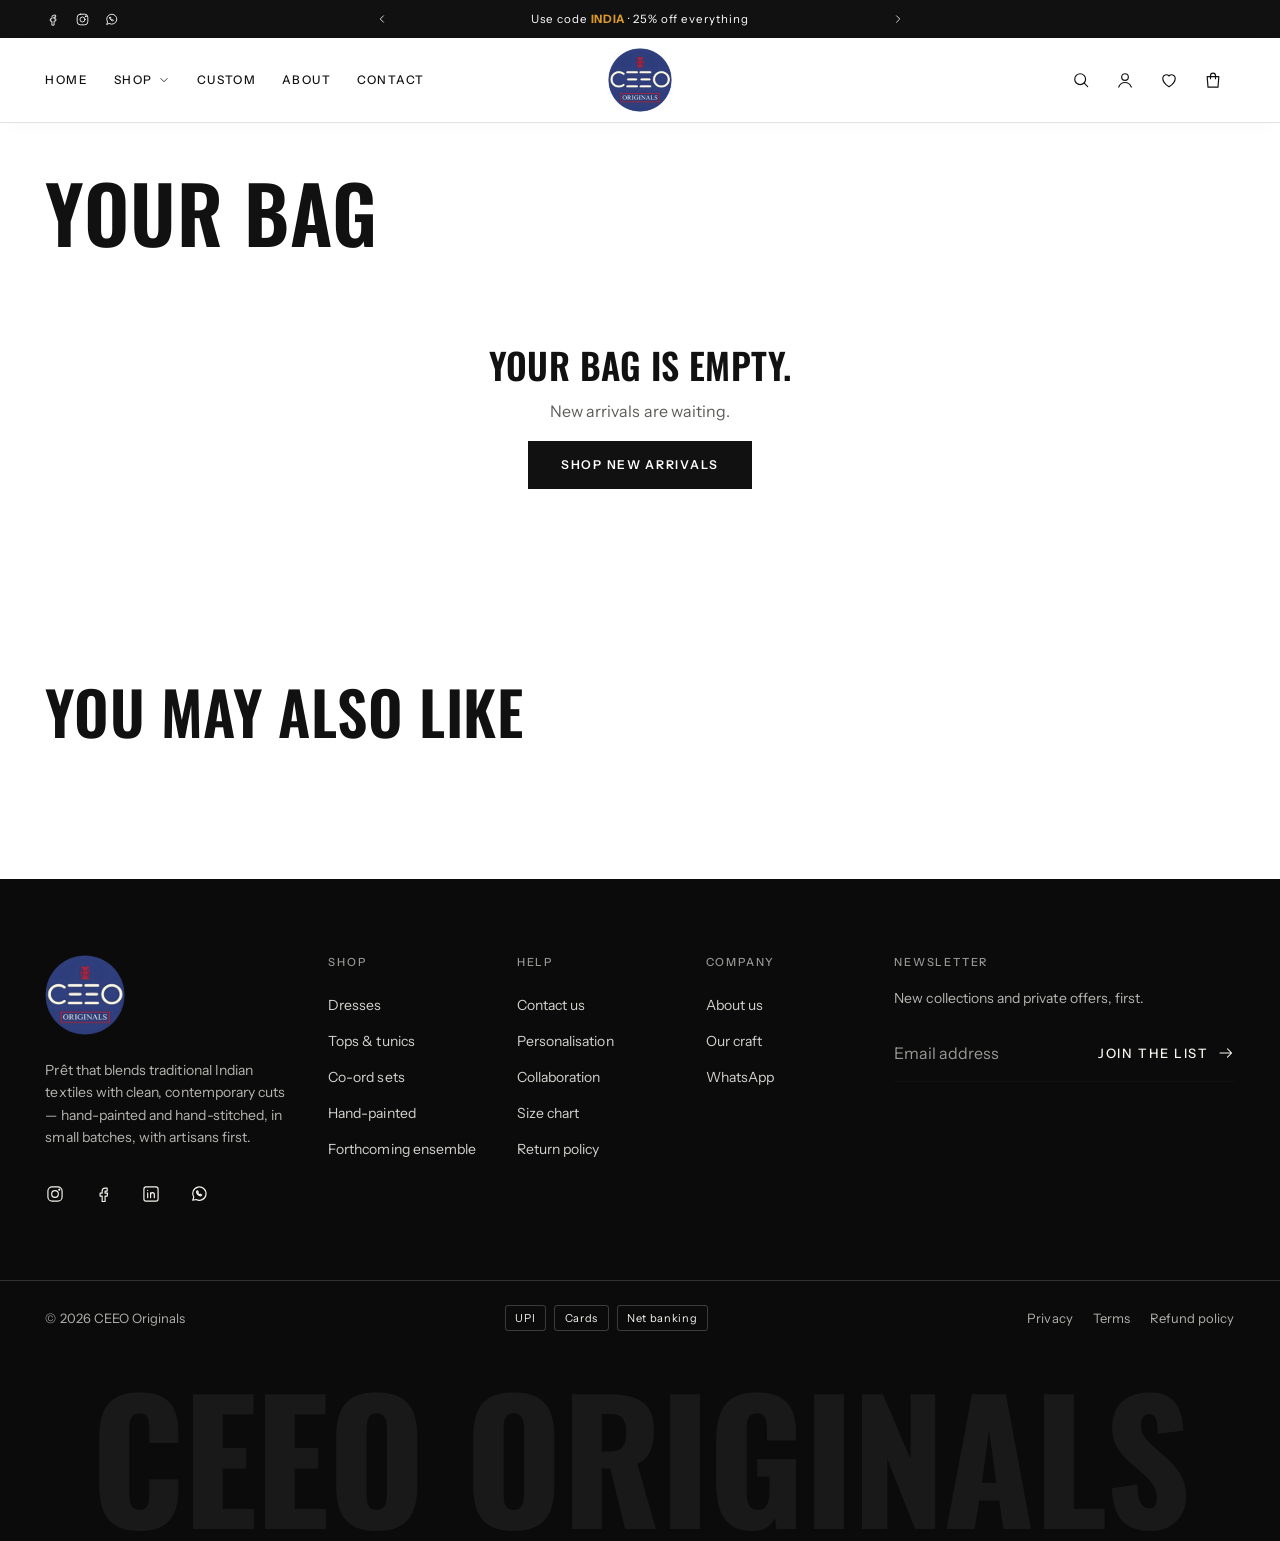
<file: cart.html>
<!doctype html>
<html lang="en" class="no-js">
<head>
  <meta charset="utf-8">
  <meta name="viewport" content="width=device-width, initial-scale=1">
  <title>Your bag — CEEO Originals</title>
  <meta name="description" content="Review your bag.">
  <meta name="theme-color" content="#FFFFFF">
  <link rel="icon" type="image/png" href="assets/img/favicon.png">
  <link rel="apple-touch-icon" href="assets/img/logo-192.png">
  <meta property="og:image" content="assets/img/logo.png">
  <meta property="og:title" content="Your bag — CEEO Originals">
  <meta property="og:description" content="Review your bag.">
  <meta property="og:type" content="website">
  <link rel="preload" href="assets/fonts/fraunces-latin-full-normal.woff2" as="font" type="font/woff2" crossorigin>
  <link rel="preload" href="assets/fonts/instrument-sans-latin-wght-normal.woff2" as="font" type="font/woff2" crossorigin>
  <link rel="preload" href="assets/fonts/oswald-latin-wght-normal.woff2" as="font" type="font/woff2" crossorigin>
  <link rel="stylesheet" href="assets/css/style.css">
  <link rel="stylesheet" href="assets/css/v4.css">
  <link rel="stylesheet" href="assets/css/v5.css">
  <script>document.documentElement.className = 'js';</script>
  
  <script src="assets/js/data.js" defer></script>
  <script src="assets/js/app.js" defer></script>
  <script src="assets/js/v4.js" defer></script>
  <script src="assets/js/v5.js" defer></script>
</head>
<body class="page-cart">
<svg width="0" height="0" style="position:absolute" aria-hidden="true"><defs><symbol id="i-search" viewBox="0 0 24 24" fill="none" stroke="currentColor" stroke-width="1.4" stroke-linecap="round" stroke-linejoin="round"><circle cx="11" cy="11" r="6.5"/><path d="m20 20-4.2-4.2"/></symbol><symbol id="i-account" viewBox="0 0 24 24" fill="none" stroke="currentColor" stroke-width="1.4" stroke-linecap="round" stroke-linejoin="round"><circle cx="12" cy="8.5" r="4"/><path d="M4.5 20.5c1.4-3.6 4.2-5.5 7.5-5.5s6.1 1.9 7.5 5.5"/></symbol><symbol id="i-heart" viewBox="0 0 24 24" fill="none" stroke="currentColor" stroke-width="1.4" stroke-linecap="round" stroke-linejoin="round"><path d="M12 20s-7.5-4.6-7.5-10.2A4.3 4.3 0 0 1 12 7.2a4.3 4.3 0 0 1 7.5 2.6C19.5 15.4 12 20 12 20Z"/></symbol><symbol id="i-bag" viewBox="0 0 24 24" fill="none" stroke="currentColor" stroke-width="1.4" stroke-linecap="round" stroke-linejoin="round"><path d="M5 8h14l-1 12.5H6L5 8Z"/><path d="M9 10.5V6.8a3 3 0 0 1 6 0v3.7"/></symbol><symbol id="i-menu" viewBox="0 0 24 24" fill="none" stroke="currentColor" stroke-width="1.4" stroke-linecap="round" stroke-linejoin="round"><path d="M3.5 7.5h17M3.5 12h17M3.5 16.5h11"/></symbol><symbol id="i-close" viewBox="0 0 24 24" fill="none" stroke="currentColor" stroke-width="1.4" stroke-linecap="round" stroke-linejoin="round"><path d="M6 6l12 12M18 6 6 18"/></symbol><symbol id="i-arrow" viewBox="0 0 24 24" fill="none" stroke="currentColor" stroke-width="1.4" stroke-linecap="round" stroke-linejoin="round"><path d="M4 12h15.5M14 6.5l5.5 5.5-5.5 5.5"/></symbol><symbol id="i-chevron" viewBox="0 0 24 24" fill="none" stroke="currentColor" stroke-width="1.4" stroke-linecap="round" stroke-linejoin="round"><path d="m6.5 9.5 5.5 5.5 5.5-5.5"/></symbol><symbol id="i-plus" viewBox="0 0 24 24" fill="none" stroke="currentColor" stroke-width="1.4" stroke-linecap="round" stroke-linejoin="round"><path d="M12 5v14M5 12h14"/></symbol><symbol id="i-minus" viewBox="0 0 24 24" fill="none" stroke="currentColor" stroke-width="1.4" stroke-linecap="round" stroke-linejoin="round"><path d="M5 12h14"/></symbol><symbol id="i-check" viewBox="0 0 24 24" fill="none" stroke="currentColor" stroke-width="1.4" stroke-linecap="round" stroke-linejoin="round"><path d="m5 12.5 4.5 4.5L19 7.5"/></symbol><symbol id="i-filter" viewBox="0 0 24 24" fill="none" stroke="currentColor" stroke-width="1.4" stroke-linecap="round" stroke-linejoin="round"><path d="M4 7h10M18 7h2M4 17h4M12 17h8"/><circle cx="16" cy="7" r="2"/><circle cx="10" cy="17" r="2"/></symbol><symbol id="i-truck" viewBox="0 0 24 24" fill="none" stroke="currentColor" stroke-width="1.4" stroke-linecap="round" stroke-linejoin="round"><path d="M2.5 6.5h11v9h-11zM13.5 9.5h4l3 3v3h-7"/><circle cx="6.5" cy="17.5" r="1.7"/><circle cx="17" cy="17.5" r="1.7"/></symbol><symbol id="i-return" viewBox="0 0 24 24" fill="none" stroke="currentColor" stroke-width="1.4" stroke-linecap="round" stroke-linejoin="round"><path d="M8.5 5.5 4.5 9.5l4 4"/><path d="M4.5 9.5H15a5 5 0 0 1 0 10h-4"/></symbol><symbol id="i-lock" viewBox="0 0 24 24" fill="none" stroke="currentColor" stroke-width="1.4" stroke-linecap="round" stroke-linejoin="round"><rect x="5" y="10.5" width="14" height="10" rx="1.5"/><path d="M8 10.5V7.5a4 4 0 0 1 8 0v3"/></symbol><symbol id="i-chat" viewBox="0 0 24 24" fill="none" stroke="currentColor" stroke-width="1.4" stroke-linecap="round" stroke-linejoin="round"><path d="M4.5 5.5h15v10h-9l-4 3.5v-3.5h-2z"/></symbol><symbol id="i-ruler" viewBox="0 0 24 24" fill="none" stroke="currentColor" stroke-width="1.4" stroke-linecap="round" stroke-linejoin="round"><path d="M3 15.5 15.5 3 21 8.5 8.5 21z"/><path d="m7 11.5 2 2M10 8.5l2 2M13 5.5l2 2"/></symbol><symbol id="i-instagram" viewBox="0 0 24 24" fill="none" stroke="currentColor" stroke-width="1.4" stroke-linecap="round" stroke-linejoin="round"><rect x="3.5" y="3.5" width="17" height="17" rx="5"/><circle cx="12" cy="12" r="4"/><circle cx="17.2" cy="6.8" r=".6" fill="currentColor"/></symbol><symbol id="i-facebook" viewBox="0 0 24 24" fill="none" stroke="currentColor" stroke-width="1.4" stroke-linecap="round" stroke-linejoin="round"><path d="M14.5 8.5h2.5V5h-2.5A3.5 3.5 0 0 0 11 8.5V11H8.5v3.5H11V21h3.5v-6.5H17l.5-3.5h-3V8.5Z"/></symbol><symbol id="i-pinterest" viewBox="0 0 24 24" fill="none" stroke="currentColor" stroke-width="1.4" stroke-linecap="round" stroke-linejoin="round"><circle cx="12" cy="12" r="8.5"/><path d="M11 9.5c.5-1.8 3.9-1.8 4.4.4.5 2.4-1.3 4.6-3 4.1-1.2-.4-1.2-1.6-.9-2.7M10.8 13.2 9 20.5"/></symbol><symbol id="i-linkedin" viewBox="0 0 24 24" fill="none" stroke="currentColor" stroke-width="1.4" stroke-linecap="round" stroke-linejoin="round"><rect x="3.5" y="3.5" width="17" height="17" rx="2.5"/><path d="M8 10.5v6M8 7.6v.1M11.5 16.5v-6M11.5 13c0-1.6 1-2.6 2.4-2.6s2.1 1 2.1 2.6v3.5"/></symbol><symbol id="i-whatsapp" viewBox="0 0 24 24" fill="none" stroke="currentColor" stroke-width="1.4" stroke-linecap="round" stroke-linejoin="round"><path d="M4.5 19.5l1.2-3.6A8 8 0 1 1 8.6 18.6Z"/><path d="M9 9.2c.3 2.2 2.4 4.4 4.8 5 .5.1 1.3-.6 1.4-1.1l-1.6-.9-.8.8c-1-.4-2-1.4-2.4-2.4l.8-.8-.9-1.6c-.6.1-1.3.6-1.3 1Z"/></symbol><symbol id="i-m-lotus" viewBox="0 0 40 40" fill="currentColor"><path d="M20 5c5 8 5.5 16 0 23-5.5-7-5-15 0-23Z"/><path d="M20 28C12 27 6.5 21 5.5 12.5 13 14 18 19 20 28Z"/><path d="M20 28c8-1 13.5-7 14.5-15.5C27 14 22 19 20 28Z"/><path d="M9 31c7 4.5 15 4.5 22 0-7 2.2-15 2.2-22 0Z"/></symbol><symbol id="i-m-leaf" viewBox="0 0 40 40" fill="currentColor"><path d="M20 3c10 8 10.5 23 0 34C9.5 26 10 11 20 3Z"/><path d="M20 9v25" stroke="var(--vein, #F4EEE2)" stroke-width="1.2" fill="none"/></symbol><symbol id="i-m-dots" viewBox="0 0 40 40" fill="currentColor"><circle cx="20" cy="20" r="4.2"/><circle cx="20" cy="10" r="2.5"/><circle cx="20" cy="30" r="2.5"/><circle cx="10" cy="20" r="2.5"/><circle cx="30" cy="20" r="2.5"/><circle cx="13" cy="13" r="1.5"/><circle cx="27" cy="13" r="1.5"/><circle cx="13" cy="27" r="1.5"/><circle cx="27" cy="27" r="1.5"/></symbol><symbol id="i-m-vine" viewBox="0 0 40 40" fill="currentColor"><path d="M20 38C12 30 28 22 20 14S24 4 21 2" fill="none" stroke="currentColor" stroke-width="1.8" stroke-linecap="round"/><path d="M19 30c-7 1-11-2-12-6 6-1 10 1 12 6Z"/><path d="M21 20c7 1 11-2 12-6-6-1-10 1-12 6Z"/><path d="M20 10c-5-1-8-4-8-8 5 0 8 3 8 8Z"/></symbol><symbol id="i-m-paisley" viewBox="0 0 40 40" fill="currentColor"><path d="M21 36C9 35 5 23 11 14 16 6 28 5 32 12c3.5 7-2 13.5-8 11-4-1.8-3.5-7 .5-7.5-4.5-3-10.5.5-9.5 7 1 6 8 9 13 5.5C27 33 24.5 36 21 36Z"/></symbol><symbol id="i-m-blot" viewBox="0 0 200 200" fill="currentColor"><path d="M103 8c25 2 52 10 70 31 17 20 23 49 16 74-6 23-24 41-45 54-23 14-51 25-77 18C43 178 21 158 12 134 3 110 4 81 16 58 28 35 50 18 73 11c10-3 20-4 30-3Z"/></symbol></defs></svg>
<a class="skip-link" href="#MainContent">Skip to content</a>

<div class="announcement" role="region" aria-label="Announcement" style="--ann-bg:#111;--ann-fg:#fff">
  <div class="topbar5 page-width">
    <ul class="topbar5__social" role="list">
      <li><a href="https://www.facebook.com/Thestitch2021/" target="_blank" rel="noopener" aria-label="Facebook"><svg class="icon icon--facebook" aria-hidden="true" focusable="false"><use href="#i-facebook"/></svg></a></li>
      <li><a href="https://www.instagram.com/ceeo.originals/" target="_blank" rel="noopener" aria-label="Instagram"><svg class="icon icon--instagram" aria-hidden="true" focusable="false"><use href="#i-instagram"/></svg></a></li>
      <li><a href="https://wa.me/918928431344" target="_blank" rel="noopener" aria-label="WhatsApp"><svg class="icon icon--whatsapp" aria-hidden="true" focusable="false"><use href="#i-whatsapp"/></svg></a></li>
    </ul>
    <button type="button" class="topbar5__arrow" data-ann-prev aria-label="Previous announcement"><svg class="icon icon--chevron" aria-hidden="true" focusable="false"><use href="#i-chevron"/></svg></button>
  <div class="announcement__track" data-rotator="5">
    <p class="announcement__item is-active">Use code <strong>INDIA</strong> · 25% off everything</p>
    <p class="announcement__item">Hand-painted &amp; hand-stitched on linen-cotton · Customisation on WhatsApp</p>
  </div>
    <button type="button" class="topbar5__arrow topbar5__arrow--next" data-ann-next aria-label="Next announcement"><svg class="icon icon--chevron" aria-hidden="true" focusable="false"><use href="#i-chevron"/></svg></button>
    <span class="topbar5__spacer" aria-hidden="true"></span>
  </div>
</div>
<div class="section-header">
<sticky-header class="site-header" data-sticky="true">
  <header class="header page-width">
    <div class="header__left">
      <button type="button" class="icon-btn header__burger" data-drawer-open="MenuDrawer" aria-controls="MenuDrawer" aria-expanded="false" aria-label="Menu"><svg class="icon icon--menu" aria-hidden="true" focusable="false"><use href="#i-menu"/></svg></button>
      <a href="index.html" class="header__logo" aria-label="CEEO Originals home"><img class="header__logo-img" src="assets/img/logo-192.png" alt="CEEO Originals" width="192" height="192"></a>
    </div>
    <nav class="header__nav" aria-label="Primary"><ul class="nav" role="list"><li class="nav__item"><a class="nav__link" href="index.html">Home</a></li><li class="nav__item nav__item--has-children"><details class="nav__details" data-hover-details><summary class="nav__link">Shop <svg class="icon icon--chevron" aria-hidden="true" focusable="false"><use href="#i-chevron"/></svg></summary><div class="nav__dropdown"><ul role="list"><li><a class="nav__sublink" href="shop.html">Shop all</a></li><li><a class="nav__sublink" href="shop.html?c=dresses">Dresses</a></li><li><a class="nav__sublink" href="shop.html?c=tunics-tops">Tops & tunics</a></li><li><a class="nav__sublink" href="shop.html?c=co-ords">Co-ord sets</a></li><li><a class="nav__sublink" href="shop.html?c=hand-painted">Hand-painted</a></li><li><a class="nav__sublink" href="shop.html?c=upcoming">Forthcoming ensemble</a></li></ul></div></details></li><li class="nav__item"><a class="nav__link" href="index.html#studio">Custom</a></li><li class="nav__item"><a class="nav__link" href="index.html#artisan">About</a></li><li class="nav__item"><a class="nav__link" href="https://ceeo.in/pages/contact-us">Contact</a></li></ul></nav>
    <div class="header__icons">
            <button type="button" class="icon-btn" data-search-open aria-haspopup="dialog" aria-label="Search"><svg class="icon icon--search" aria-hidden="true" focusable="false"><use href="#i-search"/></svg></button>
      <a href="#" class="icon-btn header__account" aria-label="Account"><svg class="icon icon--account" aria-hidden="true" focusable="false"><use href="#i-account"/></svg></a>
      <a href="wishlist.html" class="icon-btn header__wishlist" aria-label="Wishlist"><svg class="icon icon--heart" aria-hidden="true" focusable="false"><use href="#i-heart"/></svg><span class="count-bubble" data-wishlist-count hidden></span></a>
      <a href="cart.html" class="icon-btn header__cart" data-cart-open aria-haspopup="dialog" aria-label="Bag" data-cart-link><svg class="icon icon--bag" aria-hidden="true" focusable="false"><use href="#i-bag"/></svg><span class="count-bubble" data-cart-count hidden>0</span></a>
    </div>
  </header>
</sticky-header>
</div>

<drawer-panel id="MenuDrawer" class="drawer drawer--left" hidden>
  <div class="drawer__overlay" data-drawer-close></div>
  <div class="drawer__panel" role="dialog" aria-modal="true" aria-label="Menu" tabindex="-1">
    <div class="drawer__head">
      <img class="drawer__logo" src="assets/img/logo-192.png" alt="CEEO Originals" width="192" height="192" loading="lazy">
      <button type="button" class="icon-btn" data-drawer-close aria-label="Close"><svg class="icon icon--close" aria-hidden="true" focusable="false"><use href="#i-close"/></svg></button>
    </div>
    <nav class="drawer__body menu-drawer" aria-label="Mobile">
      <ul role="list" class="menu-drawer__list"><li><a class="menu-drawer__link" href="shop.html">Shop all</a></li><li><a class="menu-drawer__link" href="shop.html?c=dresses">Dresses</a></li><li><a class="menu-drawer__link" href="shop.html?c=tunics-tops">Tops & tunics</a></li><li><a class="menu-drawer__link" href="shop.html?c=co-ords">Co-ord sets</a></li><li><a class="menu-drawer__link" href="shop.html?c=hand-painted">Hand-painted</a></li><li><a class="menu-drawer__link" href="shop.html?c=upcoming">Forthcoming ensemble</a></li><li><a class="menu-drawer__link" href="index.html#studio">Design your own</a></li><li><a class="menu-drawer__link" href="index.html#artisan">Our craft</a></li></ul>
      <a class="menu-drawer__feature" href="index.html#studio">
        <img src="assets/img/process-3.jpg" alt="" loading="lazy" width="900" height="1100">
        <span class="link-arrow">Design your own piece <svg class="icon icon--arrow" aria-hidden="true" focusable="false"><use href="#i-arrow"/></svg></span>
      </a>
    </nav>
    <div class="drawer__foot menu-drawer__foot">
      <a href="#" class="menu-drawer__util"><svg class="icon icon--account" aria-hidden="true" focusable="false"><use href="#i-account"/></svg>Log in</a>
      <ul class="social" role="list">
  <li><a href="https://www.instagram.com/ceeo.originals/" class="icon-btn" target="_blank" rel="noopener" aria-label="Instagram"><svg class="icon icon--instagram" aria-hidden="true" focusable="false"><use href="#i-instagram"/></svg></a></li>
  <li><a href="https://www.facebook.com/Thestitch2021/" class="icon-btn" target="_blank" rel="noopener" aria-label="Facebook"><svg class="icon icon--facebook" aria-hidden="true" focusable="false"><use href="#i-facebook"/></svg></a></li>
  <li><a href="https://www.linkedin.com/company/ceeo-originals-lifestyles/" class="icon-btn" target="_blank" rel="noopener" aria-label="LinkedIn"><svg class="icon icon--linkedin" aria-hidden="true" focusable="false"><use href="#i-linkedin"/></svg></a></li>
  <li><a href="https://wa.me/918928431344" class="icon-btn" target="_blank" rel="noopener" aria-label="WhatsApp"><svg class="icon icon--whatsapp" aria-hidden="true" focusable="false"><use href="#i-whatsapp"/></svg></a></li>
</ul>
    </div>
  </div>
</drawer-panel>

<main id="MainContent" class="main" tabindex="-1">

<section class="cart-page page-width" data-cart-page>
  <h1 class="display display--md cart-page__title">Your bag</h1>
  <div data-cart-page-content></div>
</section>
<section class="section bg-white" aria-labelledby="H-cart-recs" style="--pt:64px;--pb:96px">
  <div class="page-width">
    <div class="section-head"><h2 id="H-cart-recs" class="h2">You may also like</h2></div>
    <ul class="product-grid" role="list" data-products="bestsellers" data-limit="4"></ul>
  </div>
</section>

</main>

<footer class="footer" aria-labelledby="FooterHeading">
  <h2 id="FooterHeading" class="visually-hidden">Footer</h2>
  <div class="footer__border" aria-hidden="true"><svg><use href="#i-m-lotus"/></svg><svg><use href="#i-m-dots"/></svg><svg><use href="#i-m-leaf"/></svg><svg><use href="#i-m-paisley"/></svg><svg><use href="#i-m-dots"/></svg><svg><use href="#i-m-vine"/></svg><svg><use href="#i-m-lotus"/></svg><svg><use href="#i-m-dots"/></svg><svg><use href="#i-m-leaf"/></svg><svg><use href="#i-m-paisley"/></svg><svg><use href="#i-m-dots"/></svg><svg><use href="#i-m-vine"/></svg><svg><use href="#i-m-lotus"/></svg><svg><use href="#i-m-dots"/></svg><svg><use href="#i-m-leaf"/></svg><svg><use href="#i-m-paisley"/></svg><svg><use href="#i-m-dots"/></svg><svg><use href="#i-m-vine"/></svg><svg><use href="#i-m-lotus"/></svg><svg><use href="#i-m-dots"/></svg><svg><use href="#i-m-leaf"/></svg><svg><use href="#i-m-paisley"/></svg><svg><use href="#i-m-dots"/></svg><svg><use href="#i-m-vine"/></svg><svg><use href="#i-m-lotus"/></svg><svg><use href="#i-m-dots"/></svg><svg><use href="#i-m-leaf"/></svg><svg><use href="#i-m-paisley"/></svg><svg><use href="#i-m-dots"/></svg><svg><use href="#i-m-vine"/></svg></div>
  <div class="page-width footer__grid">
    <div class="footer__brand">
      <a href="index.html" class="footer__logo" aria-label="CEEO Originals home"><img src="assets/img/logo-192.png" alt="CEEO Originals" width="192" height="192" loading="lazy"></a>
      <p class="footer__about">Prêt that blends traditional Indian textiles with clean, contemporary cuts — hand-painted and hand-stitched, in small batches, with artisans first.</p>
      <ul class="social" role="list">
  <li><a href="https://www.instagram.com/ceeo.originals/" class="icon-btn" target="_blank" rel="noopener" aria-label="Instagram"><svg class="icon icon--instagram" aria-hidden="true" focusable="false"><use href="#i-instagram"/></svg></a></li>
  <li><a href="https://www.facebook.com/Thestitch2021/" class="icon-btn" target="_blank" rel="noopener" aria-label="Facebook"><svg class="icon icon--facebook" aria-hidden="true" focusable="false"><use href="#i-facebook"/></svg></a></li>
  <li><a href="https://www.linkedin.com/company/ceeo-originals-lifestyles/" class="icon-btn" target="_blank" rel="noopener" aria-label="LinkedIn"><svg class="icon icon--linkedin" aria-hidden="true" focusable="false"><use href="#i-linkedin"/></svg></a></li>
  <li><a href="https://wa.me/918928431344" class="icon-btn" target="_blank" rel="noopener" aria-label="WhatsApp"><svg class="icon icon--whatsapp" aria-hidden="true" focusable="false"><use href="#i-whatsapp"/></svg></a></li>
</ul>
    </div>
    <nav class="footer__col" aria-label="Shop"><h3 class="footer__heading">Shop</h3><ul role="list" class="footer__links"><li><a href="shop.html?c=dresses">Dresses</a></li><li><a href="shop.html?c=tunics-tops">Tops & tunics</a></li><li><a href="shop.html?c=co-ords">Co-ord sets</a></li><li><a href="shop.html?c=hand-painted">Hand-painted</a></li><li><a href="shop.html?c=upcoming">Forthcoming ensemble</a></li></ul></nav>
    <nav class="footer__col" aria-label="Help"><h3 class="footer__heading">Help</h3><ul role="list" class="footer__links"><li><a href="https://ceeo.in/pages/contact-us">Contact us</a></li><li><a href="index.html#studio">Personalisation</a></li><li><a href="https://ceeo.in/pages/contact-us">Collaboration</a></li><li><a href="product.html?p=city-canvas-midi-dress-hand-painted#size">Size chart</a></li><li><a href="https://ceeo.in/policies/refund-policy">Return policy</a></li></ul></nav>
    <nav class="footer__col" aria-label="Company"><h3 class="footer__heading">Company</h3><ul role="list" class="footer__links"><li><a href="index.html#artisan">About us</a></li><li><a href="index.html#process">Our craft</a></li><li><a href="https://wa.me/918928431344">WhatsApp</a></li></ul></nav>
    <div class="footer__col footer__col--news">
      <h3 class="footer__heading">Newsletter</h3>
      <p class="footer__small">New collections and private offers, first.</p>
      <form class="newsletter-form newsletter-form--dark" data-newsletter novalidate>
  <div class="newsletter-form__field">
    <label for="FooterEmail" class="visually-hidden">Email address</label>
    <input id="FooterEmail" type="email" name="email" autocomplete="email" required placeholder="Email address" aria-describedby="FooterEmail-err">
    <button type="submit" class="newsletter-form__btn">Join the list <svg class="icon icon--arrow" aria-hidden="true" focusable="false"><use href="#i-arrow"/></svg></button>
  </div>
  <p id="FooterEmail-err" class="newsletter-form__error" role="alert" hidden></p>
  <p class="newsletter-form__msg" role="status" hidden><svg class="icon icon--check" aria-hidden="true" focusable="false"><use href="#i-check"/></svg> You're on the list. First looks arrive in your inbox.</p>
</form>
    </div>
  </div>
  <div class="page-width footer__bottom">
    <p class="footer__copy">© <span data-year>2026</span> CEEO Originals</p>
    <ul class="payments" role="list" aria-label="Payment methods">
      <li><span class="pay-badge">UPI</span></li><li><span class="pay-badge">Cards</span></li><li><span class="pay-badge">Net banking</span></li>
    </ul>
    <ul class="footer__policies" role="list"><li><a href="https://ceeo.in/policies/privacy-policy">Privacy</a></li><li><a href="https://ceeo.in/policies/terms-of-service">Terms</a></li><li><a href="https://ceeo.in/policies/refund-policy">Refund policy</a></li></ul>
  </div>
  <p class="footer__giant" aria-hidden="true">CEEO Originals</p>
</footer>


<search-overlay id="SearchOverlay" class="search-overlay" hidden>
  <div class="search-overlay__backdrop" data-search-close></div>
  <div class="search-overlay__panel" role="dialog" aria-modal="true" aria-label="Search" tabindex="-1">
    <div class="page-width">
      <form action="shop.html" method="get" role="search" class="search-overlay__form">
        <label for="SearchInput" class="visually-hidden">What are you looking for?</label>
        <svg class="icon icon--search" aria-hidden="true" focusable="false"><use href="#i-search"/></svg>
        <input type="search" id="SearchInput" name="q" class="search-overlay__input" placeholder="What are you looking for?" autocomplete="off" spellcheck="false" aria-controls="PredictiveResults">
        <button type="button" class="icon-btn" data-search-close aria-label="Close search"><svg class="icon icon--close" aria-hidden="true" focusable="false"><use href="#i-close"/></svg></button>
      </form>
      <div class="search-overlay__body">
        <div class="search-overlay__popular" data-search-popular>
          <p class="label">Popular</p>
          <ul class="chips" role="list" data-popular-list></ul>
        </div>
        <div id="PredictiveResults" class="predictive" aria-live="polite" data-predictive-results></div>
      </div>
    </div>
  </div>
</search-overlay>

<cart-drawer id="CartDrawer" class="drawer drawer--right cart-drawer" hidden>
  <div class="drawer__overlay" data-drawer-close></div>
  <div class="drawer__panel" role="dialog" aria-modal="true" aria-labelledby="CartDrawerTitle" tabindex="-1">
    <div class="drawer__head">
      <h2 id="CartDrawerTitle" class="h4">Your bag <span class="cart-drawer__count" data-drawer-count>(0)</span></h2>
      <button type="button" class="icon-btn" data-drawer-close aria-label="Close bag"><svg class="icon icon--close" aria-hidden="true" focusable="false"><use href="#i-close"/></svg></button>
    </div>
    <div class="cart-drawer__content" data-drawer-content></div>
  </div>
</cart-drawer>

<modal-dialog id="QuickAdd" class="modal modal--quick" hidden>
  <div class="modal__overlay" data-modal-close></div>
  <div class="modal__panel" role="dialog" aria-modal="true" aria-label="Quick add" tabindex="-1">
    <button type="button" class="modal__close icon-btn" data-modal-close aria-label="Close"><svg class="icon icon--close" aria-hidden="true" focusable="false"><use href="#i-close"/></svg></button>
    <div class="modal__content" data-modal-content></div>
  </div>
</modal-dialog>

<modal-dialog id="Enquiry" class="modal" hidden>
  <div class="modal__overlay" data-modal-close></div>
  <div class="modal__panel" role="dialog" aria-modal="true" aria-labelledby="EnquiryTitle" tabindex="-1">
    <button type="button" class="modal__close icon-btn" data-modal-close aria-label="Close"><svg class="icon icon--close" aria-hidden="true" focusable="false"><use href="#i-close"/></svg></button>
    <form class="enquiry" data-enquiry novalidate>
      <h2 id="EnquiryTitle" class="h3">Request your custom piece</h2>
      <p class="enquiry__summary" data-enquiry-summary></p>
      <div class="field-row">
        <label class="field"><span>Name *</span><input class="input" name="name" autocomplete="name" required></label>
        <label class="field"><span>WhatsApp / phone *</span><input class="input" name="phone" type="tel" autocomplete="tel" required></label>
      </div>
      <div class="field-row">
        <label class="field"><span>Email</span><input class="input" name="email" type="email" autocomplete="email"></label>
        <label class="field"><span>Size</span><select class="input" name="size"><option>XS</option><option>S</option><option selected>M</option><option>L</option><option>XL</option><option>XXL</option><option>Custom measurements</option></select></label>
      </div>
      <label class="field"><span>Anything else? (occasion, length, sleeve…)</span><textarea class="input" name="notes" rows="3"></textarea></label>
      <p class="newsletter-form__error" role="alert" data-enquiry-error hidden></p>
      <button type="submit" class="btn btn--primary btn--arrow">Send request <svg class="icon icon--arrow" aria-hidden="true" focusable="false"><use href="#i-arrow"/></svg></button>
      <p class="demo-note">Prototype: connect this form to email / WhatsApp Business / Shopify before launch.</p>
    </form>
    <div class="enquiry__ok" data-enquiry-ok hidden>
      <p class="hand" style="font-size:1.4rem">thank you!</p>
      <h2 class="h3">Your design request is in.</h2>
      <p>We'll share a hand-drawn sketch for your approval within 2 working days.</p>
      <button type="button" class="btn btn--outline" data-modal-close>Back to the site</button>
    </div>
  </div>
</modal-dialog>

<div class="toast" id="Toast" role="status" aria-live="polite" aria-atomic="true" hidden><svg class="icon icon--check" aria-hidden="true" focusable="false"><use href="#i-check"/></svg><span class="toast__text"></span></div>

</body>
</html>
</file>
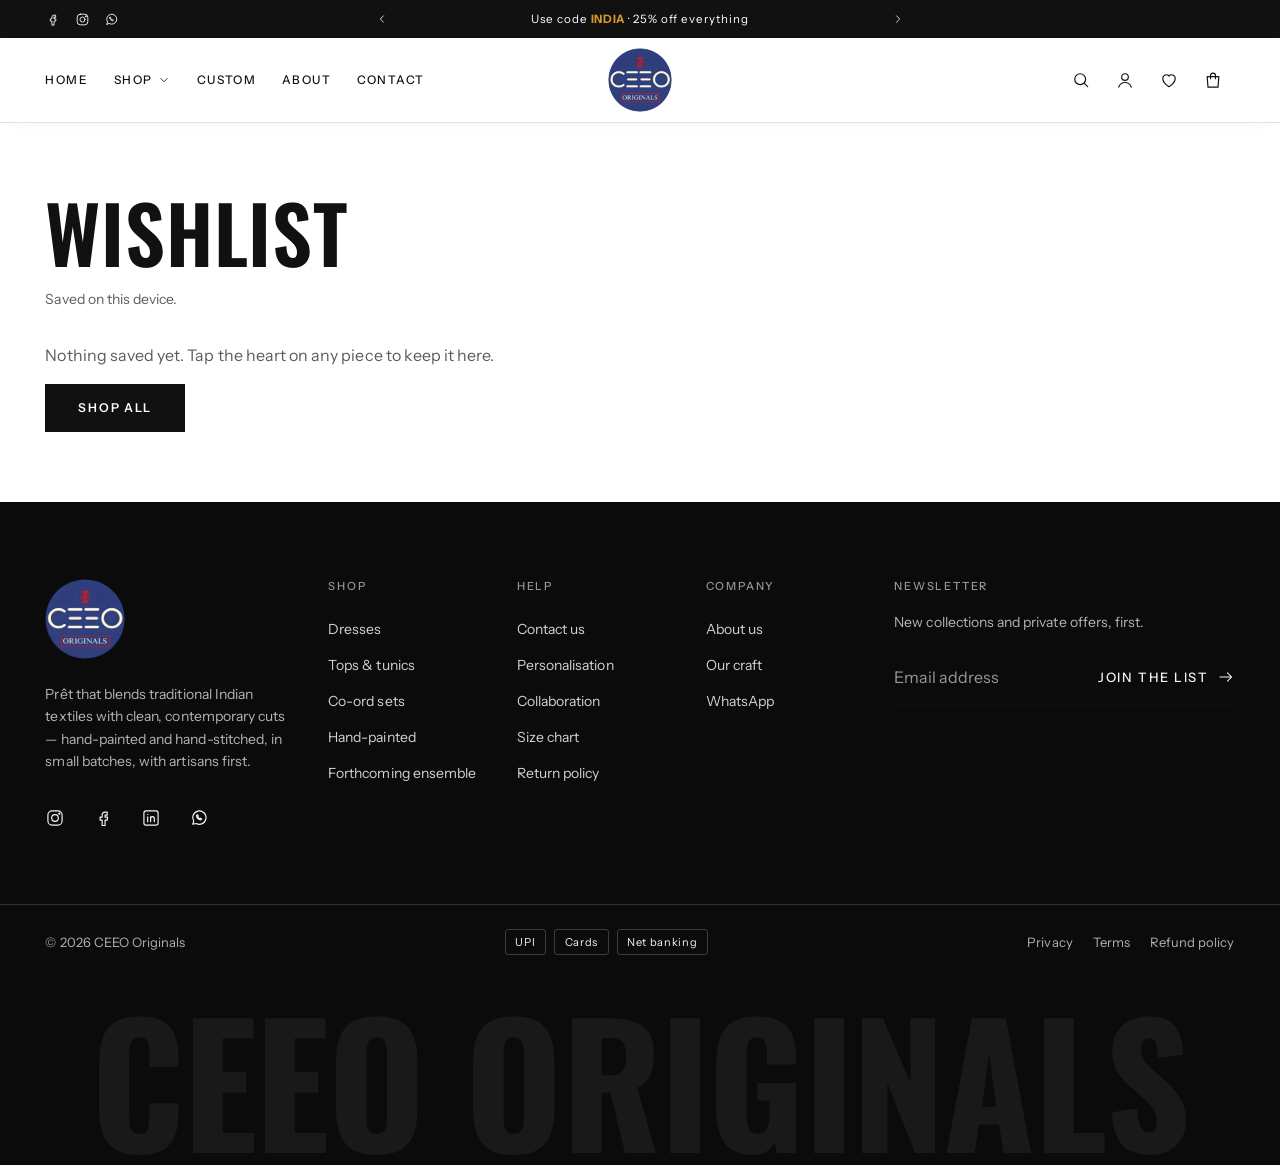
<file: wishlist.html>
<!doctype html>
<html lang="en" class="no-js">
<head>
  <meta charset="utf-8">
  <meta name="viewport" content="width=device-width, initial-scale=1">
  <title>Wishlist — CEEO Originals</title>
  <meta name="description" content="Your saved pieces.">
  <meta name="theme-color" content="#FFFFFF">
  <link rel="icon" type="image/png" href="assets/img/favicon.png">
  <link rel="apple-touch-icon" href="assets/img/logo-192.png">
  <meta property="og:image" content="assets/img/logo.png">
  <meta property="og:title" content="Wishlist — CEEO Originals">
  <meta property="og:description" content="Your saved pieces.">
  <meta property="og:type" content="website">
  <link rel="preload" href="assets/fonts/fraunces-latin-full-normal.woff2" as="font" type="font/woff2" crossorigin>
  <link rel="preload" href="assets/fonts/instrument-sans-latin-wght-normal.woff2" as="font" type="font/woff2" crossorigin>
  <link rel="preload" href="assets/fonts/oswald-latin-wght-normal.woff2" as="font" type="font/woff2" crossorigin>
  <link rel="stylesheet" href="assets/css/style.css">
  <link rel="stylesheet" href="assets/css/v4.css">
  <link rel="stylesheet" href="assets/css/v5.css">
  <script>document.documentElement.className = 'js';</script>
  
  <script src="assets/js/data.js" defer></script>
  <script src="assets/js/app.js" defer></script>
  <script src="assets/js/v4.js" defer></script>
  <script src="assets/js/v5.js" defer></script>
</head>
<body class="page-wishlist">
<svg width="0" height="0" style="position:absolute" aria-hidden="true"><defs><symbol id="i-search" viewBox="0 0 24 24" fill="none" stroke="currentColor" stroke-width="1.4" stroke-linecap="round" stroke-linejoin="round"><circle cx="11" cy="11" r="6.5"/><path d="m20 20-4.2-4.2"/></symbol><symbol id="i-account" viewBox="0 0 24 24" fill="none" stroke="currentColor" stroke-width="1.4" stroke-linecap="round" stroke-linejoin="round"><circle cx="12" cy="8.5" r="4"/><path d="M4.5 20.5c1.4-3.6 4.2-5.5 7.5-5.5s6.1 1.9 7.5 5.5"/></symbol><symbol id="i-heart" viewBox="0 0 24 24" fill="none" stroke="currentColor" stroke-width="1.4" stroke-linecap="round" stroke-linejoin="round"><path d="M12 20s-7.5-4.6-7.5-10.2A4.3 4.3 0 0 1 12 7.2a4.3 4.3 0 0 1 7.5 2.6C19.5 15.4 12 20 12 20Z"/></symbol><symbol id="i-bag" viewBox="0 0 24 24" fill="none" stroke="currentColor" stroke-width="1.4" stroke-linecap="round" stroke-linejoin="round"><path d="M5 8h14l-1 12.5H6L5 8Z"/><path d="M9 10.5V6.8a3 3 0 0 1 6 0v3.7"/></symbol><symbol id="i-menu" viewBox="0 0 24 24" fill="none" stroke="currentColor" stroke-width="1.4" stroke-linecap="round" stroke-linejoin="round"><path d="M3.5 7.5h17M3.5 12h17M3.5 16.5h11"/></symbol><symbol id="i-close" viewBox="0 0 24 24" fill="none" stroke="currentColor" stroke-width="1.4" stroke-linecap="round" stroke-linejoin="round"><path d="M6 6l12 12M18 6 6 18"/></symbol><symbol id="i-arrow" viewBox="0 0 24 24" fill="none" stroke="currentColor" stroke-width="1.4" stroke-linecap="round" stroke-linejoin="round"><path d="M4 12h15.5M14 6.5l5.5 5.5-5.5 5.5"/></symbol><symbol id="i-chevron" viewBox="0 0 24 24" fill="none" stroke="currentColor" stroke-width="1.4" stroke-linecap="round" stroke-linejoin="round"><path d="m6.5 9.5 5.5 5.5 5.5-5.5"/></symbol><symbol id="i-plus" viewBox="0 0 24 24" fill="none" stroke="currentColor" stroke-width="1.4" stroke-linecap="round" stroke-linejoin="round"><path d="M12 5v14M5 12h14"/></symbol><symbol id="i-minus" viewBox="0 0 24 24" fill="none" stroke="currentColor" stroke-width="1.4" stroke-linecap="round" stroke-linejoin="round"><path d="M5 12h14"/></symbol><symbol id="i-check" viewBox="0 0 24 24" fill="none" stroke="currentColor" stroke-width="1.4" stroke-linecap="round" stroke-linejoin="round"><path d="m5 12.5 4.5 4.5L19 7.5"/></symbol><symbol id="i-filter" viewBox="0 0 24 24" fill="none" stroke="currentColor" stroke-width="1.4" stroke-linecap="round" stroke-linejoin="round"><path d="M4 7h10M18 7h2M4 17h4M12 17h8"/><circle cx="16" cy="7" r="2"/><circle cx="10" cy="17" r="2"/></symbol><symbol id="i-truck" viewBox="0 0 24 24" fill="none" stroke="currentColor" stroke-width="1.4" stroke-linecap="round" stroke-linejoin="round"><path d="M2.5 6.5h11v9h-11zM13.5 9.5h4l3 3v3h-7"/><circle cx="6.5" cy="17.5" r="1.7"/><circle cx="17" cy="17.5" r="1.7"/></symbol><symbol id="i-return" viewBox="0 0 24 24" fill="none" stroke="currentColor" stroke-width="1.4" stroke-linecap="round" stroke-linejoin="round"><path d="M8.5 5.5 4.5 9.5l4 4"/><path d="M4.5 9.5H15a5 5 0 0 1 0 10h-4"/></symbol><symbol id="i-lock" viewBox="0 0 24 24" fill="none" stroke="currentColor" stroke-width="1.4" stroke-linecap="round" stroke-linejoin="round"><rect x="5" y="10.5" width="14" height="10" rx="1.5"/><path d="M8 10.5V7.5a4 4 0 0 1 8 0v3"/></symbol><symbol id="i-chat" viewBox="0 0 24 24" fill="none" stroke="currentColor" stroke-width="1.4" stroke-linecap="round" stroke-linejoin="round"><path d="M4.5 5.5h15v10h-9l-4 3.5v-3.5h-2z"/></symbol><symbol id="i-ruler" viewBox="0 0 24 24" fill="none" stroke="currentColor" stroke-width="1.4" stroke-linecap="round" stroke-linejoin="round"><path d="M3 15.5 15.5 3 21 8.5 8.5 21z"/><path d="m7 11.5 2 2M10 8.5l2 2M13 5.5l2 2"/></symbol><symbol id="i-instagram" viewBox="0 0 24 24" fill="none" stroke="currentColor" stroke-width="1.4" stroke-linecap="round" stroke-linejoin="round"><rect x="3.5" y="3.5" width="17" height="17" rx="5"/><circle cx="12" cy="12" r="4"/><circle cx="17.2" cy="6.8" r=".6" fill="currentColor"/></symbol><symbol id="i-facebook" viewBox="0 0 24 24" fill="none" stroke="currentColor" stroke-width="1.4" stroke-linecap="round" stroke-linejoin="round"><path d="M14.5 8.5h2.5V5h-2.5A3.5 3.5 0 0 0 11 8.5V11H8.5v3.5H11V21h3.5v-6.5H17l.5-3.5h-3V8.5Z"/></symbol><symbol id="i-pinterest" viewBox="0 0 24 24" fill="none" stroke="currentColor" stroke-width="1.4" stroke-linecap="round" stroke-linejoin="round"><circle cx="12" cy="12" r="8.5"/><path d="M11 9.5c.5-1.8 3.9-1.8 4.4.4.5 2.4-1.3 4.6-3 4.1-1.2-.4-1.2-1.6-.9-2.7M10.8 13.2 9 20.5"/></symbol><symbol id="i-linkedin" viewBox="0 0 24 24" fill="none" stroke="currentColor" stroke-width="1.4" stroke-linecap="round" stroke-linejoin="round"><rect x="3.5" y="3.5" width="17" height="17" rx="2.5"/><path d="M8 10.5v6M8 7.6v.1M11.5 16.5v-6M11.5 13c0-1.6 1-2.6 2.4-2.6s2.1 1 2.1 2.6v3.5"/></symbol><symbol id="i-whatsapp" viewBox="0 0 24 24" fill="none" stroke="currentColor" stroke-width="1.4" stroke-linecap="round" stroke-linejoin="round"><path d="M4.5 19.5l1.2-3.6A8 8 0 1 1 8.6 18.6Z"/><path d="M9 9.2c.3 2.2 2.4 4.4 4.8 5 .5.1 1.3-.6 1.4-1.1l-1.6-.9-.8.8c-1-.4-2-1.4-2.4-2.4l.8-.8-.9-1.6c-.6.1-1.3.6-1.3 1Z"/></symbol><symbol id="i-m-lotus" viewBox="0 0 40 40" fill="currentColor"><path d="M20 5c5 8 5.5 16 0 23-5.5-7-5-15 0-23Z"/><path d="M20 28C12 27 6.5 21 5.5 12.5 13 14 18 19 20 28Z"/><path d="M20 28c8-1 13.5-7 14.5-15.5C27 14 22 19 20 28Z"/><path d="M9 31c7 4.5 15 4.5 22 0-7 2.2-15 2.2-22 0Z"/></symbol><symbol id="i-m-leaf" viewBox="0 0 40 40" fill="currentColor"><path d="M20 3c10 8 10.5 23 0 34C9.5 26 10 11 20 3Z"/><path d="M20 9v25" stroke="var(--vein, #F4EEE2)" stroke-width="1.2" fill="none"/></symbol><symbol id="i-m-dots" viewBox="0 0 40 40" fill="currentColor"><circle cx="20" cy="20" r="4.2"/><circle cx="20" cy="10" r="2.5"/><circle cx="20" cy="30" r="2.5"/><circle cx="10" cy="20" r="2.5"/><circle cx="30" cy="20" r="2.5"/><circle cx="13" cy="13" r="1.5"/><circle cx="27" cy="13" r="1.5"/><circle cx="13" cy="27" r="1.5"/><circle cx="27" cy="27" r="1.5"/></symbol><symbol id="i-m-vine" viewBox="0 0 40 40" fill="currentColor"><path d="M20 38C12 30 28 22 20 14S24 4 21 2" fill="none" stroke="currentColor" stroke-width="1.8" stroke-linecap="round"/><path d="M19 30c-7 1-11-2-12-6 6-1 10 1 12 6Z"/><path d="M21 20c7 1 11-2 12-6-6-1-10 1-12 6Z"/><path d="M20 10c-5-1-8-4-8-8 5 0 8 3 8 8Z"/></symbol><symbol id="i-m-paisley" viewBox="0 0 40 40" fill="currentColor"><path d="M21 36C9 35 5 23 11 14 16 6 28 5 32 12c3.5 7-2 13.5-8 11-4-1.8-3.5-7 .5-7.5-4.5-3-10.5.5-9.5 7 1 6 8 9 13 5.5C27 33 24.5 36 21 36Z"/></symbol><symbol id="i-m-blot" viewBox="0 0 200 200" fill="currentColor"><path d="M103 8c25 2 52 10 70 31 17 20 23 49 16 74-6 23-24 41-45 54-23 14-51 25-77 18C43 178 21 158 12 134 3 110 4 81 16 58 28 35 50 18 73 11c10-3 20-4 30-3Z"/></symbol></defs></svg>
<a class="skip-link" href="#MainContent">Skip to content</a>

<div class="announcement" role="region" aria-label="Announcement" style="--ann-bg:#111;--ann-fg:#fff">
  <div class="topbar5 page-width">
    <ul class="topbar5__social" role="list">
      <li><a href="https://www.facebook.com/Thestitch2021/" target="_blank" rel="noopener" aria-label="Facebook"><svg class="icon icon--facebook" aria-hidden="true" focusable="false"><use href="#i-facebook"/></svg></a></li>
      <li><a href="https://www.instagram.com/ceeo.originals/" target="_blank" rel="noopener" aria-label="Instagram"><svg class="icon icon--instagram" aria-hidden="true" focusable="false"><use href="#i-instagram"/></svg></a></li>
      <li><a href="https://wa.me/918928431344" target="_blank" rel="noopener" aria-label="WhatsApp"><svg class="icon icon--whatsapp" aria-hidden="true" focusable="false"><use href="#i-whatsapp"/></svg></a></li>
    </ul>
    <button type="button" class="topbar5__arrow" data-ann-prev aria-label="Previous announcement"><svg class="icon icon--chevron" aria-hidden="true" focusable="false"><use href="#i-chevron"/></svg></button>
  <div class="announcement__track" data-rotator="5">
    <p class="announcement__item is-active">Use code <strong>INDIA</strong> · 25% off everything</p>
    <p class="announcement__item">Hand-painted &amp; hand-stitched on linen-cotton · Customisation on WhatsApp</p>
  </div>
    <button type="button" class="topbar5__arrow topbar5__arrow--next" data-ann-next aria-label="Next announcement"><svg class="icon icon--chevron" aria-hidden="true" focusable="false"><use href="#i-chevron"/></svg></button>
    <span class="topbar5__spacer" aria-hidden="true"></span>
  </div>
</div>
<div class="section-header">
<sticky-header class="site-header" data-sticky="true">
  <header class="header page-width">
    <div class="header__left">
      <button type="button" class="icon-btn header__burger" data-drawer-open="MenuDrawer" aria-controls="MenuDrawer" aria-expanded="false" aria-label="Menu"><svg class="icon icon--menu" aria-hidden="true" focusable="false"><use href="#i-menu"/></svg></button>
      <a href="index.html" class="header__logo" aria-label="CEEO Originals home"><img class="header__logo-img" src="assets/img/logo-192.png" alt="CEEO Originals" width="192" height="192"></a>
    </div>
    <nav class="header__nav" aria-label="Primary"><ul class="nav" role="list"><li class="nav__item"><a class="nav__link" href="index.html">Home</a></li><li class="nav__item nav__item--has-children"><details class="nav__details" data-hover-details><summary class="nav__link">Shop <svg class="icon icon--chevron" aria-hidden="true" focusable="false"><use href="#i-chevron"/></svg></summary><div class="nav__dropdown"><ul role="list"><li><a class="nav__sublink" href="shop.html">Shop all</a></li><li><a class="nav__sublink" href="shop.html?c=dresses">Dresses</a></li><li><a class="nav__sublink" href="shop.html?c=tunics-tops">Tops & tunics</a></li><li><a class="nav__sublink" href="shop.html?c=co-ords">Co-ord sets</a></li><li><a class="nav__sublink" href="shop.html?c=hand-painted">Hand-painted</a></li><li><a class="nav__sublink" href="shop.html?c=upcoming">Forthcoming ensemble</a></li></ul></div></details></li><li class="nav__item"><a class="nav__link" href="index.html#studio">Custom</a></li><li class="nav__item"><a class="nav__link" href="index.html#artisan">About</a></li><li class="nav__item"><a class="nav__link" href="https://ceeo.in/pages/contact-us">Contact</a></li></ul></nav>
    <div class="header__icons">
            <button type="button" class="icon-btn" data-search-open aria-haspopup="dialog" aria-label="Search"><svg class="icon icon--search" aria-hidden="true" focusable="false"><use href="#i-search"/></svg></button>
      <a href="#" class="icon-btn header__account" aria-label="Account"><svg class="icon icon--account" aria-hidden="true" focusable="false"><use href="#i-account"/></svg></a>
      <a href="wishlist.html" class="icon-btn header__wishlist" aria-label="Wishlist"><svg class="icon icon--heart" aria-hidden="true" focusable="false"><use href="#i-heart"/></svg><span class="count-bubble" data-wishlist-count hidden></span></a>
      <a href="cart.html" class="icon-btn header__cart" data-cart-open aria-haspopup="dialog" aria-label="Bag" data-cart-link><svg class="icon icon--bag" aria-hidden="true" focusable="false"><use href="#i-bag"/></svg><span class="count-bubble" data-cart-count hidden>0</span></a>
    </div>
  </header>
</sticky-header>
</div>

<drawer-panel id="MenuDrawer" class="drawer drawer--left" hidden>
  <div class="drawer__overlay" data-drawer-close></div>
  <div class="drawer__panel" role="dialog" aria-modal="true" aria-label="Menu" tabindex="-1">
    <div class="drawer__head">
      <img class="drawer__logo" src="assets/img/logo-192.png" alt="CEEO Originals" width="192" height="192" loading="lazy">
      <button type="button" class="icon-btn" data-drawer-close aria-label="Close"><svg class="icon icon--close" aria-hidden="true" focusable="false"><use href="#i-close"/></svg></button>
    </div>
    <nav class="drawer__body menu-drawer" aria-label="Mobile">
      <ul role="list" class="menu-drawer__list"><li><a class="menu-drawer__link" href="shop.html">Shop all</a></li><li><a class="menu-drawer__link" href="shop.html?c=dresses">Dresses</a></li><li><a class="menu-drawer__link" href="shop.html?c=tunics-tops">Tops & tunics</a></li><li><a class="menu-drawer__link" href="shop.html?c=co-ords">Co-ord sets</a></li><li><a class="menu-drawer__link" href="shop.html?c=hand-painted">Hand-painted</a></li><li><a class="menu-drawer__link" href="shop.html?c=upcoming">Forthcoming ensemble</a></li><li><a class="menu-drawer__link" href="index.html#studio">Design your own</a></li><li><a class="menu-drawer__link" href="index.html#artisan">Our craft</a></li></ul>
      <a class="menu-drawer__feature" href="index.html#studio">
        <img src="assets/img/process-3.jpg" alt="" loading="lazy" width="900" height="1100">
        <span class="link-arrow">Design your own piece <svg class="icon icon--arrow" aria-hidden="true" focusable="false"><use href="#i-arrow"/></svg></span>
      </a>
    </nav>
    <div class="drawer__foot menu-drawer__foot">
      <a href="#" class="menu-drawer__util"><svg class="icon icon--account" aria-hidden="true" focusable="false"><use href="#i-account"/></svg>Log in</a>
      <ul class="social" role="list">
  <li><a href="https://www.instagram.com/ceeo.originals/" class="icon-btn" target="_blank" rel="noopener" aria-label="Instagram"><svg class="icon icon--instagram" aria-hidden="true" focusable="false"><use href="#i-instagram"/></svg></a></li>
  <li><a href="https://www.facebook.com/Thestitch2021/" class="icon-btn" target="_blank" rel="noopener" aria-label="Facebook"><svg class="icon icon--facebook" aria-hidden="true" focusable="false"><use href="#i-facebook"/></svg></a></li>
  <li><a href="https://www.linkedin.com/company/ceeo-originals-lifestyles/" class="icon-btn" target="_blank" rel="noopener" aria-label="LinkedIn"><svg class="icon icon--linkedin" aria-hidden="true" focusable="false"><use href="#i-linkedin"/></svg></a></li>
  <li><a href="https://wa.me/918928431344" class="icon-btn" target="_blank" rel="noopener" aria-label="WhatsApp"><svg class="icon icon--whatsapp" aria-hidden="true" focusable="false"><use href="#i-whatsapp"/></svg></a></li>
</ul>
    </div>
  </div>
</drawer-panel>

<main id="MainContent" class="main" tabindex="-1">

<section class="page-width content-page">
  <h1 class="display display--md">Wishlist</h1>
  <p class="wishlist-note">Saved on this device.</p>
  <ul class="product-grid product-grid--coll" role="list" data-wishlist-grid></ul>
</section>

</main>

<footer class="footer" aria-labelledby="FooterHeading">
  <h2 id="FooterHeading" class="visually-hidden">Footer</h2>
  <div class="footer__border" aria-hidden="true"><svg><use href="#i-m-lotus"/></svg><svg><use href="#i-m-dots"/></svg><svg><use href="#i-m-leaf"/></svg><svg><use href="#i-m-paisley"/></svg><svg><use href="#i-m-dots"/></svg><svg><use href="#i-m-vine"/></svg><svg><use href="#i-m-lotus"/></svg><svg><use href="#i-m-dots"/></svg><svg><use href="#i-m-leaf"/></svg><svg><use href="#i-m-paisley"/></svg><svg><use href="#i-m-dots"/></svg><svg><use href="#i-m-vine"/></svg><svg><use href="#i-m-lotus"/></svg><svg><use href="#i-m-dots"/></svg><svg><use href="#i-m-leaf"/></svg><svg><use href="#i-m-paisley"/></svg><svg><use href="#i-m-dots"/></svg><svg><use href="#i-m-vine"/></svg><svg><use href="#i-m-lotus"/></svg><svg><use href="#i-m-dots"/></svg><svg><use href="#i-m-leaf"/></svg><svg><use href="#i-m-paisley"/></svg><svg><use href="#i-m-dots"/></svg><svg><use href="#i-m-vine"/></svg><svg><use href="#i-m-lotus"/></svg><svg><use href="#i-m-dots"/></svg><svg><use href="#i-m-leaf"/></svg><svg><use href="#i-m-paisley"/></svg><svg><use href="#i-m-dots"/></svg><svg><use href="#i-m-vine"/></svg></div>
  <div class="page-width footer__grid">
    <div class="footer__brand">
      <a href="index.html" class="footer__logo" aria-label="CEEO Originals home"><img src="assets/img/logo-192.png" alt="CEEO Originals" width="192" height="192" loading="lazy"></a>
      <p class="footer__about">Prêt that blends traditional Indian textiles with clean, contemporary cuts — hand-painted and hand-stitched, in small batches, with artisans first.</p>
      <ul class="social" role="list">
  <li><a href="https://www.instagram.com/ceeo.originals/" class="icon-btn" target="_blank" rel="noopener" aria-label="Instagram"><svg class="icon icon--instagram" aria-hidden="true" focusable="false"><use href="#i-instagram"/></svg></a></li>
  <li><a href="https://www.facebook.com/Thestitch2021/" class="icon-btn" target="_blank" rel="noopener" aria-label="Facebook"><svg class="icon icon--facebook" aria-hidden="true" focusable="false"><use href="#i-facebook"/></svg></a></li>
  <li><a href="https://www.linkedin.com/company/ceeo-originals-lifestyles/" class="icon-btn" target="_blank" rel="noopener" aria-label="LinkedIn"><svg class="icon icon--linkedin" aria-hidden="true" focusable="false"><use href="#i-linkedin"/></svg></a></li>
  <li><a href="https://wa.me/918928431344" class="icon-btn" target="_blank" rel="noopener" aria-label="WhatsApp"><svg class="icon icon--whatsapp" aria-hidden="true" focusable="false"><use href="#i-whatsapp"/></svg></a></li>
</ul>
    </div>
    <nav class="footer__col" aria-label="Shop"><h3 class="footer__heading">Shop</h3><ul role="list" class="footer__links"><li><a href="shop.html?c=dresses">Dresses</a></li><li><a href="shop.html?c=tunics-tops">Tops & tunics</a></li><li><a href="shop.html?c=co-ords">Co-ord sets</a></li><li><a href="shop.html?c=hand-painted">Hand-painted</a></li><li><a href="shop.html?c=upcoming">Forthcoming ensemble</a></li></ul></nav>
    <nav class="footer__col" aria-label="Help"><h3 class="footer__heading">Help</h3><ul role="list" class="footer__links"><li><a href="https://ceeo.in/pages/contact-us">Contact us</a></li><li><a href="index.html#studio">Personalisation</a></li><li><a href="https://ceeo.in/pages/contact-us">Collaboration</a></li><li><a href="product.html?p=city-canvas-midi-dress-hand-painted#size">Size chart</a></li><li><a href="https://ceeo.in/policies/refund-policy">Return policy</a></li></ul></nav>
    <nav class="footer__col" aria-label="Company"><h3 class="footer__heading">Company</h3><ul role="list" class="footer__links"><li><a href="index.html#artisan">About us</a></li><li><a href="index.html#process">Our craft</a></li><li><a href="https://wa.me/918928431344">WhatsApp</a></li></ul></nav>
    <div class="footer__col footer__col--news">
      <h3 class="footer__heading">Newsletter</h3>
      <p class="footer__small">New collections and private offers, first.</p>
      <form class="newsletter-form newsletter-form--dark" data-newsletter novalidate>
  <div class="newsletter-form__field">
    <label for="FooterEmail" class="visually-hidden">Email address</label>
    <input id="FooterEmail" type="email" name="email" autocomplete="email" required placeholder="Email address" aria-describedby="FooterEmail-err">
    <button type="submit" class="newsletter-form__btn">Join the list <svg class="icon icon--arrow" aria-hidden="true" focusable="false"><use href="#i-arrow"/></svg></button>
  </div>
  <p id="FooterEmail-err" class="newsletter-form__error" role="alert" hidden></p>
  <p class="newsletter-form__msg" role="status" hidden><svg class="icon icon--check" aria-hidden="true" focusable="false"><use href="#i-check"/></svg> You're on the list. First looks arrive in your inbox.</p>
</form>
    </div>
  </div>
  <div class="page-width footer__bottom">
    <p class="footer__copy">© <span data-year>2026</span> CEEO Originals</p>
    <ul class="payments" role="list" aria-label="Payment methods">
      <li><span class="pay-badge">UPI</span></li><li><span class="pay-badge">Cards</span></li><li><span class="pay-badge">Net banking</span></li>
    </ul>
    <ul class="footer__policies" role="list"><li><a href="https://ceeo.in/policies/privacy-policy">Privacy</a></li><li><a href="https://ceeo.in/policies/terms-of-service">Terms</a></li><li><a href="https://ceeo.in/policies/refund-policy">Refund policy</a></li></ul>
  </div>
  <p class="footer__giant" aria-hidden="true">CEEO Originals</p>
</footer>


<search-overlay id="SearchOverlay" class="search-overlay" hidden>
  <div class="search-overlay__backdrop" data-search-close></div>
  <div class="search-overlay__panel" role="dialog" aria-modal="true" aria-label="Search" tabindex="-1">
    <div class="page-width">
      <form action="shop.html" method="get" role="search" class="search-overlay__form">
        <label for="SearchInput" class="visually-hidden">What are you looking for?</label>
        <svg class="icon icon--search" aria-hidden="true" focusable="false"><use href="#i-search"/></svg>
        <input type="search" id="SearchInput" name="q" class="search-overlay__input" placeholder="What are you looking for?" autocomplete="off" spellcheck="false" aria-controls="PredictiveResults">
        <button type="button" class="icon-btn" data-search-close aria-label="Close search"><svg class="icon icon--close" aria-hidden="true" focusable="false"><use href="#i-close"/></svg></button>
      </form>
      <div class="search-overlay__body">
        <div class="search-overlay__popular" data-search-popular>
          <p class="label">Popular</p>
          <ul class="chips" role="list" data-popular-list></ul>
        </div>
        <div id="PredictiveResults" class="predictive" aria-live="polite" data-predictive-results></div>
      </div>
    </div>
  </div>
</search-overlay>

<cart-drawer id="CartDrawer" class="drawer drawer--right cart-drawer" hidden>
  <div class="drawer__overlay" data-drawer-close></div>
  <div class="drawer__panel" role="dialog" aria-modal="true" aria-labelledby="CartDrawerTitle" tabindex="-1">
    <div class="drawer__head">
      <h2 id="CartDrawerTitle" class="h4">Your bag <span class="cart-drawer__count" data-drawer-count>(0)</span></h2>
      <button type="button" class="icon-btn" data-drawer-close aria-label="Close bag"><svg class="icon icon--close" aria-hidden="true" focusable="false"><use href="#i-close"/></svg></button>
    </div>
    <div class="cart-drawer__content" data-drawer-content></div>
  </div>
</cart-drawer>

<modal-dialog id="QuickAdd" class="modal modal--quick" hidden>
  <div class="modal__overlay" data-modal-close></div>
  <div class="modal__panel" role="dialog" aria-modal="true" aria-label="Quick add" tabindex="-1">
    <button type="button" class="modal__close icon-btn" data-modal-close aria-label="Close"><svg class="icon icon--close" aria-hidden="true" focusable="false"><use href="#i-close"/></svg></button>
    <div class="modal__content" data-modal-content></div>
  </div>
</modal-dialog>

<modal-dialog id="Enquiry" class="modal" hidden>
  <div class="modal__overlay" data-modal-close></div>
  <div class="modal__panel" role="dialog" aria-modal="true" aria-labelledby="EnquiryTitle" tabindex="-1">
    <button type="button" class="modal__close icon-btn" data-modal-close aria-label="Close"><svg class="icon icon--close" aria-hidden="true" focusable="false"><use href="#i-close"/></svg></button>
    <form class="enquiry" data-enquiry novalidate>
      <h2 id="EnquiryTitle" class="h3">Request your custom piece</h2>
      <p class="enquiry__summary" data-enquiry-summary></p>
      <div class="field-row">
        <label class="field"><span>Name *</span><input class="input" name="name" autocomplete="name" required></label>
        <label class="field"><span>WhatsApp / phone *</span><input class="input" name="phone" type="tel" autocomplete="tel" required></label>
      </div>
      <div class="field-row">
        <label class="field"><span>Email</span><input class="input" name="email" type="email" autocomplete="email"></label>
        <label class="field"><span>Size</span><select class="input" name="size"><option>XS</option><option>S</option><option selected>M</option><option>L</option><option>XL</option><option>XXL</option><option>Custom measurements</option></select></label>
      </div>
      <label class="field"><span>Anything else? (occasion, length, sleeve…)</span><textarea class="input" name="notes" rows="3"></textarea></label>
      <p class="newsletter-form__error" role="alert" data-enquiry-error hidden></p>
      <button type="submit" class="btn btn--primary btn--arrow">Send request <svg class="icon icon--arrow" aria-hidden="true" focusable="false"><use href="#i-arrow"/></svg></button>
      <p class="demo-note">Prototype: connect this form to email / WhatsApp Business / Shopify before launch.</p>
    </form>
    <div class="enquiry__ok" data-enquiry-ok hidden>
      <p class="hand" style="font-size:1.4rem">thank you!</p>
      <h2 class="h3">Your design request is in.</h2>
      <p>We'll share a hand-drawn sketch for your approval within 2 working days.</p>
      <button type="button" class="btn btn--outline" data-modal-close>Back to the site</button>
    </div>
  </div>
</modal-dialog>

<div class="toast" id="Toast" role="status" aria-live="polite" aria-atomic="true" hidden><svg class="icon icon--check" aria-hidden="true" focusable="false"><use href="#i-check"/></svg><span class="toast__text"></span></div>

</body>
</html>
</file>
<file: assets/css/style.css>
/* =========================================================
   CEEO ORIGINALS — V3 "The Painted Loom" · style.css
   Hand-painted handloom cotton & linen. Tokens → base system → artistic layer.
   ========================================================= */
@font-face { font-family: 'Fraunces'; font-style: normal; font-weight: 100 900; font-display: swap; src: url(../fonts/fraunces-latin-full-normal.woff2) format('woff2'); }
@font-face { font-family: 'Fraunces'; font-style: italic; font-weight: 100 900; font-display: swap; src: url(../fonts/fraunces-latin-full-italic.woff2) format('woff2'); }
@font-face { font-family: 'Instrument Sans'; font-style: normal; font-weight: 400 700; font-display: swap; src: url(../fonts/instrument-sans-latin-wght-normal.woff2) format('woff2'); }
@font-face { font-family: 'Kalam'; font-style: normal; font-weight: 400; font-display: swap; src: url(../fonts/kalam-latin-400-normal.woff2) format('woff2'); }

:root {
  /* Brand + natural-dye palette */
  --c-primary: #18265F;          /* indigo */
  --c-primary-rgb: 24, 38, 95;
  --c-secondary: #D9C7A0;        /* raw sand */
  --c-madder: #B5452E;           /* madder root red */
  --c-turmeric: #D99A2B;         /* turmeric */
  --c-leaf: #3F5B3A;             /* leaf green */
  --c-bg: #FFFFFF;               /* white */
  --c-bg-rgb: 255, 255, 255;
  --c-surface: #F5F5F3;          /* soft gray surface */
  --c-text: #141414;
  --c-text-2: #5C5C59;
  --c-border: #E3E3E0;
  --c-sale: #B5452E;
  --font-heading: 'Fraunces', 'Iowan Old Style', Georgia, serif;
  --font-body: 'Instrument Sans', system-ui, -apple-system, 'Segoe UI', sans-serif;
  --font-hand: 'Kalam', 'Segoe Print', cursive;
  --font-heading-weight: 420;
  --heading-scale: 1;
  --page-width: 1360px;
  --card-ratio: 4 / 5;
  --radius: 0px;
}
:root {
  --mask-brush: url("data:image/svg+xml,%3Csvg xmlns='http://www.w3.org/2000/svg' viewBox='0 0 200 50' preserveAspectRatio='none'%3E%3Cpath d='M0.0 2.3 L8.3 2.8 L16.7 4.6 L25.0 2.3 L33.3 2.5 L41.7 2.9 L50.0 0.9 L58.3 2.6 L66.7 3.1 L75.0 4.0 L83.3 0.5 L91.7 1.5 L100.0 0.5 L108.3 4.0 L116.7 3.5 L125.0 0.2 L133.3 4.9 L141.7 4.8 L150.0 3.3 L158.3 3.1 L166.7 0.8 L175.0 0.1 L183.3 2.6 L191.7 0.3 L199.0 0.0 L198.8 2.1 L199.8 4.2 L197.7 6.2 L197.8 8.3 L195.8 10.4 L197.4 12.5 L196.8 14.6 L197.5 16.7 L196.7 18.8 L197.7 20.8 L198.6 22.9 L195.0 25.0 L195.0 27.1 L195.8 29.2 L196.5 31.2 L198.4 33.3 L198.9 35.4 L198.6 37.5 L199.6 39.6 L196.2 41.7 L198.0 43.8 L195.8 45.8 L198.1 47.9 L200.0 45.2 L191.7 45.8 L183.3 50.0 L175.0 49.0 L166.7 45.4 L158.3 47.7 L150.0 45.1 L141.7 48.0 L133.3 49.6 L125.0 46.9 L116.7 46.1 L108.3 48.7 L100.0 49.6 L91.7 48.3 L83.3 45.2 L75.0 46.2 L66.7 49.4 L58.3 48.8 L50.0 49.5 L41.7 49.7 L33.3 46.0 L25.0 49.1 L16.7 47.2 L8.3 47.8 L1.0 50.0 L3.7 47.9 L0.7 45.8 L3.2 43.8 L0.6 41.7 L2.1 39.6 L1.1 37.5 L1.3 35.4 L4.9 33.3 L4.0 31.2 L1.5 29.2 L4.4 27.1 L1.1 25.0 L2.0 22.9 L4.3 20.8 L3.2 18.8 L0.5 16.7 L4.9 14.6 L1.1 12.5 L1.3 10.4 L3.9 8.3 L1.6 6.2 L1.5 4.2 L0.4 2.1Z' fill='black'/%3E%3C/svg%3E");
  --mask-frame: url("data:image/svg+xml,%3Csvg xmlns='http://www.w3.org/2000/svg' viewBox='0 0 400 500' preserveAspectRatio='none'%3E%3Cpath d='M0.0 0.8 L10.0 5.2 L20.0 2.2 L30.0 5.4 L40.0 3.3 L50.0 4.1 L60.0 8.6 L70.0 4.4 L80.0 5.2 L90.0 7.8 L100.0 1.6 L110.0 1.4 L120.0 8.2 L130.0 7.4 L140.0 2.2 L150.0 1.7 L160.0 6.7 L170.0 8.5 L180.0 1.8 L190.0 8.6 L200.0 7.9 L210.0 5.4 L220.0 3.8 L230.0 0.9 L240.0 0.3 L250.0 8.7 L260.0 2.1 L270.0 6.3 L280.0 2.3 L290.0 7.4 L300.0 5.4 L310.0 2.6 L320.0 1.6 L330.0 6.5 L340.0 0.6 L350.0 2.1 L360.0 5.0 L370.0 7.7 L380.0 5.5 L390.0 2.5 L391.7 0.0 L398.2 12.5 L399.9 25.0 L397.6 37.5 L396.0 50.0 L399.5 62.5 L398.4 75.0 L396.7 87.5 L394.9 100.0 L398.8 112.5 L396.7 125.0 L392.0 137.5 L391.2 150.0 L394.1 162.5 L393.8 175.0 L394.7 187.5 L398.7 200.0 L399.7 212.5 L399.8 225.0 L391.8 237.5 L393.7 250.0 L391.3 262.5 L399.8 275.0 L394.3 287.5 L395.7 300.0 L393.4 312.5 L397.1 325.0 L391.0 337.5 L399.3 350.0 L395.1 362.5 L393.4 375.0 L391.9 387.5 L393.4 400.0 L393.7 412.5 L392.9 425.0 L391.8 437.5 L396.8 450.0 L393.8 462.5 L391.9 475.0 L392.2 487.5 L400.0 496.2 L390.0 492.9 L380.0 492.2 L370.0 494.8 L360.0 494.4 L350.0 496.6 L340.0 494.8 L330.0 494.5 L320.0 499.3 L310.0 494.2 L300.0 491.1 L290.0 492.1 L280.0 493.4 L270.0 496.5 L260.0 493.4 L250.0 494.8 L240.0 496.0 L230.0 492.5 L220.0 499.2 L210.0 493.2 L200.0 499.7 L190.0 494.6 L180.0 495.7 L170.0 497.9 L160.0 493.7 L150.0 495.5 L140.0 494.5 L130.0 491.7 L120.0 497.7 L110.0 499.9 L100.0 497.3 L90.0 493.9 L80.0 498.2 L70.0 498.5 L60.0 491.8 L50.0 494.1 L40.0 496.0 L30.0 492.0 L20.0 497.1 L10.0 494.0 L1.8 500.0 L3.9 487.5 L7.3 475.0 L8.2 462.5 L7.9 450.0 L3.5 437.5 L5.2 425.0 L2.8 412.5 L1.2 400.0 L4.5 387.5 L7.5 375.0 L7.6 362.5 L6.4 350.0 L8.6 337.5 L2.5 325.0 L1.5 312.5 L4.1 300.0 L2.5 287.5 L1.9 275.0 L3.7 262.5 L5.6 250.0 L4.4 237.5 L2.8 225.0 L7.6 212.5 L8.8 200.0 L4.1 187.5 L0.7 175.0 L0.3 162.5 L7.9 150.0 L0.4 137.5 L6.4 125.0 L5.1 112.5 L2.8 100.0 L7.1 87.5 L0.2 75.0 L1.2 62.5 L4.1 50.0 L0.2 37.5 L7.5 25.0 L2.1 12.5Z' fill='black'/%3E%3C/svg%3E");
  --mask-frame-2: url("data:image/svg+xml,%3Csvg xmlns='http://www.w3.org/2000/svg' viewBox='0 0 400 500' preserveAspectRatio='none'%3E%3Cpath d='M0.0 1.7 L15.4 0.6 L30.8 7.6 L46.2 5.4 L61.5 7.6 L76.9 7.9 L92.3 9.7 L107.7 11.5 L123.1 8.2 L138.5 2.4 L153.8 5.7 L169.2 2.1 L184.6 0.1 L200.0 5.7 L215.4 8.6 L230.8 2.1 L246.2 3.3 L261.5 4.1 L276.9 8.4 L292.3 6.2 L307.7 7.4 L323.1 9.1 L338.5 4.7 L353.8 9.5 L369.2 10.9 L384.6 1.0 L388.8 0.0 L391.3 19.2 L398.4 38.5 L394.6 57.7 L392.5 76.9 L389.1 96.2 L395.5 115.4 L393.2 134.6 L389.4 153.8 L390.4 173.1 L388.7 192.3 L394.4 211.5 L392.2 230.8 L397.5 250.0 L391.3 269.2 L390.2 288.5 L392.3 307.7 L391.4 326.9 L397.4 346.2 L389.2 365.4 L388.2 384.6 L388.3 403.8 L393.6 423.1 L390.5 442.3 L396.2 461.5 L389.1 480.8 L400.0 489.7 L384.6 495.8 L369.2 499.0 L353.8 494.7 L338.5 493.4 L323.1 490.8 L307.7 494.2 L292.3 499.7 L276.9 490.3 L261.5 499.2 L246.2 490.4 L230.8 497.9 L215.4 496.0 L200.0 490.5 L184.6 498.3 L169.2 498.2 L153.8 493.8 L138.5 491.3 L123.1 489.9 L107.7 491.7 L92.3 488.7 L76.9 494.1 L61.5 488.6 L46.2 499.0 L30.8 497.3 L15.4 493.7 L3.5 500.0 L8.7 480.8 L7.7 461.5 L6.3 442.3 L10.1 423.1 L6.7 403.8 L3.7 384.6 L4.6 365.4 L10.1 346.2 L10.8 326.9 L2.5 307.7 L10.2 288.5 L11.6 269.2 L6.3 250.0 L6.9 230.8 L2.4 211.5 L6.4 192.3 L6.0 173.1 L7.3 153.8 L0.3 134.6 L11.6 115.4 L6.2 96.2 L4.8 76.9 L9.6 57.7 L6.8 38.5 L5.9 19.2Z' fill='black'/%3E%3C/svg%3E");
  --mask-underline: url("data:image/svg+xml,%3Csvg xmlns='http://www.w3.org/2000/svg' viewBox='0 0 200 20' preserveAspectRatio='none'%3E%3Cpath d='M3 13 C 45 5%2C 95 17%2C 140 9 S 185 11%2C 197 7' fill='none' stroke='black' stroke-width='5' stroke-linecap='round'/%3E%3C/svg%3E");
  --tex-noise: url("data:image/svg+xml,%3Csvg xmlns='http://www.w3.org/2000/svg' width='240' height='240'%3E%3Cfilter id='n'%3E%3CfeTurbulence type='fractalNoise' baseFrequency='.9' numOctaves='3' stitchTiles='stitch'/%3E%3CfeColorMatrix values='0 0 0 0 .35  0 0 0 0 .28  0 0 0 0 .18  0 0 0 .55 0'/%3E%3C/filter%3E%3Crect width='100%25' height='100%25' filter='url%28%23n%29'/%3E%3C/svg%3E");
  --tex-weave: url("data:image/svg+xml,%3Csvg xmlns='http://www.w3.org/2000/svg' width='6' height='6'%3E%3Cpath d='M0 .5h6M.5 0v6' stroke='rgba%2890%2C70%2C40%2C.08%29' stroke-width='1'/%3E%3C/svg%3E");
  --tex-dabu: url("data:image/svg+xml,%3Csvg xmlns='http://www.w3.org/2000/svg' width='64' height='64'%3E%3Cg fill='rgba%28247%2C241%2C230%2C.09%29'%3E%3Ccircle cx='16' cy='16' r='3'/%3E%3Ccircle cx='16' cy='8' r='1.6'/%3E%3Ccircle cx='16' cy='24' r='1.6'/%3E%3Ccircle cx='8' cy='16' r='1.6'/%3E%3Ccircle cx='24' cy='16' r='1.6'/%3E%3Ccircle cx='48' cy='48' r='3'/%3E%3Ccircle cx='48' cy='40' r='1.6'/%3E%3Ccircle cx='48' cy='56' r='1.6'/%3E%3Ccircle cx='40' cy='48' r='1.6'/%3E%3Ccircle cx='56' cy='48' r='1.6'/%3E%3C/g%3E%3C/svg%3E");
}
/* ===== base ===== */
/* =========================================================
   CEEO ORIGINALS — base.css
   Tokens → reset → type → layout → components → sections
   Mobile-first. Breakpoints: 480 / 768 / 1024 / 1280 / 1600
   ========================================================= */

:root {
  /* Derived colours */
  --c-sand: color-mix(in srgb, var(--c-secondary) 30%, var(--c-bg));
  --c-media: color-mix(in srgb, var(--c-border) 70%, var(--c-bg));
  --c-overlay: rgba(23, 23, 23, .38);
  --c-on-dark: #F7F5F0;

  /* Type scale (fluid) */
  --fs-xs: .75rem;
  --fs-sm: .875rem;
  --fs-base: 1rem;
  --fs-md: 1.125rem;
  --fs-h5: 1.25rem;
  --fs-h4: clamp(1.375rem, 1.1rem + .9vw, 1.75rem);
  --fs-h3: clamp(1.625rem, 1.2rem + 1.4vw, 2.25rem);
  --fs-h2: calc(clamp(2rem, 1.3rem + 2.6vw, 3.25rem) * var(--heading-scale));
  --fs-display-md: calc(clamp(2.5rem, 1.5rem + 3.6vw, 4.5rem) * var(--heading-scale));
  --fs-display-lg: calc(clamp(2.75rem, 1.4rem + 5vw, 6rem) * var(--heading-scale));
  --fs-display-xl: calc(clamp(3.5rem, 1.6rem + 7.4vw, 8.5rem) * var(--heading-scale));

  /* Spacing */
  --gutter: clamp(1.25rem, .6rem + 2.8vw, 3rem);
  --space-1: .25rem; --space-2: .5rem; --space-3: .75rem; --space-4: 1rem;
  --space-5: 1.5rem; --space-6: 2rem; --space-7: 3rem; --space-8: 4rem;
  --grid-gap-x: clamp(.75rem, .4rem + 1.2vw, 1.5rem);
  --grid-gap-y: clamp(2rem, 1.5rem + 1.5vw, 3rem);

  /* Motion */
  --ease: cubic-bezier(.22, .61, .36, 1);
  --ease-out: cubic-bezier(.16, 1, .3, 1);
  --t-fast: 200ms; --t-med: 350ms; --t-slow: 650ms;

  --header-base-h: 72px;
  --header-h: 72px;
  --tap: 44px;
}

/* ---------- Reset ---------- */
*, *::before, *::after { box-sizing: border-box; }
html { -webkit-text-size-adjust: 100%; text-size-adjust: 100%; scroll-padding-top: calc(var(--header-h) + 1rem); }
body {
  margin: 0; min-height: 100vh; background: var(--c-bg); color: var(--c-text);
  font-family: var(--font-body); font-size: var(--fs-base); line-height: 1.6;
  -webkit-font-smoothing: antialiased; -moz-osx-font-smoothing: grayscale;
  text-rendering: optimizeLegibility;
}
body.is-locked { overflow: hidden; }
img, svg, video, picture { display: block; max-width: 100%; }
img { height: auto; }
a { color: inherit; text-decoration: none; }
button, input, select, textarea { font: inherit; color: inherit; }
button { cursor: pointer; background: none; border: 0; padding: 0; }
ul[role="list"], ol[role="list"] { list-style: none; margin: 0; padding: 0; }
h1, h2, h3, h4, h5, p, figure, blockquote, dl, dd { margin: 0; }
[hidden] { display: none !important; }
:focus-visible { outline: 2px solid var(--c-primary); outline-offset: 3px; border-radius: 1px; }
.main:focus { outline: 0; }
.js .no-js-only { display: none !important; }
.visually-hidden {
  position: absolute !important; width: 1px; height: 1px; padding: 0; margin: -1px;
  overflow: hidden; clip: rect(0 0 0 0); white-space: nowrap; border: 0;
}
.skip-link {
  position: fixed; top: .5rem; left: .5rem; z-index: 999; padding: .75rem 1rem;
  background: var(--c-primary); color: var(--c-on-dark); transform: translateY(-150%);
  transition: transform var(--t-fast) var(--ease);
}
.skip-link:focus { transform: none; }

/* ---------- Typography ---------- */
.display, .h2, .h3, .h4, .h5, .pdp__title, .card__title, .craft__title, .value__title {
  font-family: var(--font-heading); font-weight: var(--font-heading-weight); letter-spacing: -.01em;
  font-optical-sizing: auto;
}
.display { font-size: var(--fs-display-xl); line-height: .92; }
.display--lg { font-size: var(--fs-display-lg); line-height: .96; }
.display--md { font-size: var(--fs-display-md); line-height: 1; }
.h2 { font-size: var(--fs-h2); line-height: 1.05; }
.h3 { font-size: var(--fs-h3); line-height: 1.1; }
.h4 { font-size: var(--fs-h4); line-height: 1.15; }
.h5 { font-size: var(--fs-h5); line-height: 1.2; }
.eyebrow, .label {
  font-family: var(--font-body); font-size: var(--fs-xs); font-weight: 500;
  letter-spacing: .16em; text-transform: uppercase; color: var(--c-text-2);
}
.eyebrow { margin-bottom: var(--space-5); }
.rte > * + * { margin-top: 1em; }
.rte a { text-decoration: underline; text-underline-offset: 3px; }
.rte table { width: 100%; border-collapse: collapse; }
.rte td, .rte th { border-bottom: 1px solid var(--c-border); padding: .5rem; text-align: left; }

/* ---------- Layout ---------- */
.page-width { width: 100%; max-width: calc(var(--page-width) + var(--gutter) * 2); margin-inline: auto; padding-inline: var(--gutter); }
.page-width--wide { max-width: calc(1600px + var(--gutter) * 2); }
.page-narrow { max-width: calc(820px + var(--gutter) * 2); }
.section { padding-top: calc(var(--pt, 96px) * .7); padding-bottom: calc(var(--pb, 96px) * .7); }
@media (min-width: 1024px) { .section { padding-top: var(--pt, 96px); padding-bottom: var(--pb, 96px); } }
.bg-ivory { background: var(--c-bg); }
.bg-white { background: var(--c-surface); }
.bg-sand { background: var(--c-sand); }

.section-head { margin-bottom: clamp(1.75rem, 1rem + 2vw, 3rem); }
.section-head--split { display: flex; flex-wrap: wrap; align-items: flex-end; justify-content: space-between; gap: 1rem 2rem; }
.section-head--center { text-align: center; }
.section-head__sub { margin-top: .75rem; color: var(--c-text-2); max-width: 46ch; font-size: var(--fs-md); }
.section-head--center .section-head__sub { margin-inline: auto; }
.section-head__sub--right { margin-top: 0; }

/* Horizontal rail — full bleed, aligned to page-width on the left */
.rail {
  --rail-inset: max(var(--gutter), calc((100vw - var(--page-width)) / 2));
  overflow-x: auto; overscroll-behavior-x: contain; scroll-snap-type: x mandatory;
  scroll-padding-inline: var(--rail-inset); scrollbar-width: none;
}
.rail::-webkit-scrollbar { display: none; }
.rail > ul, .rail > ol { padding-inline: var(--rail-inset); }

/* ---------- Buttons & links ---------- */
.btn {
  --btn-bg: transparent; --btn-fg: var(--c-text); --btn-bd: transparent;
  display: inline-flex; align-items: center; justify-content: center; gap: .625rem;
  min-height: 50px; padding: 0 1.75rem; border: 1px solid var(--btn-bd); border-radius: var(--radius);
  background: var(--btn-bg); color: var(--btn-fg);
  font-size: .8125rem; font-weight: 500; letter-spacing: .12em; text-transform: uppercase; line-height: 1;
  transition: background-color var(--t-fast) var(--ease), color var(--t-fast) var(--ease), border-color var(--t-fast) var(--ease), transform var(--t-fast) var(--ease);
  position: relative; white-space: nowrap;
}
.btn .icon { width: 18px; height: 18px; transition: transform var(--t-med) var(--ease-out); }
.btn--arrow:hover .icon--arrow, .link-arrow:hover .icon--arrow { transform: translateX(4px); }
.btn:active { transform: scale(.985); }
.btn--primary { --btn-bg: var(--c-primary); --btn-fg: var(--c-on-dark); --btn-bd: var(--c-primary); }
.btn--primary:hover { --btn-bg: color-mix(in srgb, var(--c-primary) 86%, #000); }
.btn--outline { --btn-bd: var(--c-text); }
.btn--outline:hover { --btn-bg: var(--c-text); --btn-fg: var(--c-bg); }
.btn--light { --btn-bg: rgba(var(--c-bg-rgb), .94); --btn-fg: var(--c-text); --btn-bd: transparent; backdrop-filter: blur(6px); }
.btn--light:hover { --btn-bg: var(--c-surface); }
.btn--block { width: 100%; }
.btn--sm { min-height: var(--tap); padding: 0 1rem; font-size: .75rem; }
.btn[disabled] { opacity: .45; cursor: not-allowed; }
.btn__spinner { display: none; width: 16px; height: 16px; border: 1.5px solid currentColor; border-right-color: transparent; border-radius: 50%; animation: spin .7s linear infinite; }
.btn.is-loading .btn__spinner { display: inline-block; }
.btn.is-loading [data-add-label] { opacity: .5; }
@keyframes spin { to { transform: rotate(360deg); } }

.link-underline {
  display: inline-flex; align-items: center; gap: .4rem; min-height: var(--tap);
  font-size: .8125rem; font-weight: 500; letter-spacing: .12em; text-transform: uppercase;
  background: linear-gradient(currentColor, currentColor) 0 calc(50% + .8em) / 100% 1px no-repeat;
  transition: background-size var(--t-med) var(--ease);
}
.link-underline:hover { background-size: 0 1px; background-position-x: 100%; }
.link-arrow { display: inline-flex; align-items: center; gap: .5rem; min-height: var(--tap); font-size: .875rem; font-weight: 500; }
.link-arrow .icon { width: 18px; height: 18px; transition: transform var(--t-med) var(--ease-out); }
.icon { width: 20px; height: 20px; flex: none; }
.icon-btn { display: inline-grid; place-items: center; width: var(--tap); height: var(--tap); position: relative; border-radius: 50%; transition: background-color var(--t-fast); }
.icon-btn:hover { background: rgba(0,0,0,.04); }

.chip { display: inline-flex; align-items: center; gap: .4rem; min-height: 38px; padding: 0 1rem; border: 1px solid var(--c-border); border-radius: 999px; font-size: var(--fs-sm); background: var(--c-surface); transition: border-color var(--t-fast); }
.chip:hover { border-color: var(--c-text); }
.chip .icon { width: 14px; height: 14px; }
.chips { display: flex; flex-wrap: wrap; gap: .5rem; }
.count-bubble {
  position: absolute; top: 4px; right: 2px; min-width: 18px; height: 18px; padding: 0 5px;
  border-radius: 9px; background: var(--c-primary); color: var(--c-on-dark);
  font-size: 10px; font-weight: 600; line-height: 18px; text-align: center;
}
.count-bubble.is-bump { animation: bump 400ms var(--ease-out); }
@keyframes bump { 40% { transform: scale(1.35); } }
.count-pill { display: inline-grid; place-items: center; min-width: 20px; height: 20px; border-radius: 10px; background: var(--c-primary); color: var(--c-on-dark); font-size: 11px; }

.input, .select select {
  width: 100%; min-height: 50px; padding: .75rem 1rem; border: 1px solid var(--c-border);
  border-radius: var(--radius); background: var(--c-surface); font-size: 1rem;
}
.input:focus, .select select:focus { border-color: var(--c-text); outline: 0; }
.select { position: relative; }
.select select { appearance: none; padding-right: 2.5rem; min-height: var(--tap); font-size: var(--fs-sm); }
.select .icon { position: absolute; right: .75rem; top: 50%; transform: translateY(-50%); pointer-events: none; width: 16px; }
.placeholder { width: 100%; height: 100%; background: var(--c-media); fill: color-mix(in srgb, var(--c-text) 18%, transparent); }

/* ---------- Announcement ---------- */
.announcement { background: var(--ann-bg); color: var(--ann-fg); font-size: .75rem; letter-spacing: .08em; text-align: center; }
.announcement__track { display: grid; min-height: 36px; align-items: center; padding-inline: var(--gutter); }
.announcement__item { grid-area: 1 / 1; opacity: 0; transition: opacity var(--t-slow) var(--ease); }
.announcement__item.is-active { opacity: 1; }
.announcement a { text-decoration: underline; text-underline-offset: 3px; }

/* ---------- Header ---------- */
.site-header { position: relative; z-index: 50; display: block; background: var(--c-bg); transition: background-color var(--t-med) var(--ease), box-shadow var(--t-med) var(--ease); }
.section-header { position: sticky; top: 0; z-index: 50; }
.site-header.is-scrolled {
  background: rgba(var(--c-bg-rgb), .86);
  -webkit-backdrop-filter: saturate(160%) blur(14px); backdrop-filter: saturate(160%) blur(14px);
  box-shadow: 0 1px 0 var(--c-border);
}
.header {
  position: relative; display: grid; grid-template-columns: 1fr auto 1fr; align-items: center;
  height: var(--header-base-h); transition: height var(--t-med) var(--ease);
}
.is-scrolled .header { height: 60px; }
.header__left { display: flex; align-items: center; gap: .25rem; }
.header__logo { display: flex; align-items: center; }
.header__left .header__logo { position: absolute; left: 50%; transform: translateX(-50%); }
.header__wordmark { font-family: var(--font-heading); font-size: clamp(1rem, .8rem + 1vw, 1.375rem); font-weight: 500; letter-spacing: .1em; text-transform: uppercase; white-space: nowrap; }
@media (min-width: 1024px) { .header__wordmark { letter-spacing: .14em; } }
.header__wordmark--sm { font-size: 1.125rem; }
.header__logo img { transition: transform var(--t-med) var(--ease); transform-origin: left center; }
.header__nav { display: none; }
.header__icons { grid-column: 3; justify-self: end; display: flex; align-items: center; }
.header__account, .header__wishlist { display: none; }

@media (min-width: 1024px) {
  :root { --header-base-h: 84px; --header-h: 84px; }
  .header { grid-template-columns: auto 1fr auto; gap: 2rem; }
  .header__burger { display: none; }
  .header__left .header__logo { position: static; transform: none; }
  .is-scrolled .header__logo img { transform: scale(.88); }
  .header__nav { display: block; justify-self: center; }
  .header__account, .header__wishlist { display: inline-grid; }
}
.nav { display: flex; gap: clamp(1rem, .2rem + 1.6vw, 2.25rem); }
.nav__link {
  display: inline-flex; align-items: center; gap: .3rem; min-height: var(--tap); font-size: .875rem; letter-spacing: .02em;
  position: relative; cursor: pointer; list-style: none;
}
.nav__link::-webkit-details-marker { display: none; }
.nav__link::after {
  content: ""; position: absolute; left: 0; right: 0; bottom: 10px; height: 1px; background: currentColor;
  transform: scaleX(0); transform-origin: right; transition: transform var(--t-med) var(--ease);
}
.nav__link:hover::after, .nav__link.is-active::after, .nav__details[open] > .nav__link::after { transform: scaleX(1); transform-origin: left; }
.nav__link .icon { width: 14px; height: 14px; transition: transform var(--t-fast); }
.nav__details[open] > .nav__link .icon { transform: rotate(180deg); }
.nav__details { position: relative; }
.nav__dropdown {
  position: absolute; top: 100%; left: -1.25rem; min-width: 220px; padding: .75rem 0;
  background: var(--c-surface); border: 1px solid var(--c-border); border-radius: var(--radius);
  box-shadow: 0 18px 40px -24px rgba(23,23,23,.25); animation: fadeDown var(--t-med) var(--ease-out);
}
.nav__sublink { display: block; padding: .6rem 1.25rem; font-size: .875rem; transition: background-color var(--t-fast); }
.nav__sublink:hover { background: var(--c-bg); }
@keyframes fadeDown { from { opacity: 0; transform: translateY(-6px); } }

/* ---------- Drawers ---------- */
.drawer { position: fixed; inset: 0; z-index: 100; display: block; }
.drawer__overlay { position: absolute; inset: 0; background: var(--c-overlay); opacity: 0; transition: opacity var(--t-med) var(--ease); }
.drawer__panel {
  position: absolute; top: 0; bottom: 0; width: min(440px, 100%); display: flex; flex-direction: column;
  background: var(--c-bg); transition: transform var(--t-med) var(--ease-out); outline: 0;
}
.drawer--right .drawer__panel { right: 0; transform: translateX(100%); }
.drawer--left .drawer__panel { left: 0; transform: translateX(-100%); }
.drawer.is-open .drawer__overlay { opacity: 1; }
.drawer.is-open .drawer__panel { transform: none; }
.drawer__head { display: flex; align-items: center; justify-content: space-between; gap: 1rem; padding: 1rem 1rem 1rem var(--gutter); border-bottom: 1px solid var(--c-border); }
.drawer__body { flex: 1; overflow-y: auto; overscroll-behavior: contain; padding: var(--space-5) var(--gutter); }
.drawer__foot { padding: var(--space-5) var(--gutter) calc(var(--space-5) + env(safe-area-inset-bottom)); border-top: 1px solid var(--c-border); background: var(--c-surface); }

.menu-drawer__list > li { border-bottom: 1px solid var(--c-border); }
.menu-drawer__link {
  display: flex; align-items: center; justify-content: space-between; min-height: 60px;
  font-family: var(--font-heading); font-size: 1.625rem; cursor: pointer; list-style: none;
}
.menu-drawer__link::-webkit-details-marker { display: none; }
.menu-drawer__details[open] .icon--plus { transform: rotate(45deg); }
.menu-drawer__link .icon { transition: transform var(--t-fast); }
.menu-drawer__sub { list-style: none; padding: 0 0 1rem; margin: 0; }
.menu-drawer__sub a { display: flex; align-items: center; min-height: var(--tap); color: var(--c-text-2); }
.menu-drawer__feature { display: block; margin-top: var(--space-6); }
.menu-drawer__feature img { aspect-ratio: 4 / 3; object-fit: cover; width: 100%; margin-bottom: .5rem; }
.menu-drawer__foot { display: flex; align-items: center; justify-content: space-between; background: var(--c-bg); }
.menu-drawer__util { display: inline-flex; align-items: center; gap: .5rem; min-height: var(--tap); font-size: var(--fs-sm); }
.social { display: flex; gap: .25rem; }

/* ---------- Modal ---------- */
.modal { position: fixed; inset: 0; z-index: 110; display: grid; place-items: end center; }
@media (min-width: 768px) { .modal { place-items: center; } }
.modal__overlay { position: absolute; inset: 0; background: var(--c-overlay); opacity: 0; transition: opacity var(--t-med); }
.modal__panel {
  position: relative; width: 100%; max-height: 92svh; overflow-y: auto; background: var(--c-bg);
  padding: var(--space-6) var(--gutter) calc(var(--space-6) + env(safe-area-inset-bottom));
  transform: translateY(24px); opacity: 0; transition: transform var(--t-med) var(--ease-out), opacity var(--t-med) var(--ease-out);
  border-radius: 12px 12px 0 0; outline: 0;
}
@media (min-width: 768px) { .modal__panel { width: min(820px, calc(100% - 3rem)); border-radius: var(--radius); padding: var(--space-7); } }
.modal.is-open .modal__overlay { opacity: 1; }
.modal.is-open .modal__panel { transform: none; opacity: 1; }
.modal__close { position: absolute; top: .5rem; right: .5rem; z-index: 2; }
.skeleton { display: grid; gap: .75rem; }
.skeleton span { display: block; height: 18px; background: var(--c-media); animation: pulse 1.2s ease-in-out infinite alternate; }
.skeleton span:first-child { height: 240px; }
@keyframes pulse { to { opacity: .5; } }

/* Quick add */
.quick { display: grid; gap: var(--space-5); grid-template-columns: 38% 1fr; align-items: start; }
.quick__img { width: 100%; aspect-ratio: var(--card-ratio); object-fit: cover; background: var(--c-media); }
.quick__info { display: grid; gap: var(--space-4); }
.quick__title { padding-right: 2rem; }
.quick__details { justify-self: start; }
@media (max-width: 479px) { .quick { grid-template-columns: 1fr; } .quick__media { max-width: 180px; } }

/* ---------- Product form ---------- */
.product-form { display: grid; gap: var(--space-5); }
.option { border: 0; margin: 0; padding: 0; min-width: 0; }
.option__legend { display: flex; align-items: center; gap: .5rem; width: 100%; margin-bottom: .75rem; font-size: var(--fs-sm); padding: 0; }
.option__name { font-weight: 500; }
.option__value { color: var(--c-text-2); }
.option__guide { margin-left: auto; min-height: 32px; font-size: .75rem; letter-spacing: .06em; text-transform: none; }
.option__guide .icon { width: 16px; }
.option__values { display: flex; flex-wrap: wrap; gap: .5rem; }
.option__pill {
  display: inline-grid; place-items: center; min-width: 52px; min-height: var(--tap); padding: 0 .9rem;
  border: 1px solid var(--c-border); border-radius: var(--radius); background: var(--c-surface);
  font-size: var(--fs-sm); cursor: pointer; transition: border-color var(--t-fast), background-color var(--t-fast), color var(--t-fast);
  position: relative;
}
.option__pill:hover { border-color: var(--c-text); }
.option__input:checked + .option__pill { background: var(--c-text); color: var(--c-bg); border-color: var(--c-text); }
.option__input:focus-visible + .option__pill { outline: 2px solid var(--c-primary); outline-offset: 2px; }
.option__pill.is-unavailable { color: var(--c-text-2); background: linear-gradient(to top right, transparent calc(50% - .5px), var(--c-border) 50%, transparent calc(50% + .5px)) var(--c-surface); }
.option__pill--swatch { min-width: var(--tap); padding: 0; border-radius: 50%; }
.option__swatch { width: 30px; height: 30px; border-radius: 50%; background: var(--swatch, var(--c-media)); box-shadow: inset 0 0 0 1px rgba(0,0,0,.1); }
.option__input:checked + .option__pill--swatch { background: var(--c-surface); border-color: var(--c-text); box-shadow: inset 0 0 0 2px var(--c-surface); }
.product-form__row { display: flex; gap: .75rem; }
.product-form__row .product-form__submit { flex: 1; }
.product-form__error { color: var(--c-sale); font-size: var(--fs-sm); }
.qty { display: inline-flex; align-items: center; border: 1px solid var(--c-border); border-radius: var(--radius); background: var(--c-surface); height: 50px; }
.qty--sm { height: 40px; }
.qty__btn { width: var(--tap); height: 100%; display: grid; place-items: center; }
.qty__btn .icon { width: 16px; height: 16px; }
.qty--sm .qty__btn { width: 36px; }
.qty__input { width: 2.5rem; border: 0; background: none; text-align: center; -moz-appearance: textfield; font-size: var(--fs-sm); }
.qty__input::-webkit-outer-spin-button, .qty__input::-webkit-inner-spin-button { -webkit-appearance: none; }

/* ---------- Price & rating ---------- */
.price { display: flex; flex-wrap: wrap; align-items: baseline; gap: .5rem; font-size: .9375rem; }
.price__compare { color: var(--c-text-2); }
.price--sale .price__current { color: var(--c-sale); }
.price--lg { font-size: 1.25rem; }
.rating { display: inline-flex; align-items: center; gap: .35rem; font-size: .8125rem; color: var(--c-text-2); }
.rating__stars {
  letter-spacing: .12em; font-size: .8125rem;
  background: linear-gradient(90deg, var(--c-primary) var(--pct), var(--c-border) var(--pct));
  -webkit-background-clip: text; background-clip: text; color: transparent;
}

/* ---------- Product card ---------- */
.product-grid { display: grid; grid-template-columns: repeat(2, minmax(0, 1fr)); gap: var(--grid-gap-y) var(--grid-gap-x); }
@media (min-width: 768px) { .product-grid { grid-template-columns: repeat(3, minmax(0, 1fr)); } }
@media (min-width: 1024px) { .product-grid { grid-template-columns: repeat(4, minmax(0, 1fr)); } }
.product-grid--rail { display: grid; grid-auto-flow: column; grid-template-columns: none; grid-auto-columns: 72%; }
@media (min-width: 768px) { .product-grid--rail { grid-auto-columns: 40%; } }
@media (min-width: 1024px) { .product-grid--rail { grid-auto-columns: calc((min(100vw, var(--page-width)) - var(--grid-gap-x) * 2) / 3.2); } }
.product-grid--rail > li { scroll-snap-align: start; }

.card { position: relative; display: flex; flex-direction: column; height: 100%; }
.card__media { position: relative; aspect-ratio: var(--card-ratio); overflow: hidden; background: var(--c-media); border-radius: var(--radius); }
.card__media-link { position: absolute; inset: 0; }
.card__img { position: absolute; inset: 0; width: 100%; height: 100%; object-fit: cover; object-position: center top; transition: opacity var(--t-slow) var(--ease), transform 1.2s var(--ease-out); }
.card__img--secondary { opacity: 0; }
@media (hover: hover) {
  .card--has-hover:hover .card__img--secondary { opacity: 1; }
  .card--has-hover:hover .card__img--primary { opacity: 0; }
  .card:hover .card__img { transform: scale(1.03); }
}
.card__badge {
  position: absolute; top: .75rem; left: .75rem; z-index: 2; padding: .3rem .6rem;
  background: var(--c-bg); font-size: .6875rem; letter-spacing: .12em; text-transform: uppercase;
}
.card__badge--sale { color: var(--c-sale); }
.card__wishlist { position: absolute; top: .375rem; right: .375rem; z-index: 3; }
.card__quick { position: absolute; left: .625rem; right: .625rem; bottom: .625rem; z-index: 3; }
@media (hover: hover) {
  .card__quick { opacity: 0; transform: translateY(8px); transition: opacity var(--t-med) var(--ease), transform var(--t-med) var(--ease-out); }
  .card:hover .card__quick, .card:focus-within .card__quick { opacity: 1; transform: none; }
}
@media (hover: none) {
  .card__quick { left: auto; right: .5rem; bottom: .5rem; }
  .card__quick .btn { width: auto; min-height: 36px; padding: 0 .75rem; font-size: .6875rem; }
}
.card__info { display: grid; gap: .25rem; padding-top: .875rem; }
.card__category { font-size: .8125rem; color: var(--c-text-2); letter-spacing: .04em; }
.card__title { font-size: clamp(1.125rem, 1rem + .5vw, 1.375rem); line-height: 1.2; }
.card__link::after { content: ""; position: absolute; inset: 0; z-index: 1; }
.card__link:focus-visible { outline: 0; }
.card__link:focus-visible::after { outline: 2px solid var(--c-primary); outline-offset: 3px; }
.card__meta { display: flex; flex-wrap: wrap; align-items: center; justify-content: space-between; gap: .25rem .75rem; }
.card__colors { display: inline-flex; align-items: center; gap: .4rem; font-size: .75rem; color: var(--c-text-2); }
.swatch-dots { display: inline-flex; }
.swatch-dot { width: 10px; height: 10px; border-radius: 50%; background: var(--swatch, var(--c-media)); box-shadow: 0 0 0 1.5px var(--c-bg); margin-left: -3px; }
.swatch-dot:first-child { margin-left: 0; }
.card--sold-out .card__img { opacity: .7; }

.wishlist-btn {
  width: var(--tap); height: var(--tap); display: grid; place-items: center; border-radius: 50%;
  color: var(--c-text); transition: transform var(--t-fast) var(--ease);
}
.wishlist-btn .icon { width: 20px; height: 20px; transition: fill var(--t-fast), transform var(--t-med) var(--ease-out); }
.wishlist-btn:hover .icon { transform: scale(1.08); }
.wishlist-btn[aria-pressed="true"] .icon { fill: var(--c-primary); stroke: var(--c-primary); }
.wishlist-btn.is-pop .icon { animation: heart 450ms var(--ease-out); }
@keyframes heart { 30% { transform: scale(1.3); } 60% { transform: scale(.92); } }
.card__wishlist { background: rgba(var(--c-bg-rgb), .0); }

/* ---------- HERO ---------- */
.hero { position: relative; display: grid; background: var(--c-bg); overflow: hidden; }
.hero__media { position: relative; aspect-ratio: 4 / 5; max-height: 82svh; width: 100%; overflow: hidden; background: var(--c-media); }
.hero__img { width: 100%; height: 100%; object-fit: cover; object-position: var(--focal, center); }
.hero__content { padding: var(--space-6) var(--gutter) var(--space-7); }
.hero__inner { max-width: 34rem; }
.hero__eyebrow { margin-bottom: var(--space-4); }
.hero__title { margin-bottom: var(--space-5); }
.hero__text { font-size: var(--fs-md); color: var(--c-text-2); max-width: 32ch; margin-bottom: var(--space-6); }
.hero__actions { display: flex; flex-wrap: wrap; align-items: center; gap: 1rem 2rem; }

@media (min-width: 1024px) {
  .hero--split {
    grid-template-columns: minmax(0, 5fr) minmax(0, 7fr);
    min-height: min(calc(var(--hero-h) - var(--header-h)), 960px);
  }
  .hero--split .hero__media { grid-column: 2; grid-row: 1; aspect-ratio: auto; max-height: none; height: 100%; }
  .hero--split .hero__content {
    grid-column: 1; grid-row: 1; align-self: center;
    padding: var(--space-8) clamp(2rem, 4vw, 5rem) var(--space-8) max(var(--gutter), calc((100vw - var(--page-width)) / 2));
  }
}

/* Full-bleed variant */
.hero--full .hero__media { aspect-ratio: auto; height: min(88svh, 900px); max-height: none; }
.hero--full .hero__content {
  position: absolute; inset: 0; display: flex; align-items: flex-end; color: var(--c-on-dark);
  background: linear-gradient(0deg, rgba(0,0,0,.42), transparent 60%);
}
.hero--full .hero__text { color: rgba(247,245,240,.85); }
.hero--full .eyebrow { color: rgba(247,245,240,.8); }
.hero--full .btn--primary { --btn-bg: var(--c-bg); --btn-fg: var(--c-text); --btn-bd: var(--c-bg); }
@media (min-width: 1024px) {
  .hero--full .hero__media { height: var(--hero-h); }
  .hero--full .hero__content { padding: var(--space-8) max(var(--gutter), calc((100vw - var(--page-width)) / 2)); background: linear-gradient(90deg, rgba(0,0,0,.4), transparent 55%); }
  .hero--full.hero--text-left .hero__content { align-items: center; }
  .hero--full.hero--text-right .hero__content { align-items: center; justify-content: flex-end; background: linear-gradient(270deg, rgba(0,0,0,.4), transparent 55%); }
}

/* Hero load sequence — the page's one orchestrated moment */
.js .hero__img { opacity: 0; transform: scale(1.04); }
.js .hero__inner > * { opacity: 0; transform: translateY(14px); }
.hero.is-ready .hero__img { opacity: 1; transform: none; transition: opacity 900ms var(--ease), transform 1400ms var(--ease-out); }
.hero.is-ready .hero__inner > * { opacity: 1; transform: none; transition: opacity 600ms var(--ease), transform 700ms var(--ease-out); }
.hero.is-ready .hero__inner > :nth-child(2) { transition-delay: 120ms; }
.hero.is-ready .hero__inner > :nth-child(3) { transition-delay: 240ms; }
.hero.is-ready .hero__inner > :nth-child(4) { transition-delay: 360ms; }

/* Floating CTA */
.floating-cta { position: fixed; left: 50%; bottom: calc(1rem + env(safe-area-inset-bottom)); z-index: 40; transform: translate(-50%, 140%); transition: transform var(--t-med) var(--ease-out); display: block; }
.floating-cta.is-visible { transform: translate(-50%, 0); }
.floating-cta__btn {
  display: inline-flex; align-items: center; gap: .5rem; min-height: 48px; padding: 0 1.5rem; border-radius: 999px;
  background: var(--c-primary); color: var(--c-on-dark); font-size: .8125rem; letter-spacing: .1em; text-transform: uppercase;
  box-shadow: 0 10px 30px -12px rgba(24,38,95,.55); white-space: nowrap;
}
.floating-cta__btn .icon { width: 16px; }
@media (min-width: 1024px) { .floating-cta:not(.floating-cta--desktop) { display: none; } }

/* ---------- Editorial split ---------- */
.split__grid { display: grid; gap: var(--space-6); align-items: center; padding-inline: 0; }
.split__media { position: relative; }
.split__img { width: 100%; aspect-ratio: 4 / 5; object-fit: cover; }
.split__inset { position: absolute; width: 38%; right: var(--gutter); bottom: -2rem; border: 6px solid var(--c-surface); }
.bg-ivory .split__inset { border-color: var(--c-bg); }
.split__inset img { aspect-ratio: 3 / 4; object-fit: cover; width: 100%; }
.split__content { padding: var(--space-6) var(--gutter) var(--space-7); max-width: 34rem; }
.split__content .display { margin-bottom: var(--space-5); }
.split__text { color: var(--c-text-2); font-size: var(--fs-md); margin-bottom: var(--space-6); max-width: 42ch; }
@media (min-width: 1024px) {
  .split__grid { grid-template-columns: minmax(0, 7fr) minmax(0, 5fr); gap: clamp(3rem, 6vw, 7rem); }
  .split--right .split__media { order: 2; }
  .split--right .split__grid { grid-template-columns: minmax(0, 5fr) minmax(0, 7fr); }
  .split__img { aspect-ratio: 5 / 6; max-height: 92svh; }
  .split__inset { width: 34%; right: -4rem; bottom: 3rem; }
  .split--right .split__inset { right: auto; left: -4rem; }
  .split__content { padding: var(--space-8) 0; }
  .split--left .split__content { padding-right: var(--gutter); }
  .split--right .split__content { padding-left: var(--gutter); justify-self: end; }
}

/* ---------- Craft story ---------- */
.craft__list { display: grid; grid-auto-flow: column; grid-auto-columns: 78%; gap: var(--grid-gap-x); counter-reset: none; }
.craft__item { scroll-snap-align: start; }
.craft__media { aspect-ratio: 3 / 4; overflow: hidden; background: var(--c-media); margin-bottom: var(--space-5); }
.craft__media img, .craft__media svg { width: 100%; height: 100%; object-fit: cover; transition: transform 1.2s var(--ease-out); }
.craft__item:hover .craft__media img { transform: scale(1.03); }
.craft__text { display: grid; grid-template-columns: auto 1fr; gap: 1rem; align-items: baseline; }
.craft__num { font-family: var(--font-heading); font-size: 1.125rem; color: color-mix(in srgb, var(--c-secondary) 70%, var(--c-text)); }
.craft__title { font-size: var(--fs-h4); margin-bottom: .375rem; }
.craft__desc { color: var(--c-text-2); max-width: 36ch; }
@media (min-width: 768px) { .craft__list { grid-auto-columns: 44%; } }
@media (min-width: 1024px) {
  .craft__list { grid-auto-flow: row; grid-template-columns: repeat(3, 1fr); padding-inline: max(var(--gutter), calc((100vw - var(--page-width)) / 2)); }
  .craft__item:nth-child(2) { margin-top: 4rem; }
  .craft__list:has(> :nth-child(4)) { grid-template-columns: repeat(4, 1fr); }
}

/* ---------- Collection tiles ---------- */
.tiles__wrap { overflow-x: auto; scroll-snap-type: x mandatory; scrollbar-width: none; }
.tiles__wrap::-webkit-scrollbar { display: none; }
.tiles__grid { display: grid; grid-auto-flow: column; grid-auto-columns: 72%; gap: var(--grid-gap-x); }
.tile { scroll-snap-align: start; }
.tile__link { position: relative; display: block; overflow: hidden; height: 100%; border-radius: var(--radius); }
.tile__media { aspect-ratio: 3 / 4; height: 100%; background: var(--c-media); }
.tile__media img, .tile__media svg { width: 100%; height: 100%; object-fit: cover; transition: transform 900ms var(--ease-out); }
.tile__link::before { content: ""; position: absolute; inset: 0; z-index: 1; background: linear-gradient(0deg, rgba(0,0,0,.45), transparent 50%); transition: background-color var(--t-med); }
.tile__label { position: absolute; left: 0; right: 0; bottom: 0; z-index: 2; display: flex; align-items: center; justify-content: space-between; gap: 1rem; padding: 1.25rem; color: var(--c-on-dark); }
.tile__name { font-family: var(--font-heading); font-size: clamp(1.5rem, 1.1rem + 1.2vw, 2.25rem); line-height: 1.05; }
.tile__arrow { display: grid; place-items: center; width: 44px; height: 44px; border-radius: 50%; border: 1px solid rgba(247,245,240,.6); flex: none; transition: background-color var(--t-med), color var(--t-med), transform var(--t-med) var(--ease-out); }
.tile__arrow .icon { width: 18px; }
@media (hover: hover) {
  .tile__arrow { opacity: 0; transform: translateX(-8px); }
  .tile__link:hover .tile__arrow, .tile__link:focus-visible .tile__arrow { opacity: 1; transform: none; background: var(--c-bg); color: var(--c-text); }
  .tile__link:hover img { transform: scale(1.03); }
  .tile__link:hover::before { background-color: rgba(0,0,0,.08); }
}
@media (min-width: 768px) { .tiles__grid { grid-auto-columns: 42%; } }
@media (min-width: 1024px) {
  .tiles__wrap { overflow: visible; }
  .tiles__grid { grid-auto-flow: row; grid-auto-columns: auto; grid-template-columns: repeat(3, 1fr); }
  .tiles__grid--5 { grid-template-columns: 1.3fr 1fr 1fr; grid-template-rows: repeat(2, minmax(0, 1fr)); }
  .tiles__grid--5 .tile__media { aspect-ratio: 4 / 5; }
  .tiles__grid--5 .tile--feature { grid-row: span 2; }
  .tiles__grid--5 .tile--feature .tile__media { aspect-ratio: auto; }
  .tiles__grid--4 { grid-template-columns: repeat(4, 1fr); }
  .tiles__grid--2 { grid-template-columns: repeat(2, 1fr); }
  .tiles__grid--list { grid-template-columns: repeat(3, 1fr); }
}
.tiles__grid--list { grid-auto-flow: row; grid-template-columns: repeat(2, 1fr); }

/* ---------- Editorial banner ---------- */
.banner { position: relative; color: var(--c-on-dark); overflow: hidden; }
.banner__media { height: max(70svh, 480px); }
.banner__media img, .banner__media svg, .banner__media picture { width: 100%; height: 100%; object-fit: cover; }
.banner__media::after { content: ""; position: absolute; inset: 0; background: linear-gradient(0deg, rgba(0,0,0,calc(var(--overlay) + .25)), rgba(0,0,0,var(--overlay)) 55%, rgba(0,0,0,0)); }
.banner__content { position: absolute; inset: 0; display: flex; align-items: flex-end; padding-block: clamp(2.5rem, 5vw, 5rem); z-index: 1; }
.banner__inner { max-width: 40rem; }
.banner .display { margin-bottom: var(--space-4); }
.banner__text { font-size: var(--fs-md); opacity: .88; margin-bottom: var(--space-6); max-width: 38ch; }
.banner--center .banner__content { align-items: center; justify-content: center; text-align: center; }
.banner--center .banner__text { margin-inline: auto; }
.banner--bottom-right .banner__content { justify-content: flex-end; }
@media (min-width: 1024px) { .banner__media { height: var(--banner-h); max-height: 1000px; } }

/* ---------- Values (navy band) ---------- */
.values--navy { background: var(--c-primary); color: var(--c-on-dark); }
.values--ivory { background: var(--c-bg); }
.values__head { display: grid; gap: 1rem; margin-bottom: clamp(2.5rem, 2rem + 3vw, 5rem); }
.values__intro { color: inherit; opacity: .72; font-size: var(--fs-md); max-width: 34ch; }
.values__list { display: grid; gap: var(--space-6) var(--space-6); }
.value { border-top: 1px solid rgba(217,199,160,.45); padding-top: var(--space-5); }
.values--ivory .value { border-color: var(--c-border); }
.value__num { display: block; font-family: var(--font-heading); font-size: 2.5rem; line-height: 1; color: var(--c-secondary); margin-bottom: var(--space-5); }
.values--ivory .value__num { color: var(--c-primary); }
.value__title { font-size: var(--fs-h4); margin-bottom: .5rem; }
.value__text { opacity: .75; max-width: 30ch; }
@media (min-width: 768px) { .values__list { grid-template-columns: repeat(2, 1fr); } }
@media (min-width: 1024px) {
  .values__head { grid-template-columns: 1fr 1fr; align-items: end; }
  .values__intro { justify-self: end; }
  .values__list { grid-template-columns: repeat(4, 1fr); gap: var(--space-6); }
}

/* ---------- Reviews ---------- */
.reviews__heading { max-width: 18ch; }
.reviews__summary { display: flex; align-items: center; gap: .5rem; font-size: var(--fs-sm); color: var(--c-text-2); }
.stars { color: var(--c-primary); letter-spacing: .1em; }
.reviews__list { display: grid; grid-auto-flow: column; grid-auto-columns: 84%; gap: var(--grid-gap-x); }
.review { scroll-snap-align: start; border-top: 1px solid var(--c-text); padding-top: var(--space-5); }
.review figure { display: grid; gap: var(--space-4); height: 100%; grid-template-rows: auto 1fr auto; }
.review__stars { color: var(--c-primary); letter-spacing: .12em; font-size: .875rem; }
.review__stars .is-off { color: var(--c-border); }
.review__quote { font-family: var(--font-heading); font-size: clamp(1.25rem, 1.05rem + .7vw, 1.625rem); line-height: 1.3; }
.review__meta { display: flex; flex-wrap: wrap; align-items: center; gap: .25rem 1rem; font-size: var(--fs-sm); }
.review__name { font-weight: 500; }
.review__verified { display: inline-flex; align-items: center; gap: .25rem; color: var(--c-text-2); font-size: .8125rem; }
.review__verified .icon { width: 14px; }
.review__product { width: 100%; color: var(--c-text-2); text-decoration: underline; text-underline-offset: 3px; font-size: .8125rem; }
@media (min-width: 768px) {
  .rail--mobile-only { overflow: visible; }
  .rail--mobile-only > ul { padding-inline: max(var(--gutter), calc((100vw - var(--page-width)) / 2)); }
  .reviews__list { grid-auto-flow: row; grid-template-columns: repeat(3, 1fr); gap: var(--space-6); }
}

/* ---------- Instagram ---------- */
.insta__grid { display: grid; grid-template-columns: repeat(2, 1fr); gap: .5rem; }
.insta__link { position: relative; display: block; aspect-ratio: 4 / 5; overflow: hidden; background: var(--c-media); }
.insta__link img, .insta__link svg { width: 100%; height: 100%; object-fit: cover; transition: transform 900ms var(--ease-out); }
.insta__hover { position: absolute; inset: 0; display: flex; flex-direction: column; align-items: center; justify-content: center; gap: .5rem; color: var(--c-on-dark); background: rgba(24,38,95,.42); opacity: 0; transition: opacity var(--t-med); font-size: .75rem; letter-spacing: .12em; text-transform: uppercase; }
.insta__hover .icon { width: 26px; height: 26px; }
.insta__link:hover .insta__hover, .insta__link:focus-visible .insta__hover { opacity: 1; }
.insta__link:hover img { transform: scale(1.04); }
.insta__cta { display: flex; justify-content: center; margin-top: var(--space-7); }
@media (min-width: 768px) { .insta__grid { grid-template-columns: repeat(3, 1fr); } }
@media (min-width: 1280px) { .insta__grid { grid-template-columns: repeat(6, 1fr); } }

/* ---------- Newsletter ---------- */
.newsletter__grid { display: grid; gap: var(--space-6); }
.newsletter__text { color: var(--c-text-2); font-size: var(--fs-md); margin-bottom: var(--space-5); max-width: 40ch; }
.newsletter__note { margin-top: .75rem; font-size: .8125rem; color: var(--c-text-2); }
@media (min-width: 1024px) { .newsletter__grid { grid-template-columns: 1fr 1fr; align-items: end; gap: var(--space-8); } }
.newsletter-form__field { display: flex; align-items: stretch; border-bottom: 1px solid currentColor; }
.newsletter-form__field input { flex: 1; min-width: 0; min-height: 56px; border: 0; background: none; font-size: 1rem; padding: 0; }
.newsletter-form__field input:focus { outline: 0; }
.newsletter-form__field:focus-within { border-bottom-width: 2px; }
.newsletter-form__btn { display: inline-flex; align-items: center; gap: .5rem; padding-left: 1rem; font-size: .8125rem; font-weight: 500; letter-spacing: .12em; text-transform: uppercase; white-space: nowrap; }
.newsletter-form__btn .icon { width: 18px; transition: transform var(--t-med) var(--ease-out); }
.newsletter-form__btn:hover .icon { transform: translateX(4px); }
.newsletter-form__msg { display: flex; align-items: center; gap: .5rem; min-height: 56px; }
.newsletter-form__error { margin-top: .5rem; color: var(--c-sale); font-size: var(--fs-sm); }
.newsletter-form--dark .newsletter-form__field input::placeholder { color: rgba(247,245,240,.6); }
.newsletter-form--dark .newsletter-form__error { color: #F2B8B8; }

/* ---------- Footer ---------- */
.footer { background: var(--c-primary); color: var(--c-on-dark); padding-top: clamp(3.5rem, 3rem + 3vw, 6rem); }
.footer a { transition: opacity var(--t-fast); }
.footer a:hover { opacity: .7; }
.footer__grid { display: grid; gap: var(--space-7) var(--space-6); grid-template-columns: repeat(2, 1fr); }
.footer__brand, .footer__col--news { grid-column: 1 / -1; }
.footer__wordmark { font-family: var(--font-heading); font-size: 1.75rem; letter-spacing: .14em; text-transform: uppercase; }
.footer__about { margin: var(--space-4) 0 var(--space-5); opacity: .72; max-width: 34ch; font-size: var(--fs-sm); }
.footer .social { margin-left: -.75rem; }
.footer__heading { font-family: var(--font-body); font-size: var(--fs-xs); font-weight: 500; letter-spacing: .16em; text-transform: uppercase; color: var(--c-secondary); margin-bottom: var(--space-4); }
.footer__links li a { display: inline-flex; align-items: center; min-height: 36px; font-size: var(--fs-sm); opacity: .85; }
.footer__small { font-size: var(--fs-sm); opacity: .72; margin-bottom: var(--space-4); }
.footer__bottom { display: flex; flex-wrap: wrap; align-items: center; justify-content: space-between; gap: 1rem 2rem; margin-top: var(--space-8); padding-block: var(--space-5) calc(var(--space-5) + env(safe-area-inset-bottom)); border-top: 1px solid rgba(247,245,240,.16); font-size: .8125rem; }
.footer__copy { opacity: .7; }
.payments { display: flex; flex-wrap: wrap; gap: .5rem; }
.payments__icon { width: 38px; height: 24px; }
.footer__policies { display: flex; flex-wrap: wrap; gap: .25rem 1.25rem; opacity: .7; }
@media (min-width: 768px) {
  .footer__grid { grid-template-columns: repeat(3, 1fr); }
  .footer__brand { grid-column: 1 / -1; }
}
@media (min-width: 1024px) {
  .footer__grid { grid-template-columns: 1.6fr repeat(3, 1fr) 1.6fr; }
  .footer__brand, .footer__col--news { grid-column: auto; }
}

/* ---------- Search overlay ---------- */
.search-overlay { position: fixed; inset: 0; z-index: 105; display: block; }
.search-overlay__backdrop { position: absolute; inset: 0; background: var(--c-overlay); opacity: 0; transition: opacity var(--t-med); }
.search-overlay__panel {
  position: relative; background: var(--c-bg); max-height: 100svh; overflow-y: auto; outline: 0;
  padding-block: 1rem 2.5rem; transform: translateY(-16px); opacity: 0;
  transition: transform var(--t-med) var(--ease-out), opacity var(--t-med) var(--ease-out);
}
.search-overlay.is-open .search-overlay__backdrop { opacity: 1; }
.search-overlay.is-open .search-overlay__panel { transform: none; opacity: 1; }
@media (max-width: 767px) { .search-overlay__panel { height: 100svh; } }
.search-overlay__form { display: flex; align-items: center; gap: .75rem; border-bottom: 1px solid var(--c-text); }
.search-overlay__input { flex: 1; min-width: 0; min-height: 64px; border: 0; background: none; font-family: var(--font-heading); font-size: clamp(1.5rem, 1.1rem + 1.6vw, 2.5rem); }
.search-overlay__input:focus { outline: 0; }
.search-overlay__input::-webkit-search-cancel-button { display: none; }
.search-overlay__body { padding-top: var(--space-6); }
.search-overlay__popular .label { margin-bottom: .75rem; }
.predictive:not(:empty) { margin-top: var(--space-6); }
.predictive__grid { display: grid; gap: var(--space-6); }
@media (min-width: 768px) { .predictive__grid { grid-template-columns: 1fr 3fr; } }
.predictive .label { margin-bottom: .5rem; }
.predictive__list { margin-bottom: var(--space-5); }
.predictive__term { display: flex; align-items: center; min-height: 40px; }
.predictive__term mark { background: none; font-weight: 600; color: inherit; }
.predictive__products { display: grid; grid-template-columns: repeat(2, 1fr); gap: 1rem; }
@media (min-width: 1024px) { .predictive__products { grid-template-columns: repeat(4, 1fr); } }
.predictive__product { display: grid; gap: .4rem; font-size: var(--fs-sm); }
.predictive__product img { aspect-ratio: var(--card-ratio); object-fit: cover; width: 100%; background: var(--c-media); }
.predictive__name { font-family: var(--font-heading); font-size: 1.0625rem; }
.predictive__all { margin-top: var(--space-5); }
.predictive__empty { color: var(--c-text-2); }
.predictive[aria-busy="true"] { opacity: .5; }

/* ---------- Cart drawer & lines ---------- */
.cart-drawer__count { color: var(--c-text-2); font-family: var(--font-body); font-size: var(--fs-sm); }
.ship-bar { padding: 1rem var(--gutter); background: var(--c-sand); font-size: var(--fs-sm); }
.ship-bar__text { display: flex; align-items: center; gap: .4rem; margin-bottom: .6rem; }
.ship-bar__text .icon { width: 16px; }
.ship-bar__track { height: 3px; background: rgba(24,38,95,.12); overflow: hidden; }
.ship-bar__track span { display: block; height: 100%; background: var(--c-primary); transition: width var(--t-slow) var(--ease-out); }
.cart-items { display: grid; gap: var(--space-5); }
.cart-line { display: grid; grid-template-columns: 96px 1fr; gap: 1rem; }
.cart-line__media img { aspect-ratio: var(--card-ratio); object-fit: cover; width: 100%; background: var(--c-media); }
.cart-line__info { display: grid; gap: .25rem; align-content: start; }
.cart-line__title { font-family: var(--font-heading); font-size: 1.125rem; line-height: 1.2; }
.cart-line__variant { font-size: .8125rem; color: var(--c-text-2); }
.cart-line__row { display: flex; align-items: center; justify-content: space-between; gap: .75rem; margin-top: .5rem; }
.cart-line__price { display: grid; text-align: right; font-size: var(--fs-sm); }
.cart-line__price s { color: var(--c-text-2); font-size: .75rem; }
.cart-line__remove { justify-self: start; min-height: 32px; font-size: .6875rem; color: var(--c-text-2); }
.cart-line.is-updating { opacity: .5; pointer-events: none; }
.cart-recs { display: block; margin-top: var(--space-6); padding-top: var(--space-5); border-top: 1px solid var(--c-border); }
.cart-recs__title { margin-bottom: 1rem; }
.cart-recs__list { display: grid; gap: 1rem; }
.cart-rec { display: grid; grid-template-columns: 72px 1fr; gap: .875rem; align-items: center; }
.cart-rec__media img { aspect-ratio: var(--card-ratio); object-fit: cover; width: 100%; background: var(--c-media); }
.cart-rec__info { display: grid; gap: .1rem; font-size: var(--fs-sm); }
.cart-rec__title { font-family: var(--font-heading); font-size: 1.0625rem; }
.cart-rec .link-underline { min-height: 32px; font-size: .6875rem; justify-self: start; }
.cart-drawer__foot { display: grid; gap: .75rem; }
.cart-drawer__total { display: flex; justify-content: space-between; font-size: 1.0625rem; font-weight: 500; }
.cart-drawer__note { font-size: .8125rem; color: var(--c-text-2); }
.cart-drawer__view { justify-self: center; }
.cart-empty { display: grid; place-content: center; justify-items: center; gap: 1rem; text-align: center; }
.cart-empty__text { color: var(--c-text-2); }

/* ---------- Toast ---------- */
.toast {
  position: fixed; left: 50%; top: calc(var(--header-h) + .75rem); z-index: 120; display: flex; align-items: center; gap: .5rem;
  padding: .75rem 1.25rem; background: var(--c-text); color: var(--c-bg); border-radius: 999px; font-size: var(--fs-sm);
  transform: translate(-50%, -12px); opacity: 0; transition: transform var(--t-med) var(--ease-out), opacity var(--t-med);
}
.toast.is-visible { transform: translate(-50%, 0); opacity: 1; }
.toast .icon { width: 16px; height: 16px; }

/* ---------- Misc pages ---------- */
.breadcrumb { display: flex; flex-wrap: wrap; gap: .5rem; font-size: .8125rem; color: var(--c-text-2); margin-bottom: var(--space-4); }
.breadcrumb a:hover { color: var(--c-text); }
.content-page { padding-block: clamp(2.5rem, 2rem + 3vw, 5rem); }
.content-page > .display { margin-bottom: var(--space-6); }
.content-page--center { text-align: center; display: grid; justify-items: center; gap: 1rem; }
.field-row { display: grid; gap: 1rem; }
@media (min-width: 768px) { .field-row { grid-template-columns: 1fr 1fr; } }
.field { display: grid; gap: .4rem; font-size: var(--fs-sm); margin-bottom: 1rem; }
.form-status { display: flex; gap: .5rem; align-items: center; margin-bottom: 1rem; }
.form-status--error { color: var(--c-sale); }
.journal-grid { display: grid; gap: var(--grid-gap-y) var(--grid-gap-x); }
@media (min-width: 768px) { .journal-grid { grid-template-columns: repeat(3, 1fr); } }
.journal-card img { aspect-ratio: 4 / 5; object-fit: cover; width: 100%; margin-bottom: .75rem; }
.article__img { margin-block: var(--space-6); }
.wishlist-note { color: var(--c-text-2); margin: -1rem 0 var(--space-6); font-size: var(--fs-sm); }
wishlist-page { min-height: 30vh; }
.wishlist-empty { grid-column: 1 / -1; display: grid; justify-items: start; gap: 1rem; color: var(--c-text-2); }
.pagination { display: flex; justify-content: center; gap: .25rem; margin-top: var(--space-8); }
.pagination__num, .pagination__btn, .pagination a, .pagination span { display: inline-grid; place-items: center; min-width: var(--tap); height: var(--tap); font-size: var(--fs-sm); }
.pagination .is-current, .pagination .current { border-bottom: 1px solid var(--c-text); }
.table-wrap { overflow-x: auto; }

/* ---------- Scroll reveal (images only, once) ---------- */
.js .reveal-img { clip-path: inset(6% 0 0 0); opacity: .01; transition: clip-path 900ms var(--ease-out), opacity 600ms var(--ease); }
.js .reveal-img.is-visible { clip-path: inset(0); opacity: 1; }

/* ---------- Utilities ---------- */
@media (min-width: 1024px) { .hide-lg { display: none !important; } }

/* ---------- Reduced motion ---------- */
@media (prefers-reduced-motion: reduce) {
  *, *::before, *::after { animation-duration: .01ms !important; animation-iteration-count: 1 !important; transition-duration: .01ms !important; scroll-behavior: auto !important; }
  .js .hero__img, .js .hero__inner > *, .js .reveal-img { opacity: 1; transform: none; clip-path: none; }
}

/* ===== product ===== */
/* PDP */
.pdp { display: grid; gap: var(--space-6); padding-top: 0; padding-inline: 0; }
.pdp__info { padding-inline: var(--gutter); padding-bottom: var(--space-7); }
.pdp__sticky { display: grid; gap: var(--space-5); }
.pdp__title { font-size: var(--fs-display-md); line-height: 1; }
.pdp__price { display: grid; gap: .25rem; }
.pdp__tax { font-size: .8125rem; color: var(--c-text-2); }
.pdp__short { color: var(--c-text-2); font-size: var(--fs-md); max-width: 46ch; }
.pdp__buy { display: grid; gap: var(--space-4); padding-block: var(--space-2); }
.pdp__wish { display: inline-flex; align-items: center; gap: .25rem; font-size: var(--fs-sm); }
.pdp__wish .wishlist-btn { margin-left: -.75rem; }
.pdp__sg { display: flex; flex-wrap: wrap; align-items: center; gap: .25rem 1rem; font-size: var(--fs-sm); color: var(--c-text-2); }
.pdp__trust { display: grid; gap: .5rem; padding: var(--space-4) 0; border-block: 1px solid var(--c-border); font-size: var(--fs-sm); }
.pdp__trust li { display: flex; align-items: center; gap: .75rem; }
.pdp__trust .icon { width: 18px; color: var(--c-primary); }

/* Gallery — mobile slider */
.gallery { position: relative; display: block; }
.gallery__track { display: grid; grid-auto-flow: column; grid-auto-columns: 100%; overflow-x: auto; scroll-snap-type: x mandatory; scrollbar-width: none; overscroll-behavior-x: contain; }
.gallery__track::-webkit-scrollbar { display: none; }
.gallery__item { scroll-snap-align: start; aspect-ratio: var(--card-ratio); background: var(--c-media); overflow: hidden; }
.gallery__item img, .gallery__item video, .gallery__item iframe, .gallery__item svg { width: 100%; height: 100%; object-fit: cover; }
.gallery__counter { position: absolute; right: 1rem; bottom: 1rem; padding: .3rem .7rem; background: rgba(var(--c-bg-rgb), .9); border-radius: 999px; font-size: .75rem; letter-spacing: .08em; }

@media (min-width: 1024px) {
  .pdp { grid-template-columns: minmax(0, 7fr) minmax(0, 5fr); gap: clamp(2.5rem, 4vw, 5rem); padding-inline: var(--gutter); padding-top: var(--space-5); padding-bottom: var(--space-8); }
  .pdp__info { padding: 0; }
  .pdp__sticky { position: sticky; top: calc(60px + 2rem); max-width: 30rem; }
  .gallery__track { grid-auto-flow: row; grid-template-columns: 1fr 1fr; grid-auto-columns: auto; overflow: visible; gap: .75rem; }
  .gallery__item--lead { grid-column: 1 / -1; }
  .gallery__counter { display: none; }
}

/* Accordion */
.accordion { border-bottom: 1px solid var(--c-border); }
.accordion__summary { display: flex; align-items: center; justify-content: space-between; min-height: 56px; cursor: pointer; list-style: none; font-size: .8125rem; font-weight: 500; letter-spacing: .12em; text-transform: uppercase; }
.accordion__summary::-webkit-details-marker { display: none; }
.accordion__summary .icon { width: 18px; transition: transform var(--t-med) var(--ease); }
.accordion[open] .accordion__summary .icon { transform: rotate(45deg); }
.accordion__body { padding-bottom: var(--space-5); color: var(--c-text-2); font-size: var(--fs-sm); }
.accordion[open] .accordion__body { animation: fadeDown var(--t-med) var(--ease-out); }

/* Sticky mobile add to bag */
.sticky-atc {
  position: fixed; left: 0; right: 0; bottom: 0; z-index: 45; display: flex; align-items: center; gap: 1rem;
  padding: .75rem var(--gutter) calc(.75rem + env(safe-area-inset-bottom));
  background: rgba(var(--c-bg-rgb), .94); -webkit-backdrop-filter: blur(12px); backdrop-filter: blur(12px);
  border-top: 1px solid var(--c-border); transform: translateY(100%); transition: transform var(--t-med) var(--ease-out);
}
.sticky-atc.is-visible { transform: none; }
.sticky-atc__info { display: grid; min-width: 0; flex: 1; }
.sticky-atc__title { font-family: var(--font-heading); font-size: 1.0625rem; white-space: nowrap; overflow: hidden; text-overflow: ellipsis; }
.sticky-atc__price { font-size: var(--fs-sm); color: var(--c-text-2); }
.sticky-atc .btn { min-height: 48px; }
@media (min-width: 1024px) { .sticky-atc { display: none !important; } }

/* Size guide */
.size-guide { display: grid; gap: var(--space-5); }
.size-guide__unit { color: var(--c-text-2); font-size: var(--fs-sm); margin-top: -.75rem; }
.size-table { width: 100%; border-collapse: collapse; font-size: var(--fs-sm); min-width: 420px; }
.size-table th, .size-table td { padding: .8rem .75rem; text-align: left; border-bottom: 1px solid var(--c-border); }
.size-table thead th { font-size: var(--fs-xs); letter-spacing: .12em; text-transform: uppercase; color: var(--c-text-2); font-weight: 500; }
.size-table tbody th { font-weight: 600; }
.size-table tbody tr:hover { background: var(--c-surface); }
.measure { display: grid; grid-template-columns: 96px 1fr; gap: var(--space-5); align-items: start; padding: var(--space-5); background: var(--c-surface); }
.measure__figure { width: 96px; color: var(--c-text-2); }
.measure__list { padding-left: 1.1rem; margin: .5rem 0 0; display: grid; gap: .4rem; font-size: var(--fs-sm); color: var(--c-text-2); }
.measure__list strong { color: var(--c-text); font-weight: 500; }
.measure__note { margin-top: .75rem; font-size: .8125rem; }
@media (min-width: 768px) { .measure { grid-template-columns: 120px 1fr; } .measure__figure { width: 120px; } }

/* ===== collection ===== */
.coll-hero { padding-top: clamp(2rem, 1.5rem + 2vw, 3.5rem); padding-bottom: var(--space-6); }
.coll-hero__title { margin-bottom: var(--space-4); }
.coll-hero__desc { color: var(--c-text-2); max-width: 56ch; font-size: var(--fs-md); }
.coll { display: block; padding-bottom: var(--space-8); }
.coll__toolbar {
  position: sticky; top: 60px; z-index: 20; display: flex; align-items: center; gap: 1rem;
  padding-block: .75rem; margin-bottom: var(--space-5); background: var(--c-bg); border-block: 1px solid var(--c-border);
}
.coll__filter-btn { gap: .5rem; }
.coll__count { font-size: var(--fs-sm); color: var(--c-text-2); margin-right: auto; }
.coll__sort { display: flex; align-items: center; gap: .5rem; }
.coll__sort-label { font-size: var(--fs-sm); color: var(--c-text-2); display: none; }
.coll__sort .select select { border: 0; background: transparent; padding-left: 0; }
@media (min-width: 768px) { .coll__sort-label { display: inline; } }
@media (max-width: 479px) { .coll__count { display: none; } .coll__toolbar { justify-content: space-between; } }
.active-filters { display: flex; flex-wrap: wrap; align-items: center; gap: .5rem; margin-bottom: var(--space-5); }
.coll__results.is-loading { opacity: .45; transition: opacity var(--t-fast); pointer-events: none; }
.product-grid--coll { grid-template-columns: repeat(2, minmax(0, 1fr)); }
@media (min-width: 768px) { .product-grid--coll { grid-template-columns: repeat(3, minmax(0, 1fr)); } }
@media (min-width: 1024px) { .product-grid--coll { grid-template-columns: repeat(4, minmax(0, 1fr)); } }
.coll__empty { display: grid; justify-items: start; gap: 1rem; padding-block: var(--space-8); }

/* Facets */
.facet { border-bottom: 1px solid var(--c-border); }
.facet__summary { display: flex; align-items: center; justify-content: space-between; min-height: 56px; cursor: pointer; list-style: none; font-size: .8125rem; font-weight: 500; letter-spacing: .12em; text-transform: uppercase; }
.facet__summary::-webkit-details-marker { display: none; }
.facet__summary .icon { width: 16px; transition: transform var(--t-fast); }
.facet[open] .facet__summary .icon { transform: rotate(180deg); }
.facet__body { padding-bottom: 1rem; }
.facet__list { display: grid; gap: .1rem; }
.facet__opt { display: flex; align-items: center; gap: .75rem; min-height: 40px; font-size: var(--fs-sm); cursor: pointer; }
.facet__opt input { position: absolute; opacity: 0; width: 1px; height: 1px; }
.facet__box { width: 18px; height: 18px; border: 1px solid var(--c-text-2); display: grid; place-items: center; border-radius: 2px; }
.facet__box .icon { width: 14px; opacity: 0; }
.facet__opt input:checked ~ .facet__box { background: var(--c-text); border-color: var(--c-text); color: var(--c-bg); }
.facet__opt input:checked ~ .facet__box .icon { opacity: 1; }
.facet__opt input:focus-visible ~ .facet__box, .facet__opt input:focus-visible ~ .facet__swatch { outline: 2px solid var(--c-primary); outline-offset: 2px; }
.facet__count { color: var(--c-text-2); font-size: .75rem; }
.facet__opt.is-disabled { opacity: .4; cursor: default; }
.facet__list--swatch { grid-template-columns: repeat(2, 1fr); }
.facet__swatch { width: 22px; height: 22px; border-radius: 50%; background: var(--swatch); box-shadow: inset 0 0 0 1px rgba(0,0,0,.12); }
.facet__opt input:checked ~ .facet__swatch { box-shadow: 0 0 0 2px var(--c-bg), 0 0 0 3px var(--c-text); }
.facet__price { display: grid; grid-template-columns: 1fr 1fr; gap: .75rem; }
.facet__price label { display: grid; gap: .25rem; font-size: .75rem; color: var(--c-text-2); }
.facet__price input { min-height: var(--tap); padding: 0 .75rem; border: 1px solid var(--c-border); background: var(--c-surface); font-size: 1rem; }
.filter-drawer__foot { display: grid; grid-template-columns: 1fr 1fr; gap: .75rem; }

@media (min-width: 1024px) {
  .coll--sidebar .coll__layout { display: grid; grid-template-columns: 260px 1fr; gap: 3rem; align-items: start; }
  .filter-drawer--sidebar-lg { position: sticky; top: calc(60px + 5rem); inset: auto; z-index: 1; display: block !important; }
  .filter-drawer--sidebar-lg .drawer__overlay, .filter-drawer--sidebar-lg .drawer__head, .filter-drawer--sidebar-lg .drawer__foot { display: none; }
  .filter-drawer--sidebar-lg .drawer__panel { position: static; transform: none; width: auto; background: none; }
  .filter-drawer--sidebar-lg .drawer__body { padding: 0; overflow: visible; }
  .coll--sidebar .product-grid--coll { grid-template-columns: repeat(3, minmax(0, 1fr)); }
}
@media (min-width: 1600px) { .coll--sidebar .product-grid--coll { grid-template-columns: repeat(4, minmax(0, 1fr)); } }

/* Search page */
.search-page { padding-block: clamp(2rem, 1.5rem + 2vw, 3.5rem) var(--space-8); }
.search-page .display { margin-bottom: var(--space-5); }
.search-page__form { display: flex; gap: .75rem; max-width: 640px; margin-bottom: var(--space-6); }
.search-hit { display: grid; gap: .5rem; padding: 1rem; background: var(--c-surface); height: 100%; }

/* ===== cart ===== */
.cart-page { padding-block: clamp(2rem, 1.5rem + 2vw, 3.5rem) var(--space-8); }
.cart-page__title { margin-bottom: var(--space-6); }
.cart-page__grid { display: grid; gap: var(--space-7); }
.cart-page__items .cart-items { gap: 0; }
.cart-page__items .cart-line { grid-template-columns: 120px 1fr; padding-block: var(--space-5); border-bottom: 1px solid var(--c-border); }
.cart-page__items .cart-line:first-child { border-top: 1px solid var(--c-border); }
.cart-page__note { margin-top: var(--space-5); }
.cart-summary { display: grid; gap: var(--space-4); padding: var(--space-6); background: var(--c-surface); align-self: start; }
.cart-summary__ship { padding: .75rem 1rem; background: var(--c-sand); font-size: var(--fs-sm); display: flex; gap: .4rem; align-items: center; }
.cart-summary__ship .icon { width: 16px; }
.cart-summary__rows { display: grid; gap: .75rem; font-size: var(--fs-sm); }
.cart-summary__rows > div { display: flex; justify-content: space-between; gap: 1rem; }
.cart-summary__rows dd { text-align: right; }
.cart-summary__rows .is-discount { color: var(--c-primary); }
.cart-summary__total { padding-top: .75rem; border-top: 1px solid var(--c-border); font-size: 1.0625rem; font-weight: 500; }
.cart-summary__tax { font-size: .8125rem; color: var(--c-text-2); }
.cart-summary__express { display: grid; gap: .5rem; }
.cart-summary__trust { display: grid; gap: .6rem; padding-top: var(--space-4); border-top: 1px solid var(--c-border); font-size: .8125rem; color: var(--c-text-2); }
.cart-summary__trust li { display: flex; align-items: center; gap: .6rem; }
.cart-summary__trust .icon { width: 16px; color: var(--c-primary); }
.cart-empty--page { padding-block: var(--space-8); }
@media (min-width: 1024px) {
  .cart-page__grid { grid-template-columns: minmax(0, 1fr) 400px; gap: var(--space-8); }
  .cart-summary { position: sticky; top: calc(60px + 2rem); }
  .cart-page__items .cart-line { grid-template-columns: 140px 1fr; }
}

/* ===== V2 additions ===== */
.nav__link[aria-current="page"]::after { transform: scaleX(1); }
.page-hero { padding-top: clamp(2rem, 1.5rem + 2vw, 3.5rem); padding-bottom: var(--space-6); }
.facet__chips { display: flex; flex-wrap: wrap; gap: .5rem; }
.facet__size { min-width: 48px; min-height: 40px; border: 1px solid var(--c-border); background: var(--c-surface); font-size: var(--fs-sm); border-radius: var(--radius); transition: border-color var(--t-fast), background-color var(--t-fast); }
.facet__size[aria-pressed="true"] { background: var(--c-text); color: var(--c-bg); border-color: var(--c-text); }
.facet__range { width: 100%; accent-color: var(--c-primary); }
.facet__range-out { display: flex; justify-content: space-between; font-size: .8125rem; color: var(--c-text-2); }
.collection-tabs { display: flex; gap: .5rem; overflow-x: auto; scrollbar-width: none; margin-bottom: var(--space-5); padding-bottom: 2px; }
.collection-tabs::-webkit-scrollbar { display: none; }
.collection-tabs .chip[aria-current="true"] { background: var(--c-text); color: var(--c-bg); border-color: var(--c-text); }
.pdp-empty { padding-block: var(--space-8); text-align: center; display: grid; gap: 1rem; justify-items: center; }
.newsletter-form__msg[hidden] { display: none; }
.demo-note { font-size: .75rem; color: var(--c-text-2); }
@media (max-width: 767px) { .footer__bottom { flex-direction: column; align-items: flex-start; } }
.pay-badge { display: inline-grid; place-items: center; height: 26px; padding: 0 .6rem; border: 1px solid rgba(247,245,240,.28); border-radius: 3px; font-size: .6875rem; letter-spacing: .06em; }
.wishlist-empty { list-style: none; }
.chip { white-space: nowrap; flex: none; }
/* =========================================================
   V3 · "THE PAINTED LOOM" — artistic layer
   Unbleached cloth, natural dyes, brushwork, stitching.
   Overrides the base component system above.
   ========================================================= */

/* ---------- Type ---------- */
body { font-family: var(--font-body); letter-spacing: .005em; }
.display, .h2, .h3, .h4, .h5, .pdp__title, .card__title, .craft__title, .value__title {
  font-family: var(--font-heading);
  font-variation-settings: "SOFT" 100, "WONK" 1, "opsz" 96;
  font-weight: 370; letter-spacing: -.02em;
}
.display { line-height: .9; }
.h2 { font-size: calc(clamp(2.25rem, 1.4rem + 3vw, 3.75rem) * var(--heading-scale)); line-height: 1; }
.card__title { font-variation-settings: "SOFT" 100, "WONK" 0, "opsz" 24; font-weight: 400; letter-spacing: 0; }
.hand { font-family: var(--font-hand); font-weight: 400; letter-spacing: 0; line-height: 1.25; color: var(--c-madder); }
.italic { font-style: italic; font-variation-settings: "SOFT" 100, "WONK" 1, "opsz" 96; }
.eyebrow { font-family: var(--font-hand); text-transform: none; letter-spacing: 0; font-size: 1.125rem; color: var(--c-madder); margin-bottom: var(--space-3); }

/* ---------- Cloth texture on every surface ---------- */
body { background-color: var(--c-bg); }
body::before {
  content: ""; position: fixed; inset: 0; z-index: 0; pointer-events: none;
  background-image: var(--tex-noise), var(--tex-weave); background-size: 240px 240px, 6px 6px;
  mix-blend-mode: multiply; opacity: .5;
}
body > * { position: relative; }
.bg-white { background-color: var(--c-surface); }
.bg-sand { background-color: var(--c-sand); }
.bg-ivory { background-color: transparent; }

/* ---------- Brushwork buttons ---------- */
.btn { border-radius: 0; letter-spacing: .1em; font-weight: 600; font-size: .78rem; min-height: 54px; padding: 0 2rem; }
.btn--primary, .btn--light, .btn--madder {
  border: 0; -webkit-mask: var(--mask-brush) center / 100% 100% no-repeat; mask: var(--mask-brush) center / 100% 100% no-repeat;
}
.btn--primary:hover { --btn-bg: #0F1A48; }
.btn--madder { --btn-bg: var(--c-madder); --btn-fg: #FBF6EC; }
.btn--madder:hover { --btn-bg: #963722; }
.btn--outline { --btn-bd: currentColor; border-style: dashed; border-width: 1.5px; }
.btn--outline:hover { border-style: solid; }
.link-underline, .link-paint {
  background: none; position: relative; padding-bottom: 2px;
}
.link-underline::after, .link-paint::after {
  content: ""; position: absolute; left: -2%; right: -2%; bottom: 4px; height: 8px;
  background: var(--c-turmeric); opacity: .55; z-index: -1;
  -webkit-mask: var(--mask-underline) center / 100% 100% no-repeat; mask: var(--mask-underline) center / 100% 100% no-repeat;
  transform-origin: left; transition: transform var(--t-med) var(--ease-out);
}
.link-underline:hover::after { transform: scaleX(1.06); opacity: .8; }
.link-underline { z-index: 0; isolation: isolate; }

/* Painted underline for headline words that carry the promise */
.paint-mark { position: relative; white-space: nowrap; isolation: isolate; }
.paint-mark::after {
  content: ""; position: absolute; left: -3%; right: -3%; bottom: .04em; height: .32em; z-index: -1;
  background: var(--c-turmeric); opacity: .7;
  -webkit-mask: var(--mask-underline) center / 100% 100% no-repeat; mask: var(--mask-underline) center / 100% 100% no-repeat;
  transform: scaleX(0); transform-origin: left; transition: transform 900ms var(--ease-out) 700ms;
}
.hero3.is-ready .paint-mark::after, .no-js .paint-mark::after { transform: scaleX(1); }

/* ---------- Painted-edge frames ---------- */
.frame { -webkit-mask: var(--mask-frame) center / 100% 100% no-repeat; mask: var(--mask-frame) center / 100% 100% no-repeat; }
.frame-2 { -webkit-mask: var(--mask-frame-2) center / 100% 100% no-repeat; mask: var(--mask-frame-2) center / 100% 100% no-repeat; }

/* Stitched edges — the recurring craft detail */
.stitch { position: relative; }
.stitch::before { content: ""; position: absolute; inset: 7px; border: 1.5px dashed currentColor; opacity: .35; pointer-events: none; border-radius: inherit; }

/* ---------- Motif decorations ---------- */
.motif { display: block; color: var(--c-primary); }
.motif-row { display: flex; justify-content: center; gap: clamp(1rem, 3vw, 2.5rem); padding-block: clamp(1.5rem, 3vw, 2.5rem); color: var(--c-primary); overflow: hidden; }
.motif-row svg { width: 34px; height: 34px; flex: none; }
.motif-row svg:nth-child(3n+2) { color: var(--c-madder); }
.motif-row svg:nth-child(3n) { color: var(--c-turmeric); }
.blot { position: absolute; pointer-events: none; z-index: 0; }

/* ---------- Header ---------- */
.header__wordmark { font-family: var(--font-heading); font-variation-settings: "SOFT" 100, "WONK" 1, "opsz" 48; font-weight: 500; letter-spacing: .02em; text-transform: none; font-size: clamp(1.35rem, 1rem + 1vw, 1.75rem); }
.header__wordmark small { font-family: var(--font-hand); font-size: .55em; color: var(--c-madder); margin-left: .35em; letter-spacing: 0; }
.site-header { background: transparent; }
.site-header.is-scrolled { background: rgba(var(--c-bg-rgb), .9); box-shadow: 0 1px 0 var(--c-border); }
.nav__link { font-size: .9rem; }
.nav__link::after { height: 5px; bottom: 8px; background: var(--c-turmeric); opacity: .7; -webkit-mask: var(--mask-underline) center / 100% 100% no-repeat; mask: var(--mask-underline) center / 100% 100% no-repeat; }
.count-bubble { background: var(--c-madder); }
.announcement { font-size: .8rem; letter-spacing: .03em; }
.announcement__item::before { content: "✺ "; color: var(--c-turmeric); }

/* ---------- HERO (v3) ---------- */
.hero3 { position: relative; overflow: hidden; padding-block: clamp(1.5rem, 3vw, 3rem) clamp(3rem, 6vw, 6rem); }
.hero3__grid { display: grid; gap: var(--space-6); align-items: center; position: relative; z-index: 1; }
.hero3__note { margin-bottom: var(--space-4); font-size: 1.25rem; display: inline-flex; align-items: center; gap: .5rem; }
.hero3__note svg { width: 42px; height: 20px; }
.hero3__title { font-size: calc(clamp(3rem, 1.2rem + 6vw, 6.75rem) * var(--heading-scale)); line-height: .88; margin-bottom: var(--space-5); }
.hero3__title .line { display: block; }
.hero3__title .line--indent { padding-left: clamp(1.5rem, 6vw, 6rem); }
.hero3__text { font-size: 1.125rem; color: var(--c-text-2); max-width: 36ch; margin-bottom: var(--space-6); }
.hero3__actions { display: flex; flex-wrap: wrap; gap: 1rem 1.75rem; align-items: center; }
.hero3__fabrics { display: flex; gap: .5rem; margin-top: var(--space-6); flex-wrap: wrap; }
.fabric-tag {
  display: inline-flex; align-items: center; gap: .45rem; padding: .45rem .8rem .45rem .55rem;
  background: var(--c-surface); border: 1px solid var(--c-border); font-size: .78rem; letter-spacing: .02em; position: relative;
}
.fabric-tag::before { content: ""; width: 14px; height: 14px; border-radius: 50%; background: var(--sw, var(--c-secondary)); box-shadow: inset 0 0 0 1px rgba(0,0,0,.12); background-image: var(--tex-weave); }
.hero3__media { position: relative; }
.hero3__img { width: 100%; aspect-ratio: 4 / 5; object-fit: cover; }
.hero3__media .frame { background: var(--c-media); }
.annot { position: absolute; z-index: 3; font-family: var(--font-hand); color: var(--c-madder); font-size: clamp(.95rem, .8rem + .4vw, 1.2rem); line-height: 1.15; display: flex; align-items: center; gap: .35rem; max-width: 12rem; }
.annot svg { flex: none; width: 56px; height: 34px; }
.annot--1 { top: 18%; left: -6%; }
.annot--2 { bottom: 20%; right: -4%; flex-direction: row-reverse; text-align: right; }
.annot--3 { top: -2%; right: 12%; }
.stamp { position: absolute; z-index: 4; width: clamp(96px, 11vw, 140px); aspect-ratio: 1; left: -4%; bottom: -4%; color: var(--c-primary); transform: rotate(-12deg); }
.stamp text { font-family: var(--font-body); font-size: 9.6px; letter-spacing: 2.3px; font-weight: 600; text-transform: uppercase; }
.hero3 .blot--a { width: min(62vw, 760px); right: -12%; top: -8%; color: var(--c-turmeric); opacity: .22; }
.hero3 .blot--b { width: 260px; left: -80px; bottom: 6%; color: var(--c-primary); opacity: .07; }
@media (max-width: 1023px) {
  .annot--1 { left: 2%; top: 6%; } .annot--2 { right: 2%; bottom: 8%; } .annot--3 { display: none; }
  .annot { background: rgba(var(--c-bg-rgb), .88); padding: .25rem .5rem; }
  .stamp { left: auto; right: 4%; bottom: -8%; }
}
@media (min-width: 1024px) {
  .hero3__grid { grid-template-columns: minmax(0, 1.1fr) minmax(0, .9fr); gap: clamp(2rem, 5vw, 6rem); }
  .hero3__img { aspect-ratio: 4 / 5; max-height: 80vh; }
}
/* hero load: the one orchestrated moment on arrival */
.js .hero3 .hero3__copy > * { opacity: 0; transform: translateY(16px); }
.js .hero3 .hero3__media .frame { clip-path: inset(0 0 100% 0); }
.js .hero3 .annot, .js .hero3 .stamp { opacity: 0; }
.hero3.is-ready .hero3__copy > * { opacity: 1; transform: none; transition: opacity 700ms var(--ease), transform 800ms var(--ease-out); }
.hero3.is-ready .hero3__copy > :nth-child(2) { transition-delay: 100ms; }
.hero3.is-ready .hero3__copy > :nth-child(3) { transition-delay: 220ms; }
.hero3.is-ready .hero3__copy > :nth-child(4) { transition-delay: 320ms; }
.hero3.is-ready .hero3__copy > :nth-child(5) { transition-delay: 420ms; }
.hero3.is-ready .hero3__media .frame { clip-path: inset(0); transition: clip-path 1100ms var(--ease-out) 150ms; }
.hero3.is-ready .annot, .hero3.is-ready .stamp { opacity: 1; transition: opacity 600ms var(--ease) 1100ms; }

/* ---------- Process: loom → brush ---------- */
.process { position: relative; overflow: hidden; }
.process__head { display: grid; gap: 1rem; margin-bottom: clamp(2rem, 4vw, 4rem); }
.process__head p { color: var(--c-text-2); max-width: 44ch; font-size: 1.0625rem; }
.process__track { position: relative; }
.process__stroke { position: absolute; left: 0; right: 0; top: 38%; width: 100%; height: 120px; z-index: 0; pointer-events: none; color: var(--c-turmeric); opacity: .8; }
.process__stroke path { stroke-dasharray: var(--len, 2000); stroke-dashoffset: calc(var(--len, 2000) * (1 - var(--p, 0))); }
.process__list { display: grid; grid-auto-flow: column; grid-auto-columns: 76%; gap: var(--grid-gap-x); position: relative; z-index: 1; }
.step { scroll-snap-align: start; }
.step__media { position: relative; aspect-ratio: 9 / 11; background: var(--c-media); margin-bottom: var(--space-4); }
.step__media img { width: 100%; height: 100%; object-fit: cover; }
.step__num { font-family: var(--font-heading); font-variation-settings: "SOFT" 100, "WONK" 1, "opsz" 96; font-size: 3.25rem; line-height: 1; color: var(--c-primary); display: block; margin-bottom: .25rem; }
.step__title { font-family: var(--font-heading); font-variation-settings: "SOFT" 100, "opsz" 36; font-size: 1.5rem; font-weight: 450; margin-bottom: .35rem; }
.step__text { color: var(--c-text-2); max-width: 32ch; }
.step__note { position: absolute; left: .75rem; bottom: .75rem; background: rgba(var(--c-bg-rgb), .92); padding: .2rem .55rem; font-size: 1rem; }
@media (min-width: 768px) { .process__list { grid-auto-columns: 44%; } }
@media (min-width: 1024px) {
  .process__head { grid-template-columns: 1.2fr 1fr; align-items: end; }
  .process__list { grid-auto-flow: row; grid-template-columns: repeat(4, 1fr); padding-inline: max(var(--gutter), calc((100vw - var(--page-width)) / 2)); }
  .step:nth-child(even) { margin-top: 5rem; }
  .process .rail { overflow: visible; }
}

/* ---------- Product cards (v3) ---------- */
.card__media { border-radius: 0; background: var(--c-media); }
.card__img { object-position: center; }
.card__tag { position: absolute; left: .6rem; bottom: .6rem; z-index: 2; font-size: .7rem; letter-spacing: .04em; padding: .3rem .55rem; background: rgba(var(--c-bg-rgb), .92); border: 1px dashed rgba(30,27,22,.35); transition: opacity var(--t-med); }
@media (hover: hover) { .card:hover .card__tag { opacity: 0; } }
.card__badge { background: var(--c-madder); color: #FBF6EC; left: .6rem; top: .6rem; }
.card__badge--sale { color: #FBF6EC; background: var(--c-madder); }
.card__category { font-family: var(--font-hand); color: var(--c-madder); font-size: .98rem; letter-spacing: 0; }
.card__title { font-size: clamp(1.2rem, 1.05rem + .5vw, 1.45rem); }
.wishlist-btn[aria-pressed="true"] .icon { fill: var(--c-madder); stroke: var(--c-madder); }
.rating__stars { background: linear-gradient(90deg, var(--c-turmeric) var(--pct), var(--c-border) var(--pct)); -webkit-background-clip: text; background-clip: text; }
.btn--light { --btn-bg: var(--c-bg); }

/* ---------- Fabrics ---------- */
.fabrics__grid { display: grid; gap: var(--space-6); }
.fabric { display: grid; gap: var(--space-5); align-content: start; }
.fabric__swatch { position: relative; aspect-ratio: 1; overflow: hidden; }
.fabric__swatch img { width: 100%; height: 100%; object-fit: cover; transition: transform 1.4s var(--ease-out); }
.fabric:hover .fabric__swatch img { transform: scale(1.06); }
.fabric__label { position: absolute; top: 1rem; left: 1rem; background: var(--c-surface); padding: .5rem .9rem; font-family: var(--font-heading); font-variation-settings: "SOFT" 100, "WONK" 1, "opsz" 48; font-size: 1.75rem; line-height: 1; }
.fabric__props { display: grid; grid-template-columns: repeat(2, 1fr); gap: .75rem 1.5rem; }
.fabric__props dt { font-family: var(--font-hand); color: var(--c-madder); font-size: 1rem; }
.fabric__props dd { font-size: .95rem; }
.fabric__text { color: var(--c-text-2); max-width: 44ch; }
@media (min-width: 900px) { .fabrics__grid { grid-template-columns: 1fr 1fr; gap: clamp(2rem, 5vw, 5rem); } .fabric:nth-child(2) { margin-top: 6rem; } }

/* ---------- Custom design studio ---------- */
.studio { position: relative; }
.studio__card { position: relative; background: var(--c-surface); padding: clamp(1.25rem, 3vw, 3rem); color: var(--c-text); }
.studio__card.stitch::before { color: var(--c-primary); }
.studio__head { max-width: 46rem; margin-bottom: clamp(1.5rem, 3vw, 2.5rem); }
.studio__head p { color: var(--c-text-2); font-size: 1.0625rem; margin-top: .75rem; }
.studio__grid { display: grid; gap: var(--space-6); }
.studio__preview { position: relative; background: var(--c-bg); aspect-ratio: 4 / 5; display: grid; place-items: center; overflow: hidden; }
.studio__preview svg { width: 86%; height: 92%; }
.studio__preview-note { position: absolute; left: 1rem; bottom: .8rem; font-size: 1.05rem; }
.studio__controls { display: grid; gap: var(--space-5); align-content: start; }
.studio__group { border: 0; padding: 0; margin: 0; }
.studio__group legend { display: flex; align-items: baseline; gap: .6rem; font-weight: 600; font-size: .85rem; letter-spacing: .06em; text-transform: uppercase; margin-bottom: .7rem; padding: 0; }
.studio__group legend .n { font-family: var(--font-hand); color: var(--c-madder); text-transform: none; font-size: 1.1rem; font-weight: 400; letter-spacing: 0; }
.studio__group legend output { font-weight: 400; text-transform: none; letter-spacing: 0; color: var(--c-text-2); }
.choice-row { display: flex; flex-wrap: wrap; gap: .5rem; }
.choice { position: relative; }
.choice input { position: absolute; opacity: 0; width: 1px; height: 1px; }
.choice span {
  display: inline-flex; align-items: center; gap: .45rem; min-height: 44px; padding: 0 1rem;
  border: 1.5px dashed var(--c-border); background: var(--c-bg); font-size: .9rem; cursor: pointer;
  transition: border-color var(--t-fast), background-color var(--t-fast);
}
.choice span:hover { border-color: var(--c-text-2); }
.choice input:checked + span { border-style: solid; border-color: var(--c-text); background: var(--c-surface); box-shadow: 3px 3px 0 var(--c-text); }
.choice input:focus-visible + span { outline: 2px solid var(--c-primary); outline-offset: 2px; }
.choice--dye span { padding: 0 .9rem 0 .5rem; }
.choice--dye span::before { content: ""; width: 20px; height: 20px; border-radius: 50%; background: var(--sw); box-shadow: inset 0 0 0 1px rgba(0,0,0,.14); }
.choice--motif span svg { width: 22px; height: 22px; color: var(--c-primary); }
.studio__summary { display: flex; flex-wrap: wrap; align-items: center; justify-content: space-between; gap: 1rem; padding-top: var(--space-5); border-top: 1.5px dashed var(--c-border); }
.studio__price { font-size: .95rem; color: var(--c-text-2); }
.studio__price strong { font-family: var(--font-heading); font-size: 1.6rem; color: var(--c-text); font-weight: 450; display: block; }
@media (min-width: 1024px) { .studio__grid { grid-template-columns: minmax(0, .9fr) minmax(0, 1.1fr); gap: clamp(2rem, 4vw, 4rem); } .studio__preview { position: sticky; top: 90px; } }
#StudioPreview .garment { transition: fill var(--t-med) var(--ease); }

/* Enquiry form */
.enquiry { display: grid; gap: var(--space-4); }
.enquiry__summary { background: var(--c-bg); padding: .9rem 1rem; font-size: .92rem; border-left: 3px solid var(--c-turmeric); }
.enquiry .field { margin: 0; }
.enquiry__ok { display: grid; gap: .75rem; justify-items: start; }

/* ---------- Artisan ---------- */
.artisan__grid { display: grid; gap: var(--space-6); align-items: center; }
.artisan__media { position: relative; }
.artisan__media img { width: 100%; aspect-ratio: 7 / 8; object-fit: cover; }
.artisan__quote { font-family: var(--font-heading); font-style: italic; font-variation-settings: "SOFT" 100, "WONK" 1, "opsz" 72; font-size: clamp(1.75rem, 1.1rem + 2.4vw, 3rem); line-height: 1.12; letter-spacing: -.01em; margin-bottom: var(--space-5); }
.artisan__sign { font-size: 1.35rem; }
.artisan__points { display: grid; gap: .8rem; margin-top: var(--space-6); padding-top: var(--space-5); border-top: 1.5px dashed var(--c-border); }
.artisan__points li { display: flex; gap: .75rem; align-items: baseline; }
.artisan__points li svg { width: 20px; height: 20px; flex: none; color: var(--c-madder); transform: translateY(4px); }
@media (min-width: 1024px) { .artisan__grid { grid-template-columns: 1fr 1fr; gap: clamp(3rem, 6vw, 7rem); } }

/* ---------- Tiles as hanging swatches ---------- */
.tile__link { border-radius: 0; }
.tile__link::before { background: linear-gradient(0deg, rgba(20,18,14,.55), transparent 55%); }
.tile__name { font-variation-settings: "SOFT" 100, "WONK" 1, "opsz" 72; }
.tile__arrow { border-style: dashed; }

/* ---------- Banner ---------- */
.banner3 { position: relative; color: #FBF6EC; background: var(--c-madder); overflow: hidden; }
.banner3::before { content: ""; position: absolute; inset: 0; background-image: var(--tex-dabu); background-size: 64px 64px; }
.banner3__grid { position: relative; display: grid; gap: var(--space-6); align-items: center; padding-block: clamp(3.5rem, 7vw, 7rem); }
.banner3__media img { width: 100%; aspect-ratio: 4 / 5; object-fit: cover; }
.banner3 .display { margin-bottom: var(--space-4); }
.banner3 p { opacity: .85; max-width: 38ch; font-size: 1.0625rem; margin-bottom: var(--space-6); }
.banner3 .hand { color: #F6D9A0; font-size: 1.25rem; margin-bottom: .5rem; display: block; }
@media (min-width: 1024px) { .banner3__grid { grid-template-columns: 1fr 1.2fr; } .banner3__media { margin-block: -2rem; } }

/* ---------- Values on indigo, dabu-printed ---------- */
.values--navy { background-color: #13204F; position: relative; }
.values--navy::before { content: ""; position: absolute; inset: 0; background-image: var(--tex-dabu); background-size: 64px 64px; pointer-events: none; }
.values--navy .page-width { position: relative; }
.value { border-top: 1.5px dashed rgba(217,199,160,.5); }
.value__num { color: var(--c-turmeric); font-family: var(--font-heading); font-variation-settings: "SOFT" 100, "WONK" 1, "opsz" 96; font-size: 3rem; }

/* ---------- Reviews as fabric labels ---------- */
.review { border-top: 0; background: var(--c-surface); padding: var(--space-6) var(--space-5) var(--space-5); position: relative; }
.review::before { content: ""; position: absolute; inset: 7px; border: 1.5px dashed var(--c-border); pointer-events: none; }
.review__stars { color: var(--c-turmeric); }
.review__quote { font-variation-settings: "SOFT" 100, "opsz" 36; font-size: clamp(1.2rem, 1.05rem + .5vw, 1.45rem); }
.review:nth-child(2) { transform: rotate(.6deg); }
.review:nth-child(3) { transform: rotate(-.5deg); }
.stars { color: var(--c-turmeric); }

/* ---------- Insta ---------- */
.insta__hover { background: rgba(181,69,46,.55); }

/* ---------- Newsletter ---------- */
.newsletter { position: relative; overflow: hidden; }
.newsletter .blot { right: -80px; top: -60px; width: 340px; color: var(--c-madder); opacity: .12; }

/* ---------- Footer ---------- */
.footer { background-color: #13204F; position: relative; }
.footer::before { content: ""; position: absolute; inset: 0; background-image: var(--tex-dabu); background-size: 64px 64px; pointer-events: none; }
.footer > * { position: relative; }
.footer__heading { color: var(--c-turmeric); font-family: var(--font-hand); text-transform: none; letter-spacing: 0; font-size: 1.1rem; font-weight: 400; }
.footer__wordmark { text-transform: none; letter-spacing: .01em; font-variation-settings: "SOFT" 100, "WONK" 1, "opsz" 72; font-size: 2.25rem; }
.footer__border { display: flex; justify-content: center; gap: 1.6rem; padding: 1.25rem 0; color: var(--c-turmeric); opacity: .8; overflow: hidden; border-bottom: 1px dashed rgba(247,241,230,.2); margin-bottom: clamp(2.5rem, 5vw, 4rem); }
.footer__border svg { width: 26px; height: 26px; flex: none; }
.footer { padding-top: 0; }

/* ---------- Drawers / modals / toast ---------- */
.drawer__panel, .modal__panel, .search-overlay__panel { background-color: var(--c-bg); background-image: var(--tex-weave); }
.ship-bar { background: var(--c-sand); }
.ship-bar__track span { background: var(--c-madder); }
.toast { background: var(--c-primary); color: #FBF6EC; border-radius: 0; -webkit-mask: var(--mask-brush) center / 100% 100% no-repeat; mask: var(--mask-brush) center / 100% 100% no-repeat; padding: .9rem 1.6rem; }
.floating-cta__btn { border-radius: 0; background: var(--c-madder); -webkit-mask: var(--mask-brush) center / 100% 100% no-repeat; mask: var(--mask-brush) center / 100% 100% no-repeat; box-shadow: none; padding: 0 1.8rem; }
.chip { border-radius: 0; border-style: dashed; background: var(--c-bg); }
.collection-tabs .chip[aria-current="true"] { border-style: solid; }
.option__pill { border-radius: 0; background: var(--c-bg); }
.option__input:checked + .option__pill { box-shadow: 3px 3px 0 var(--c-madder); }

/* ---------- PDP craft block ---------- */
.craft-card { position: relative; background: var(--c-surface); padding: 1.25rem 1.25rem 1.1rem; display: grid; gap: .6rem; }
.craft-card::before { content: ""; position: absolute; inset: 6px; border: 1.5px dashed var(--c-border); pointer-events: none; }
.craft-card dl { display: grid; grid-template-columns: auto 1fr; gap: .35rem 1rem; font-size: .92rem; }
.craft-card dt { font-family: var(--font-hand); color: var(--c-madder); }
.craft-card p { font-size: .88rem; color: var(--c-text-2); }
.custom-link { display: inline-flex; gap: .4rem; align-items: center; font-size: .92rem; }

@media (prefers-reduced-motion: reduce) {
  .js .hero3 .hero3__copy > *, .js .hero3 .annot, .js .hero3 .stamp { opacity: 1; transform: none; }
  .js .hero3 .hero3__media .frame { clip-path: none; }
  .paint-mark::after { transform: none; }
  .process__stroke path { stroke-dashoffset: 0; }
}
.craft-card .link-underline { text-transform: none; letter-spacing: 0; font-size: .92rem; font-weight: 500; min-height: 32px; }

/* ===== V3 · real-catalogue additions ===== */
.hero3__main { display: block; background: var(--c-media); }
.hero3__side { position: absolute; z-index: 2; width: 38%; left: -10%; bottom: 8%; aspect-ratio: 4 / 5; background: var(--c-media); box-shadow: 0 24px 40px -24px rgba(30,27,22,.45); }
.hero3__side img { width: 100%; height: 100%; object-fit: cover; object-position: center 20%; }
.hero3__img { object-position: center 18%; }
.annot--1 { top: 10%; left: -14%; }
.annot--2 { bottom: 34%; right: -6%; }
@media (max-width: 1023px) {
  .hero3__side { width: 34%; left: 3%; bottom: -6%; }
  .annot--1 { left: 3%; top: 3%; }
  .annot--2 { right: 3%; bottom: 14%; }
  .stamp { bottom: -10%; }
}
.card__img { object-position: center 18%; }
.card__tag { max-width: calc(100% - 1.2rem); white-space: nowrap; overflow: hidden; text-overflow: ellipsis; }
.review__avatar { width: 52px; height: 52px; border-radius: 50%; object-fit: cover; background: var(--c-media); flex: none; }
.review__meta { flex-wrap: nowrap; gap: .8rem; }
.review__meta > span { display: grid; }
.review__role { font-size: .82rem; color: var(--c-text-2); }
.review figure { grid-template-rows: 1fr auto; }
.review__quote { font-style: italic; }
@media (min-width: 768px) { .reviews__list--4 { grid-template-columns: repeat(2, 1fr); } }
@media (min-width: 1200px) { .reviews__list--4 { grid-template-columns: repeat(4, 1fr); } }
.reviews__summary.hand { font-size: 1.2rem; color: var(--c-madder); }
.size-guide__chart { width: 100%; height: auto; background: var(--c-media); border: 1px solid var(--c-border); }
.artisan__quote { font-style: normal; }
.artisan__text { color: var(--c-text-2); font-size: 1.0625rem; max-width: 46ch; margin-bottom: var(--space-4); }
.artisan__sign { font-size: 1.1rem; max-width: 40ch; }
.announcement strong { color: var(--c-turmeric); letter-spacing: .06em; }
@media (max-width: 479px) { .hero3__fabrics { display: none; } }

/* ===== Logo (circular badge) ===== */
.header__logo-img { width: 56px; height: 56px; border-radius: 50%; transition: width var(--t-med) var(--ease), height var(--t-med) var(--ease); box-shadow: 0 0 0 3px var(--c-bg), 0 6px 14px -8px rgba(24,38,95,.55); }
.is-scrolled .header__logo-img { width: 44px; height: 44px; transform: none !important; }
@media (min-width: 1024px) { .header__logo-img { width: 64px; height: 64px; } .is-scrolled .header__logo-img { width: 48px; height: 48px; } }
.drawer__logo { width: 52px; height: 52px; border-radius: 50%; }
.footer__logo { display: inline-block; }
.footer__logo img { width: 96px; height: 96px; border-radius: 50%; box-shadow: 0 0 0 1.5px rgba(217,199,160,.45), 0 0 0 7px #13204F, 0 0 0 8.5px rgba(217,199,160,.25); }
.footer__logo:hover { opacity: 1 !important; }

/* ===== Real imagery in process / studio / about ===== */
.step__media img { object-position: center 25%; }
.studio__ref { position: absolute; right: .9rem; top: .9rem; z-index: 2; display: grid; grid-template-columns: 64px auto; gap: .6rem; align-items: center; padding: .45rem .75rem .45rem .45rem; background: var(--c-surface); border: 1.5px dashed var(--c-border); font-size: .8rem; max-width: 60%; transition: border-color var(--t-fast); }
.studio__ref:hover { border-color: var(--c-madder); }
.studio__ref img { width: 64px; height: 80px; object-fit: cover; object-position: center 20%; background: var(--c-media); }
.studio__ref > span { display: grid; line-height: 1.25; }
.studio__ref .hand { font-size: .95rem; }
.studio__ref strong { font-weight: 500; }
.studio__inspo { margin-top: clamp(2rem, 4vw, 3rem); padding-top: var(--space-5); border-top: 1.5px dashed var(--c-border); }
.studio__inspo-title { font-size: .95rem; color: var(--c-text-2); margin-bottom: 1rem; }
.studio__inspo-title .hand { font-size: 1.15rem; }
.studio__inspo-list { display: grid; grid-auto-flow: column; grid-auto-columns: 42%; gap: .75rem; overflow-x: auto; scroll-snap-type: x mandatory; scrollbar-width: none; }
.studio__inspo-list::-webkit-scrollbar { display: none; }
.studio__inspo-list li { scroll-snap-align: start; }
@media (min-width: 768px) { .studio__inspo-list { grid-auto-columns: 28%; } }
@media (min-width: 1024px) { .studio__inspo-list { grid-auto-flow: row; grid-template-columns: repeat(6, 1fr); overflow: visible; } }
.inspo { display: grid; gap: .3rem; }
.inspo img { width: 100%; aspect-ratio: 4 / 5; object-fit: cover; object-position: center 20%; background: var(--c-media); transition: transform var(--t-slow) var(--ease-out); }
.inspo:hover img { transform: translateY(-4px); }
.inspo__name { font-family: var(--font-heading); font-size: 1.05rem; line-height: 1.1; }
.inspo__motif { font-size: .78rem; color: var(--c-text-2); }
.artisan__media { position: relative; }
.artisan__media img { object-position: center 20%; }
.artisan__inset { position: absolute; width: 40%; right: -6%; bottom: -8%; z-index: 2; box-shadow: 0 24px 40px -24px rgba(30,27,22,.45); background: var(--c-media); }
.artisan__inset img { aspect-ratio: 4 / 5; }
.artisan__note { position: absolute; left: 1rem; bottom: -2.4rem; font-size: 1.1rem; }
@media (max-width: 767px) { .artisan__inset { right: 3%; } .artisan__note { bottom: -2.8rem; } .studio__ref { max-width: 72%; } }


/* =========================================================
   V3.1 · CLEAN WHITE / GRAY SYSTEM
   White canvas, cool-gray alternating bands, indigo anchors.
   Craft lives in the motifs, brush buttons and photography — not the background.
   ========================================================= */
:root {
  --c-gray: #F4F4F2;
  --c-gray-2: #ECECE9;
  --c-media: #EDEDEA;
  --c-sand: #F4F4F2;
}
body { background: #FFFFFF; color: var(--c-text); }
body::before { display: none; }                 /* no cloth texture overlay */
.bg-white { background: #FFFFFF; }
.bg-gray, .bg-sand { background: var(--c-gray); }
.site-header { background: rgba(255,255,255,.0); }
.site-header.is-scrolled { background: rgba(255,255,255,.88); box-shadow: 0 1px 0 var(--c-border); }
.drawer__panel, .modal__panel, .search-overlay__panel { background: #FFFFFF; background-image: none; }
.hero3 { background: #FFFFFF; }
.hero3 .blot--a { opacity: .12; }
.hero3 .blot--b { opacity: .05; }
.fabric-tag { background: #FFFFFF; border-color: var(--c-border); }
.hero3__main, .hero3__side, .step__media, .card__media, .tile__media, .fabric__swatch, .gallery__item { background: var(--c-media); }
.motif-row { background: #FFFFFF; opacity: .9; }
/* cards & panels */
.studio__card { background: var(--c-gray); }
.studio__card.stitch::before { opacity: .22; }
.studio__preview { background: #FFFFFF; }
.choice span { background: #FFFFFF; border-color: #D9D9D5; }
.studio__ref { background: #FFFFFF; }
.review { background: var(--c-gray); }
.review::before { border-color: #DADAD6; }
.craft-card { background: var(--c-gray); }
.craft-card::before { border-color: #DADAD6; }
.fabric__label { background: #FFFFFF; }
.chip { background: #FFFFFF; border-color: #D9D9D5; }
.option__pill { background: #FFFFFF; }
.coll__toolbar { background: #FFFFFF; }
.ship-bar, .cart-summary__ship { background: var(--c-gray); }
.cart-summary { background: var(--c-gray); }
.step__note, .card__tag { background: rgba(255,255,255,.94); }
.annot { background: transparent; }
@media (max-width: 1023px) { .annot { background: rgba(255,255,255,.9); } }
.stamp circle { fill: #FFFFFF; }
/* calmer structure lines */
.value { border-top-style: solid; border-top-color: rgba(217,199,160,.35); }
.btn--outline { border-style: solid; border-width: 1px; }
</file>
<file: assets/css/v4.css>
/* =========================================================
   CEEO ORIGINALS — V4 "Editorial" layer
   Loaded after style.css. Photography-led, white/gray, one serif voice.
   ========================================================= */
@font-face { font-family: 'Instrument Serif'; font-style: normal; font-weight: 400; font-display: swap; src: url(../fonts/instrument-serif-latin-400-normal.woff2) format('woff2'); }
@font-face { font-family: 'Instrument Serif'; font-style: italic; font-weight: 400; font-display: swap; src: url(../fonts/instrument-serif-latin-400-italic.woff2) format('woff2'); }

:root {
  --font-heading: 'Instrument Serif', 'Times New Roman', serif;
  --ink: #111111;
  --ink-2: #5B5B58;
  --line: #E4E4E0;
  --gray: #F3F3F1;
  --gray-2: #EAEAE6;
  --c-media: #E9E9E5;
  --ease-lux: cubic-bezier(.19, 1, .22, 1);
}
body { font-size: 15px; color: var(--ink); letter-spacing: .003em; }
@media (min-width: 1024px) { body { font-size: 16px; } }

/* ---------- One serif voice ---------- */
.display, .h2, .h3, .h4, .h5, .pdp__title, .card__title, .craft__title, .value__title, .title4, .step__title, .fabric__label, .tile__name {
  font-family: var(--font-heading); font-weight: 400; font-variation-settings: normal; letter-spacing: -.01em;
}
em, .italic { font-style: italic; }
/* hand-written notes → quiet uppercase labels */
.hand, .eyebrow, .card__category, .footer__heading, .craft-card dt, .fabric__props dt {
  font-family: var(--font-body) !important; font-size: .7rem !important; font-weight: 500; letter-spacing: .16em; text-transform: uppercase; color: var(--ink-2) !important; line-height: 1.4;
}
.footer__heading { color: rgba(247,245,240,.6) !important; }
.kicker4 { font-size: .72rem; font-weight: 500; letter-spacing: .18em; text-transform: uppercase; color: var(--ink-2); margin-bottom: 1rem; }
.kicker4--light { color: rgba(255,255,255,.6); }
.title4 { font-size: clamp(2.4rem, 1.4rem + 3.4vw, 4.75rem); line-height: .98; }
.title4--xl { font-size: clamp(3rem, 1.4rem + 6vw, 7.5rem); line-height: .92; }

/* ---------- Kill v3 decoration ---------- */
.frame, .frame-2, .btn--primary, .btn--light, .btn--madder, .toast, .floating-cta__btn { -webkit-mask: none !important; mask: none !important; }
.link-underline::after, .link-paint::after, .nav__link::after { display: none; }
.stitch::before, .review::before, .craft-card::before { display: none; }
.motif-row, .blot, .annot, .stamp { display: none !important; }

/* ---------- Buttons & links ---------- */
.btn, .btn4 {
  display: inline-flex; align-items: center; justify-content: center; gap: .75rem;
  min-height: 52px; padding: 0 1.75rem; border-radius: 999px; border: 1px solid transparent;
  font-family: var(--font-body); font-size: .74rem; font-weight: 600; letter-spacing: .14em; text-transform: uppercase;
  transition: background-color .3s var(--ease), color .3s var(--ease), border-color .3s var(--ease), transform .3s var(--ease);
}
.btn .icon, .btn4 .icon { width: 16px; height: 16px; transition: transform .4s var(--ease-lux); }
.btn:hover .icon--arrow, .btn4:hover .icon--arrow { transform: translateX(4px); }
.btn--primary { --btn-bg: var(--ink); --btn-fg: #fff; --btn-bd: var(--ink); }
.btn--primary:hover { --btn-bg: var(--c-primary); --btn-bd: var(--c-primary); }
.btn--madder { --btn-bg: var(--c-primary); --btn-fg: #fff; }
.btn--madder:hover { --btn-bg: var(--ink); }
.btn--outline { --btn-bd: var(--ink); border-style: solid; border-width: 1px; }
.btn4--light { background: #fff; color: var(--ink); }
.btn4--light:hover { background: var(--ink); color: #fff; }
.btn4--dark { background: var(--ink); color: #fff; }
.link4, .link-underline, .link-arrow {
  display: inline-flex; align-items: center; gap: .5rem; min-height: 44px;
  font-size: .74rem; font-weight: 600; letter-spacing: .14em; text-transform: uppercase; color: inherit;
  background: linear-gradient(currentColor, currentColor) left calc(50% + .85em) / 100% 1px no-repeat;
  transition: background-size .5s var(--ease-lux);
}
.link4:hover, .link-underline:hover, .link-arrow:hover { background-size: 0 1px; background-position: right calc(50% + .85em); }
.link4 .icon, .link-arrow .icon { width: 15px; height: 15px; }
.link4--light { color: #fff; }
.round4 { width: 48px; height: 48px; border-radius: 50%; border: 1px solid var(--line); display: grid; place-items: center; transition: background-color .3s, color .3s, border-color .3s; }
.round4:hover { background: var(--ink); color: #fff; border-color: var(--ink); }
.round4 .icon { width: 16px; height: 16px; }
[data-slider-prev] .icon, [data-quote-prev] .icon { transform: rotate(180deg); }

/* ---------- Header ---------- */
.announcement { font-size: .7rem; letter-spacing: .14em; text-transform: uppercase; background: var(--ink) !important; }
.announcement__item::before { content: none; }
.nav__link { font-size: .72rem; font-weight: 500; letter-spacing: .16em; text-transform: uppercase; }
.header__text-link { display: none; font-size: .72rem; font-weight: 500; letter-spacing: .16em; text-transform: uppercase; margin-right: .75rem; }
.header__logo-img { box-shadow: none; }
@media (min-width: 1280px) {
  .header { grid-template-columns: 1fr auto 1fr; }
  .header__nav { grid-column: 1; grid-row: 1; justify-self: start; }
  .header__left { grid-column: 2; grid-row: 1; justify-self: center; }
  .header__icons { grid-column: 3; grid-row: 1; }
  .header__text-link { display: inline-flex; }
}
/* home: header floats over the hero until scroll */
.page-home .site-header:not(.is-scrolled) { background: transparent; color: #fff; box-shadow: none; }
.page-home .site-header:not(.is-scrolled) .icon-btn:hover { background: rgba(255,255,255,.12); }
.page-home .site-header:not(.is-scrolled) .count-bubble { background: #fff; color: var(--ink); }
.site-header.is-scrolled { background: rgba(255,255,255,.92); }

/* ---------- HERO — photographic triptych ---------- */
.hero4 { position: relative; height: 100svh; min-height: 620px; max-height: 1080px; margin-top: calc(-1 * var(--header-h)); color: #fff; overflow: hidden; background: var(--ink); }
.hero4__panels { position: absolute; inset: 0; display: grid; grid-template-columns: 1fr; }
.hero4__panel { position: relative; overflow: hidden; display: none; }
.hero4__panel--main { display: block; }
.hero4__panel img { width: 100%; height: 100%; object-fit: cover; object-position: center 20%; transform: scale(1.08); transition: transform 1.6s var(--ease-lux); }
.hero4__panel:hover img { transform: scale(1.03); }
.hero4__tag { position: absolute; left: 1.25rem; top: calc(var(--header-h) + 1.25rem); display: grid; gap: .1rem; font-size: .72rem; letter-spacing: .08em; opacity: 0; transform: translateY(-6px); transition: opacity .4s, transform .5s var(--ease-lux); z-index: 2; }
.hero4__tag-name { font-family: var(--font-heading); font-size: 1.5rem; letter-spacing: 0; }
.hero4__tag-meta, .hero4__tag-price { opacity: .8; }
@media (hover: hover) { .hero4__panel:hover .hero4__tag { opacity: 1; transform: none; } }
.hero4__shade { position: absolute; inset: 0; pointer-events: none; background: linear-gradient(180deg, rgba(0,0,0,.35) 0%, rgba(0,0,0,0) 22%, rgba(0,0,0,0) 45%, rgba(0,0,0,.55) 100%); }
.hero4__content { position: absolute; inset: auto 0 0 0; padding-bottom: clamp(2rem, 4vw, 3.5rem); z-index: 2; pointer-events: none; }
.hero4__content a { pointer-events: auto; }
.hero4__kicker { font-size: .72rem; font-weight: 500; letter-spacing: .2em; text-transform: uppercase; opacity: .85; margin-bottom: 1rem; }
.hero4__title { font-family: var(--font-heading); font-weight: 400; font-size: clamp(4.25rem, 1rem + 13vw, 13.5rem); line-height: .82; letter-spacing: -.035em; margin-bottom: clamp(1.25rem, 2.5vw, 2rem); }
.hero4__line { display: block; overflow: hidden; padding-bottom: .06em; }
.hero4__line > * , .hero4__line { }
.hero4__foot { display: grid; gap: 1.25rem; align-items: end; }
.hero4__text { max-width: 36ch; font-size: .95rem; line-height: 1.55; opacity: .9; }
.hero4__actions { display: flex; flex-wrap: wrap; gap: .75rem 1.5rem; align-items: center; }
@media (min-width: 900px) {
  .hero4__panels { grid-template-columns: 1fr 1.35fr 1fr; gap: 3px; background: var(--ink); }
  .hero4__panel { display: block; }
  .hero4__foot { grid-template-columns: 1fr auto; }
}
/* orchestrated arrival: panels unveil left→right, title rises */
.js .hero4__panel { clip-path: inset(100% 0 0 0); }
.js .hero4__title .hero4__line { transform: translateY(105%); }
.js .hero4__kicker, .js .hero4__foot { opacity: 0; transform: translateY(12px); }
.hero4.is-ready .hero4__panel { clip-path: inset(0); transition: clip-path 1.3s var(--ease-lux) calc(var(--i) * 140ms); }
.hero4.is-ready .hero4__panel img { transform: scale(1); transition: transform 2.4s var(--ease-lux) calc(var(--i) * 140ms); }
.hero4.is-ready .hero4__title .hero4__line { transform: none; transition: transform 1.1s var(--ease-lux) 450ms; }
.hero4.is-ready .hero4__title .hero4__line + .hero4__line { transition-delay: 560ms; }
.hero4.is-ready .hero4__kicker, .hero4.is-ready .hero4__foot { opacity: 1; transform: none; transition: opacity .8s var(--ease) 900ms, transform 1s var(--ease-lux) 900ms; }

/* ---------- Marquee ---------- */
.marq { border-block: 1px solid var(--line); overflow: hidden; background: #fff; }
.marq__track { display: flex; width: max-content; animation: marq 48s linear infinite; }
.marq:hover .marq__track { animation-play-state: paused; }
.marq__run { display: flex; align-items: center; }
.marq__item { font-family: var(--font-heading); font-size: clamp(1.4rem, 1rem + 1.2vw, 2.1rem); padding: 1.1rem 1.6rem; white-space: nowrap; }
.marq__item:nth-child(4n+1) { font-style: italic; }
.marq__dot { width: 18px; height: 18px; color: var(--c-madder); flex: none; }
@keyframes marq { to { transform: translateX(-50%); } }

/* ---------- Generic section ---------- */
.sec4 { padding-block: clamp(4.5rem, 3rem + 5vw, 8.5rem); }
.head4 { display: flex; flex-wrap: wrap; align-items: flex-end; justify-content: space-between; gap: 1.5rem 3rem; margin-bottom: clamp(2rem, 1.4rem + 2vw, 3.5rem); }
.head4__aside { max-width: 40ch; color: var(--ink-2); font-size: 1rem; }

/* ---------- Product cards (v4) ---------- */
.card__media { border-radius: 0; }
.card__img { transition: opacity .7s var(--ease), transform 1.6s var(--ease-lux); }
.card__tag { display: none; }
.card__badge { background: #fff; color: var(--ink); font-size: .62rem; letter-spacing: .14em; }
.card__badge--sale { background: var(--c-madder); color: #fff; }
.card__info { padding-top: 1rem; gap: .2rem; }
.card__category { font-size: .64rem !important; }
.card__title { font-size: clamp(1.25rem, 1.05rem + .5vw, 1.6rem); line-height: 1.1; }
.card__quick .btn { border-radius: 999px; background: #fff; }
.card__wishlist { background: rgba(255,255,255,.9); border-radius: 50%; width: 38px; height: 38px; top: .6rem; right: .6rem; }
.card__wishlist .icon { width: 17px; height: 17px; }
.price { font-size: .88rem; letter-spacing: .02em; }

/* New-in slider */
.slider4 { overflow-x: auto; scroll-snap-type: x mandatory; scrollbar-width: none; scroll-padding-inline: max(var(--gutter), calc((100vw - var(--page-width)) / 2)); }
.slider4::-webkit-scrollbar { display: none; }
.slider4__track { display: grid !important; grid-auto-flow: column; grid-template-columns: none !important; grid-auto-columns: 78vw; gap: 1rem; padding-inline: max(var(--gutter), calc((100vw - var(--page-width)) / 2)); }
.slider4__track > li { scroll-snap-align: start; }
@media (min-width: 768px) { .slider4__track { grid-auto-columns: 42vw; } }
@media (min-width: 1200px) { .slider4__track { grid-auto-columns: calc((min(100vw, var(--page-width)) - 3rem) / 3.25); gap: 1.25rem; } }
.slider4__ui { display: flex; align-items: center; gap: .6rem; }
.slider4__count { font-size: .78rem; letter-spacing: .12em; margin-right: .75rem; font-variant-numeric: tabular-nums; }
.slider4__bar { height: 1px; background: var(--line); margin-top: 2.5rem; position: relative; }
.slider4__bar span { position: absolute; left: 0; top: -1px; height: 3px; width: 20%; background: var(--ink); transition: transform .4s var(--ease-lux), width .4s; }

/* ---------- The edit: hover index + sticky image ---------- */
.edit4 { background: var(--gray); }
.edit4__grid { display: grid; gap: 2.5rem; }
.edit4__media { position: relative; aspect-ratio: 4 / 5; overflow: hidden; background: var(--c-media); }
.edit4__img { position: absolute; inset: 0; width: 100%; height: 100%; object-fit: cover; object-position: center 20%; opacity: 0; transform: scale(1.05); transition: opacity .7s var(--ease), transform 1.4s var(--ease-lux); }
.edit4__img.is-active { opacity: 1; transform: none; }
.edit4__badge { position: absolute; left: 1rem; bottom: 1rem; background: #fff; padding: .45rem .8rem; font-size: .64rem; font-weight: 600; letter-spacing: .16em; text-transform: uppercase; }
.edit4__body .title4 { margin-bottom: clamp(1.5rem, 3vw, 2.5rem); }
.edit4__list { border-top: 1px solid var(--line); margin-bottom: 2rem; }
.edit4__item { display: grid; grid-template-columns: 2.25rem 1fr auto; grid-template-areas: "num name price" "num meta price"; column-gap: 1rem; align-items: baseline; padding: 1.1rem 0; border-bottom: 1px solid var(--line); transition: padding .5s var(--ease-lux), color .3s; color: var(--ink-2); }
.edit4__num { grid-area: num; font-size: .72rem; letter-spacing: .1em; }
.edit4__name { grid-area: name; font-family: var(--font-heading); font-size: clamp(1.9rem, 1.2rem + 2.2vw, 3.25rem); line-height: 1; color: var(--ink); opacity: .35; transition: opacity .4s; }
.edit4__meta { grid-area: meta; font-size: .82rem; margin-top: .35rem; }
.edit4__price { grid-area: price; font-size: .85rem; color: var(--ink); }
.edit4__item.is-active, .edit4__item:hover, .edit4__item:focus-visible { padding-left: .75rem; }
.edit4__item.is-active .edit4__name, .edit4__item:hover .edit4__name, .edit4__item:focus-visible .edit4__name { opacity: 1; font-style: italic; }
@media (min-width: 1024px) {
  .edit4__grid { grid-template-columns: minmax(0, 1fr) minmax(0, 1fr); gap: clamp(3rem, 6vw, 7rem); align-items: start; }
  .edit4__media { position: sticky; top: calc(var(--header-h) + 2rem); }
  .edit4__body { padding-top: 2rem; }
}

/* ---------- Craft stack: sticky cards ---------- */
.stack4 { padding-top: clamp(4.5rem, 3rem + 5vw, 8.5rem); padding-bottom: clamp(3rem, 5vw, 6rem); background: #fff; }
.head4--stack .title4 { max-width: 14ch; }
.stack4__list { display: grid; gap: 1.25rem; padding-inline: max(var(--gutter), calc((100vw - 1600px) / 2)); }
.stack4__card { position: sticky; top: calc(var(--header-h) + 1rem + var(--n) * 14px); display: grid; overflow: hidden; min-height: min(78vh, 720px); box-shadow: 0 -18px 50px -30px rgba(0,0,0,.35); }
.stack--gray { background: var(--gray); }
.stack--white { background: #fff; border: 1px solid var(--line); }
.stack--indigo { background: #15204E; color: #fff; }
.stack4__text { padding: clamp(1.75rem, 3vw, 3.5rem); display: grid; align-content: space-between; gap: 2rem; }
.stack4__num { font-family: var(--font-heading); font-size: clamp(4rem, 2rem + 6vw, 8rem); line-height: .8; color: var(--c-madder); }
.stack--indigo .stack4__num { color: var(--c-secondary); }
.stack4__title { font-family: var(--font-heading); font-weight: 400; font-size: clamp(2rem, 1.2rem + 2.6vw, 3.75rem); line-height: 1; margin-bottom: 1rem; }
.stack4__text p { max-width: 38ch; color: var(--ink-2); }
.stack--indigo .stack4__text p { color: rgba(255,255,255,.75); }
.stack4__media { min-height: 320px; background: var(--c-media); }
.stack4__media img { width: 100%; height: 100%; object-fit: cover; object-position: center 25%; }
@media (min-width: 900px) { .stack4__card { grid-template-columns: 1fr 1.25fr; } .stack4__card:nth-child(even) .stack4__media { order: -1; } }

/* ---------- Collections mosaic ---------- */
.cats4 { background: #fff; }
.cats4__grid { display: grid; gap: .75rem; grid-template-columns: 1fr 1fr; }
.tile4 { position: relative; }
.tile4--big { grid-column: 1 / -1; }
.tile4__link { position: relative; display: block; overflow: hidden; aspect-ratio: 3 / 4; background: var(--c-media); color: #fff; }
.tile4--big .tile4__link { aspect-ratio: 4 / 5; }
.tile4__link img { width: 100%; height: 100%; object-fit: cover; object-position: center 20%; transition: transform 1.6s var(--ease-lux); }
.tile4__link::after { content: ""; position: absolute; inset: 0; background: linear-gradient(0deg, rgba(0,0,0,.5), transparent 45%); transition: opacity .5s; }
.tile4__label { position: absolute; left: 1rem; right: 4rem; bottom: 1rem; z-index: 2; display: grid; gap: .2rem; }
.tile4__name { font-family: var(--font-heading); font-size: clamp(1.6rem, 1rem + 1.8vw, 3rem); line-height: 1; }
.tile4__count { font-size: .68rem; letter-spacing: .16em; text-transform: uppercase; opacity: .85; }
.tile4__go { position: absolute; right: 1rem; bottom: 1rem; z-index: 2; width: 44px; height: 44px; border-radius: 50%; background: #fff; color: var(--ink); display: grid; place-items: center; transform: scale(.8); opacity: 0; transition: transform .5s var(--ease-lux), opacity .4s; }
.tile4__go .icon { width: 16px; }
.tile4__link:hover img { transform: scale(1.05); }
.tile4__link:hover .tile4__go, .tile4__link:focus-visible .tile4__go { transform: none; opacity: 1; }
@media (hover: none) { .tile4__go { opacity: 1; transform: none; } }
@media (min-width: 1024px) {
  .cats4__grid { grid-template-columns: 1.3fr 1fr 1fr; grid-template-rows: repeat(2, minmax(0, 1fr)); gap: 1rem; }
  .tile4--big { grid-column: 1; grid-row: 1 / span 2; }
  .tile4--big .tile4__link { aspect-ratio: auto; height: 100%; }
  .tile4__link { aspect-ratio: 4 / 5; }
}

/* ---------- Studio (refined) ---------- */
.studio { background: var(--gray) !important; }
.studio__card { background: #fff !important; padding: clamp(1.5rem, 4vw, 4.5rem); }
.studio__head .h2 { font-size: clamp(2.4rem, 1.4rem + 3.4vw, 4.75rem); line-height: .98; }
.studio__preview { background: var(--gray) !important; }
.studio__group legend { font-size: .7rem; letter-spacing: .16em; }
.studio__group legend .n { font-family: var(--font-heading) !important; font-size: 1.1rem; color: var(--c-madder); text-transform: none; letter-spacing: 0; }
.choice span { border: 1px solid var(--line) !important; border-radius: 999px; background: #fff; min-height: 42px; font-size: .85rem; }
.choice input:checked + span { border-color: var(--ink) !important; background: var(--ink) !important; color: #fff; box-shadow: none !important; }
.choice input:checked + span svg { color: #fff !important; }
.choice--dye input:checked + span::before { box-shadow: 0 0 0 2px #fff; }
.studio__summary { border-top: 1px solid var(--line); }
.studio__price strong { font-family: var(--font-heading); font-size: 2.25rem; }
.studio__ref { border: 1px solid var(--line) !important; }
.studio__inspo { border-top: 1px solid var(--line); }
.studio__inspo-title .hand { margin-right: .5rem; }
.studio__preview-note { font-size: .64rem !important; }

/* ---------- Ethos (indigo) ---------- */
.ethos4 { background: #15204E; color: #fff; padding-block: clamp(5rem, 3rem + 7vw, 10rem); position: relative; overflow: hidden; }
.ethos4::before { content: ""; position: absolute; inset: 0; background-image: var(--tex-dabu); background-size: 64px 64px; opacity: .6; pointer-events: none; }
.ethos4 .page-width { position: relative; }
.ethos4__statement { font-family: var(--font-heading); font-weight: 400; font-size: clamp(2.1rem, 1.1rem + 3.6vw, 5.25rem); line-height: 1.04; letter-spacing: -.015em; max-width: 22ch; margin-bottom: clamp(3rem, 6vw, 6rem); }
.ethos4__statement em { color: var(--c-secondary); }
.ethos4__list { display: grid; gap: 2rem; }
.ethos4__list li { border-top: 1px solid rgba(255,255,255,.22); padding-top: 1.25rem; }
.ethos4__list span { font-size: .7rem; letter-spacing: .16em; opacity: .6; }
.ethos4__list h3 { font-family: var(--font-heading); font-weight: 400; font-size: 1.75rem; margin: .5rem 0 .4rem; }
.ethos4__list p { opacity: .72; font-size: .92rem; max-width: 30ch; }
@media (min-width: 768px) { .ethos4__list { grid-template-columns: repeat(2, 1fr); } }
@media (min-width: 1100px) { .ethos4__list { grid-template-columns: repeat(4, 1fr); } }

/* ---------- Testimonial slider ---------- */
.quote4 { background: #fff; text-align: center; }
.quote4__wrap { display: grid; justify-items: center; }
.quote4__stage { position: relative; min-height: 20rem; width: 100%; max-width: 62rem; display: grid; }
.quote4__slide { grid-area: 1 / 1; display: grid; justify-items: center; align-content: center; gap: 1.75rem; opacity: 0; transform: translateY(12px); transition: opacity .6s var(--ease), transform .8s var(--ease-lux); pointer-events: none; }
.quote4__slide.is-active { opacity: 1; transform: none; pointer-events: auto; }
.quote4__text { font-family: var(--font-heading); font-size: clamp(1.9rem, 1rem + 3vw, 4rem); line-height: 1.08; letter-spacing: -.01em; }
.quote4__who { display: flex; align-items: center; gap: .9rem; text-align: left; }
.quote4__who img { width: 56px; height: 56px; border-radius: 50%; object-fit: cover; background: var(--c-media); }
.quote4__name { font-weight: 600; font-size: .9rem; }
.quote4__role { font-size: .72rem; letter-spacing: .14em; text-transform: uppercase; color: var(--ink-2); }
.quote4__nav { display: flex; align-items: center; gap: 1.25rem; margin-top: 2.5rem; }
.quote4__dots { display: flex; gap: .5rem; }
.quote4__dots button { width: 28px; height: 3px; background: var(--line); border-radius: 2px; transition: background-color .3s, width .4s var(--ease-lux); }
.quote4__dots button[aria-selected="true"] { background: var(--ink); width: 44px; }

/* ---------- Instagram full-bleed ---------- */
.insta4 { position: relative; background: var(--ink); }
.insta4__grid { display: grid; grid-template-columns: repeat(3, 1fr); }
.insta4__item { display: block; aspect-ratio: 1; overflow: hidden; }
.insta4__item img { width: 100%; height: 100%; object-fit: cover; object-position: center 20%; transition: transform 1.4s var(--ease-lux), opacity .4s; opacity: .92; }
.insta4__item:hover img { transform: scale(1.06); opacity: 1; }
.insta4__center { position: absolute; inset: 0; display: grid; place-content: center; justify-items: center; gap: 1.25rem; color: #fff; pointer-events: none; text-align: center; background: radial-gradient(circle at center, rgba(0,0,0,.42), rgba(0,0,0,.1) 60%); }
.insta4__center a { pointer-events: auto; }
.insta4__center .title4 { font-style: italic; }
@media (min-width: 900px) { .insta4__grid { grid-template-columns: repeat(6, 1fr); } }

/* ---------- Newsletter ---------- */
.news4 { background: var(--gray); text-align: center; }
.news4__wrap { display: grid; justify-items: center; max-width: 60rem; }
.news4 .title4--xl { margin-bottom: 1.5rem; }
.news4__text { color: var(--ink-2); max-width: 44ch; margin-bottom: 2rem; }
.news4 .newsletter-form { width: min(100%, 520px); }
.newsletter-form__field { border-bottom-color: var(--ink); }

/* ---------- Footer ---------- */
.footer { background: #111 !important; }
.footer::before { display: none; }
.footer__border { display: none; }
.footer { padding-top: clamp(4rem, 6vw, 6rem) !important; }
.footer__logo img { box-shadow: none; width: 80px; height: 80px; }
.footer__giant { font-family: var(--font-heading); font-size: clamp(3.5rem, 15.5vw, 19rem); line-height: .8; letter-spacing: -.04em; text-align: center; color: rgba(255,255,255,.08); white-space: nowrap; overflow: hidden; margin-top: 2rem; padding-bottom: .12em; user-select: none; }
.pay-badge { border-color: rgba(255,255,255,.2); }

/* ---------- Other pages inherit the v4 voice ---------- */
.coll-hero__title, .pdp__title, .cart-page__title, .content-page > .display { font-size: clamp(2.8rem, 1.4rem + 4.4vw, 5.5rem); line-height: .95; }
.collection-tabs .chip { border-radius: 999px; border-style: solid; }
.collection-tabs .chip[aria-current="true"] { background: var(--ink); border-color: var(--ink); color: #fff; }
.coll__toolbar { border-color: var(--line); }
.craft-card { background: var(--gray) !important; }
.option__pill { border-radius: 999px; min-width: 56px; }
.option__input:checked + .option__pill { background: var(--ink); color: #fff; border-color: var(--ink); box-shadow: none; }
.accordion__summary { font-size: .72rem; letter-spacing: .16em; }
.toast { border-radius: 999px; background: var(--ink); }
.floating-cta__btn { border-radius: 999px; background: var(--ink); }
.facet__summary { font-size: .72rem; letter-spacing: .16em; }

@media (prefers-reduced-motion: reduce) {
  .marq__track { animation: none; }
  .js .hero4__panel { clip-path: none; }
  .js .hero4__title .hero4__line { transform: none; }
  .js .hero4__kicker, .js .hero4__foot { opacity: 1; transform: none; }
}
.stack4__list, .stack4__card { grid-template-columns: minmax(0, 1fr); min-width: 0; }
@media (min-width: 900px) { .stack4__card { grid-template-columns: minmax(0, 1fr) minmax(0, 1.25fr); } }
</file>
<file: assets/css/v5.css>
/* =========================================================
   CEEO ORIGINALS — V5 "Bold" layer (loaded after v4.css)
   Commercial Shopify-style: condensed uppercase headlines, monochrome UI,
   light-gray hero, curved promo ribbon, full-bleed category tiles.
   ========================================================= */
@font-face { font-family: 'Oswald'; font-style: normal; font-weight: 200 700; font-display: swap; src: url(../fonts/oswald-latin-wght-normal.woff2) format('woff2'); }

:root {
  --font-bold: 'Oswald', 'Arial Narrow', 'Helvetica Neue', sans-serif;
  --ink: #111111;
  --gray: #EFEFEF;
  --gray-2: #E4E4E4;
  --line: #E2E2E2;
  --c-media: #E9E9E9;
  --c-madder: #B5452E;
  --c-gold: #E2A146;
}

/* ---------- Headings: bold condensed uppercase ---------- */
.h5x, .title4, .pdp__title, .coll-hero__title, .cart-page__title, .content-page > .display, .studio__head .h2, .h2, .h3, .h4 {
  font-family: var(--font-bold); font-weight: 600; text-transform: uppercase; letter-spacing: .01em; line-height: 1;
}
.h5x { font-size: clamp(1.9rem, 1.3rem + 1.9vw, 3rem); text-align: center; margin-bottom: 1.25rem; }
.h5x--left { text-align: left; margin-bottom: 0; }
.h5x--xl { font-size: clamp(2.8rem, 1.6rem + 4vw, 5.5rem); line-height: .95; }
.card__title, .quick__title, .cart-line__title, .cart-rec__title, .predictive__name, .inspo__name {
  font-family: var(--font-body); font-weight: 500; font-size: .95rem; letter-spacing: .01em; text-transform: none; line-height: 1.3;
}
.kicker5 { font-size: .74rem; font-weight: 600; letter-spacing: .2em; text-transform: uppercase; color: #6B6B6B; margin-bottom: 1rem; }
.kicker5--light { color: rgba(255,255,255,.75); }

/* ---------- Buttons: square black ---------- */
.btn5, .btn, .btn4 {
  display: inline-flex; align-items: center; justify-content: center; gap: .6rem;
  min-height: 48px; padding: 0 2rem; border-radius: 0; border: 1px solid var(--ink);
  background: var(--ink); color: #fff; font-family: var(--font-body); font-size: .76rem; font-weight: 600; letter-spacing: .14em; text-transform: uppercase;
  transition: background-color .25s, color .25s, border-color .25s;
}
.btn5:hover { background: #fff; color: var(--ink); }
.btn5--sm { min-height: 40px; padding: 0 1.4rem; font-size: .7rem; }
.btn5--light { background: #fff; color: var(--ink); border-color: #fff; }
.btn5--light:hover { background: transparent; color: #fff; }
.btn--primary { background: var(--ink); border-color: var(--ink); color: #fff; border-radius: 0; }
.btn--primary:hover { background: #fff; color: var(--ink); }
.btn--outline { background: #fff; color: var(--ink); border-radius: 0; }
.btn--outline:hover { background: var(--ink); color: #fff; }
.btn--madder { background: var(--ink); color: #fff; border-radius: 0; }
.btn--light, .btn4--light { background: #fff; color: var(--ink); border-color: #fff; border-radius: 0; }
.round4 {
  border-radius: 50% !important;
  width: 44px;
  height: 44px;
  border: 1px solid rgba(0, 0, 0, 0.12);
  background: #FFFFFF;
  color: var(--ink);
  display: grid;
  place-items: center;
  cursor: pointer;
  box-shadow: 0 2px 8px rgba(0, 0, 0, 0.04);
  transition: all 0.3s cubic-bezier(0.16, 1, 0.3, 1);
}
.round4:hover {
  background: var(--ink);
  color: #FFFFFF;
  border-color: var(--ink);
  transform: translateY(-2px);
  box-shadow: 0 6px 16px rgba(0, 0, 0, 0.15);
}
.round4:active { transform: scale(0.94); }
.round4[disabled] {
  opacity: 0.25;
  cursor: not-allowed;
  pointer-events: none;
  border-color: rgba(0, 0, 0, 0.08);
  background: #FAFAFA;
  box-shadow: none;
}
.round4 .icon { width: 15px; height: 15px; }
.link5 { font-size: .74rem; font-weight: 600; letter-spacing: .14em; text-transform: uppercase; border-bottom: 1px solid currentColor; padding-bottom: 2px; }
.option__pill, .choice span, .chip, .collection-tabs .chip { border-radius: 0 !important; }

/* ---------- Top bar ---------- */
.announcement { font-size: .72rem; letter-spacing: .08em; text-transform: none; }
.topbar5 { display: grid; grid-template-columns: 1fr auto minmax(0, auto) auto 1fr; align-items: center; min-height: 38px; gap: .5rem; }
.topbar5__social { display: flex; gap: .9rem; list-style: none; margin: 0; padding: 0; }
.topbar5__social .icon { width: 15px; height: 15px; }
.topbar5__arrow { width: 28px; height: 28px; display: grid; place-items: center; color: #fff; }
.topbar5__arrow .icon { width: 14px; height: 14px; transform: rotate(90deg); }
.topbar5__arrow--next .icon { transform: rotate(-90deg); }
.topbar5 .announcement__track { padding: 0; min-height: 38px; }
@media (max-width: 767px) { .topbar5 { grid-template-columns: auto 1fr auto; } .topbar5__social, .topbar5__spacer { display: none; } }

/* ---------- Header: solid white, clean glassmorphic sticky ---------- */
.section-header,
.site-header { position: sticky; top: 0; z-index: 100; }
.site-header {
  background: rgba(255, 255, 255, 0.96);
  -webkit-backdrop-filter: blur(16px);
  backdrop-filter: blur(16px);
  border-bottom: 1px solid var(--line);
  box-shadow: 0 4px 20px -8px rgba(0, 0, 0, 0.05);
}
.page-home .site-header:not(.is-scrolled) { background: rgba(255, 255, 255, 0.96); color: var(--ink); }
.page-home .site-header:not(.is-scrolled) .count-bubble { background: var(--ink); color: #fff; }
.nav { gap: 1.6rem; }
.nav__link { font-size: .74rem; font-weight: 500; letter-spacing: .12em; }
.nav__link.is-active { text-decoration: underline; text-underline-offset: 6px; }
.nav__dropdown { border-radius: 0; box-shadow: 0 14px 30px -18px rgba(0,0,0,.3); }
.nav__sublink { font-size: .8rem; letter-spacing: .04em; }
.count-bubble { background: var(--ink); }
.header__logo { display: inline-flex; align-items: center; justify-content: center; }
.header__logo-img { display: block; object-fit: contain; }
@media (min-width: 1024px) {
  .header { grid-template-columns: 1fr auto 1fr; }
  .header__nav { grid-column: 1; grid-row: 1; justify-self: start; }
  .header__left { grid-column: 2; grid-row: 1; justify-self: center; }
  .header__icons { grid-column: 3; grid-row: 1; }
  .header__burger { display: none; }
}

/* ---------- HERO: clean light-gray canvas ---------- */
.hero5 {
  position: relative;
  background: #EFEFEF;
  overflow: hidden;
  border-bottom: 1px solid var(--line);
}
.hero5::before {
  content: "";
  position: absolute;
  inset: 0;
  background-image: radial-gradient(rgba(0, 0, 0, 0.03) 1px, transparent 1px);
  background-size: 28px 28px;
  pointer-events: none;
}
.hero5__grid {
  position: relative;
  z-index: 2;
  display: grid;
  gap: 2.5rem;
  padding-block: 2.5rem 6.5rem;
}
.hero5__copy {
  display: flex;
  flex-direction: column;
  align-items: center;
  text-align: center;
  gap: 1.25rem;
  order: 2;
}

/* Luxury capsule pill */
.hero5__badge {
  display: inline-flex;
  align-items: center;
  gap: 0.55rem;
  padding: 0.45rem 1.15rem;
  border-radius: 999px;
  background: rgba(255, 255, 255, 0.9);
  backdrop-filter: blur(10px);
  -webkit-backdrop-filter: blur(10px);
  border: 1px solid rgba(226, 161, 70, 0.28);
  box-shadow: 0 4px 14px -4px rgba(226, 161, 70, 0.15);
  font-size: 0.72rem;
  font-weight: 600;
  letter-spacing: 0.22em;
  text-transform: uppercase;
  color: var(--ink);
  cursor: default;
  transition: all 0.3s cubic-bezier(0.16, 1, 0.3, 1);
}
.hero5__badge:hover {
  transform: translateY(-2px);
  background: #FFFFFF;
  border-color: rgba(226, 161, 70, 0.45);
  box-shadow: 0 8px 20px -4px rgba(226, 161, 70, 0.22);
}
.hero5__badge-dot {
  width: 7px;
  height: 7px;
  border-radius: 50%;
  background: #E2A146;
  box-shadow: 0 0 0 3px rgba(226, 161, 70, 0.25);
  animation: pulseDot 2s infinite ease-in-out;
  transition: transform 0.3s ease;
}
.hero5__badge:hover .hero5__badge-dot {
  transform: scale(1.3);
  box-shadow: 0 0 0 4px rgba(226, 161, 70, 0.4);
}
@keyframes pulseDot {
  0%, 100% { transform: scale(1); opacity: 1; }
  50% { transform: scale(1.35); opacity: 0.65; }
}
.hero5__badge-sparkle {
  color: #D99A2B;
  font-size: 0.85rem;
  display: inline-block;
  transition: transform 0.4s cubic-bezier(0.34, 1.56, 0.64, 1);
}
.hero5__badge:hover .hero5__badge-sparkle {
  transform: rotate(90deg) scale(1.3);
}

/* Headline with haute couture hierarchy */
.hero5__title {
  display: flex;
  flex-direction: column;
  gap: 0.35rem;
  margin: 0;
}
.hero5__title-eyebrow {
  font-family: var(--font-hand);
  font-size: clamp(1.2rem, 1rem + 0.8vw, 1.7rem);
  color: var(--c-madder);
  letter-spacing: 0;
  line-height: 1.2;
}
.hero5__big {
  font-family: var(--font-bold);
  font-size: clamp(3.8rem, 2.5rem + 7.5vw, 8rem);
  font-weight: 700;
  letter-spacing: -0.02em;
  line-height: 0.88;
  color: var(--ink);
  text-transform: uppercase;
}
.hero5__sub {
  font-family: var(--font-heading);
  font-size: clamp(1.25rem, 1rem + 1vw, 2.1rem);
  font-weight: 400;
  letter-spacing: 0.05em;
  color: #2D2D2D;
  text-transform: uppercase;
}

/* Luxury Interactive Coupon Voucher */
.hero5__coupon {
  position: relative;
  overflow: hidden;
  display: inline-flex;
  align-items: center;
  gap: 0.75rem;
  padding: 0.45rem 0.6rem 0.45rem 1rem;
  background: #FFF;
  border: 1px dashed rgba(24, 38, 95, 0.35);
  border-radius: 999px;
  box-shadow: 0 4px 18px -6px rgba(0, 0, 0, 0.06);
  cursor: pointer;
  transition: all 0.3s cubic-bezier(0.16, 1, 0.3, 1);
  user-select: none;
}
.hero5__coupon:hover {
  border-color: var(--ink);
  background: #FFFFFF;
  transform: translateY(-2px) scale(1.02);
  box-shadow: 0 10px 24px -5px rgba(24, 38, 95, 0.12), 0 0 0 3px rgba(217, 154, 43, 0.12);
}
.hero5__coupon:active {
  transform: scale(0.97);
}
.hero5__coupon-label {
  font-size: 0.72rem;
  font-weight: 500;
  letter-spacing: 0.12em;
  text-transform: uppercase;
  color: #666;
  transition: color 0.2s ease;
}
.hero5__coupon:hover .hero5__coupon-label {
  color: var(--ink);
}
.hero5__coupon-code {
  font-family: var(--font-bold);
  font-size: 0.95rem;
  font-weight: 700;
  letter-spacing: 0.14em;
  color: var(--ink);
  background: #F4EFEB;
  padding: 0.15rem 0.55rem;
  border-radius: 4px;
  transition: transform 0.25s cubic-bezier(0.34, 1.56, 0.64, 1), background 0.25s;
}
.hero5__coupon:hover .hero5__coupon-code {
  transform: scale(1.06);
  background: #EAE3DC;
}
.hero5__coupon-btn {
  display: inline-flex;
  align-items: center;
  gap: 0.35rem;
  background: var(--ink);
  color: #fff;
  border: 0;
  padding: 0.35rem 0.75rem;
  border-radius: 999px;
  font-size: 0.68rem;
  font-weight: 600;
  letter-spacing: 0.1em;
  text-transform: uppercase;
  cursor: pointer;
  transition: all 0.25s ease;
}
.hero5__coupon:hover .hero5__coupon-btn {
  background: var(--c-primary);
  transform: translateX(1px);
}
.hero5__coupon.is-copied {
  border-color: #2E7D32;
  box-shadow: 0 0 0 4px rgba(46, 125, 50, 0.2);
}
.hero5__coupon.is-copied .hero5__coupon-btn {
  background: #2E7D32;
}

/* Action CTA Group */
.hero5__actions {
  display: flex;
  flex-wrap: wrap;
  align-items: center;
  justify-content: center;
  gap: 0.9rem;
  margin-top: 0.25rem;
}
.hero5__btn-primary {
  position: relative;
  overflow: hidden;
  display: inline-flex;
  align-items: center;
  gap: 0.75rem;
  min-height: 52px;
  padding: 0 2.2rem;
  background: var(--ink);
  color: #fff;
  font-family: var(--font-body);
  font-size: 0.78rem;
  font-weight: 600;
  letter-spacing: 0.16em;
  text-transform: uppercase;
  text-decoration: none;
  box-shadow: 0 8px 24px -8px rgba(0, 0, 0, 0.35);
  transition: all 0.35s cubic-bezier(0.16, 1, 0.3, 1);
}
.hero5__btn-primary::before {
  content: "";
  position: absolute;
  top: 0;
  left: -120%;
  width: 60%;
  height: 100%;
  background: linear-gradient(90deg, transparent, rgba(255, 255, 255, 0.28), transparent);
  transform: skewX(-22deg);
  transition: left 0.7s cubic-bezier(0.16, 1, 0.3, 1);
  pointer-events: none;
}
.hero5__btn-primary:hover::before {
  left: 200%;
}
.hero5__btn-primary .icon {
  transition: transform 0.3s cubic-bezier(0.16, 1, 0.3, 1);
}
.hero5__btn-primary:hover {
  background: var(--c-primary);
  transform: translateY(-3px);
  box-shadow: 0 14px 30px -8px rgba(24, 38, 95, 0.4);
}
.hero5__btn-primary:hover .icon {
  transform: translateX(5px);
}
.hero5__btn-primary:active {
  transform: translateY(-1px) scale(0.99);
}

.hero5__btn-wa {
  display: inline-flex;
  align-items: center;
  gap: 0.6rem;
  min-height: 52px;
  padding: 0 1.6rem;
  background: #fff;
  color: var(--ink);
  border: 1px solid var(--line);
  font-family: var(--font-body);
  font-size: 0.76rem;
  font-weight: 600;
  letter-spacing: 0.12em;
  text-transform: uppercase;
  text-decoration: none;
  box-shadow: 0 4px 16px -6px rgba(0, 0, 0, 0.06);
  transition: all 0.3s cubic-bezier(0.16, 1, 0.3, 1);
}
.hero5__btn-wa .icon {
  width: 17px;
  height: 17px;
  color: #25D366;
  transition: transform 0.3s cubic-bezier(0.34, 1.56, 0.64, 1);
}
.hero5__btn-wa:hover {
  border-color: #25D366;
  background: #F7FFF9;
  color: #128C7E;
  transform: translateY(-3px);
  box-shadow: 0 10px 24px -6px rgba(37, 211, 102, 0.3);
}
.hero5__btn-wa:hover .icon {
  transform: scale(1.22) rotate(-8deg);
}
.hero5__btn-wa:active {
  transform: translateY(-1px);
}

/* Artisan Trust Micro-perks */
.hero5__perks {
  display: flex;
  flex-wrap: wrap;
  align-items: center;
  justify-content: center;
  gap: 0.75rem 1rem;
  font-size: 0.74rem;
  font-weight: 500;
  letter-spacing: 0.04em;
  color: #555;
  margin-top: 0.4rem;
}
.hero5__perk {
  display: inline-flex;
  align-items: center;
  gap: 0.4rem;
  cursor: default;
  transition: transform 0.25s ease, color 0.25s ease;
}
.hero5__perk:hover {
  transform: translateY(-1px);
  color: var(--ink);
}
.hero5__perk .icon {
  color: var(--c-madder);
  stroke-width: 2.2;
  transition: transform 0.25s cubic-bezier(0.34, 1.56, 0.64, 1);
}
.hero5__perk:hover .icon {
  transform: scale(1.3) rotate(6deg);
}
.hero5__perk-dot { color: #CCC; font-size: 0.6rem; }

/* Media Gallery Layout */
.hero5__media {
  position: relative;
  order: 1;
  display: grid;
  grid-template-columns: 1.25fr 1fr;
  gap: 1.25rem;
  align-items: end;
}
.hero5__img {
  position: relative;
  display: block;
  overflow: hidden;
  border-radius: 4px;
  background: var(--c-media);
  text-decoration: none;
  box-shadow: 0 20px 45px -12px rgba(24, 38, 95, 0.15), 0 0 0 1px rgba(0, 0, 0, 0.04);
  transition: transform 0.5s cubic-bezier(0.16, 1, 0.3, 1), box-shadow 0.5s cubic-bezier(0.16, 1, 0.3, 1);
  overflow: hidden;
}
.hero5__img::before {
  content: "";
  position: absolute;
  top: 0;
  left: -140%;
  width: 90%;
  height: 100%;
  background: linear-gradient(105deg, transparent 20%, rgba(255, 255, 255, 0.32) 50%, transparent 80%);
  transform: skewX(-25deg);
  pointer-events: none;
  z-index: 3;
  transition: left 0.75s cubic-bezier(0.16, 1, 0.3, 1);
}
.hero5__img:hover::before {
  left: 210%;
}
.hero5__img:hover {
  transform: translateY(-8px) scale(1.015);
  box-shadow: 0 28px 60px -15px rgba(24, 38, 95, 0.22), 0 0 0 1px rgba(0, 0, 0, 0.06);
}
.hero5__img img {
  width: 100%;
  height: 100%;
  object-fit: cover;
  object-position: center 18%;
  display: block;
  transition: transform 1.2s cubic-bezier(0.16, 1, 0.3, 1);
}
.hero5__img:hover img { transform: scale(1.06); }
.hero5__img--main { aspect-ratio: 4 / 5.2; }
.hero5__img--side { aspect-ratio: 3 / 4.2; margin-bottom: 2.5rem; }

/* Floating Couture Glassmorphism Info Card */
.hero5__card-info {
  position: absolute;
  left: 0.75rem;
  right: 0.75rem;
  bottom: 0.75rem;
  padding: 0.75rem 0.95rem;
  background: rgba(255, 255, 255, 0.92);
  backdrop-filter: blur(14px);
  -webkit-backdrop-filter: blur(14px);
  border: 1px solid rgba(255, 255, 255, 0.8);
  border-radius: 2px;
  display: flex;
  align-items: center;
  justify-content: space-between;
  box-shadow: 0 8px 24px -6px rgba(0, 0, 0, 0.12);
  transition: transform 0.35s cubic-bezier(0.16, 1, 0.3, 1), background 0.3s, box-shadow 0.35s;
}
.hero5__img:hover .hero5__card-info {
  background: rgba(255, 255, 255, 0.98);
  transform: translateY(-3px);
  box-shadow: 0 12px 28px -6px rgba(0, 0, 0, 0.18);
}
.hero5__card-meta { display: flex; flex-direction: column; gap: 0.15rem; }
.hero5__card-tag { font-size: 0.62rem; font-weight: 600; letter-spacing: 0.14em; text-transform: uppercase; color: var(--c-madder); }
.hero5__card-name { font-family: var(--font-heading); font-size: 1.05rem; font-weight: 500; color: var(--ink); line-height: 1.1; display: inline-flex; align-items: center; gap: 0.35rem; }
.hero5__card-name::after {
  content: "→";
  font-family: var(--font-body);
  font-size: 0.9rem;
  color: var(--c-madder);
  opacity: 0;
  transform: translateX(-4px);
  transition: opacity 0.25s ease, transform 0.25s ease;
}
.hero5__img:hover .hero5__card-name::after {
  opacity: 1;
  transform: translateX(0);
}
.hero5__card-pricing { display: flex; flex-direction: column; align-items: flex-end; gap: 0.1rem; }
.hero5__price-sale { font-family: var(--font-body); font-size: 0.95rem; font-weight: 700; color: var(--ink); }
.hero5__price-orig { font-size: 0.75rem; color: #888; text-decoration: line-through; }

/* Floating Handwritten Studio Note */
.hero5__studio-note {
  position: absolute;
  top: -1.75rem;
  right: 1.5rem;
  display: flex;
  align-items: center;
  gap: 0.4rem;
  font-family: var(--font-hand);
  font-size: 1.05rem;
  color: var(--c-madder);
  pointer-events: auto;
  cursor: default;
  transform: rotate(-3deg);
  z-index: 4;
  transition: transform 0.35s cubic-bezier(0.34, 1.56, 0.64, 1), color 0.3s;
}
.hero5__studio-note:hover {
  transform: rotate(-6deg) scale(1.08);
  color: #8B2411;
}
@media (max-width: 767px) { .hero5__studio-note { display: none; } }

@media (min-width: 1024px) {
  .hero5__grid {
    grid-template-columns: minmax(0, 0.95fr) minmax(0, 1.05fr);
    min-height: min(calc(100svh - 120px), 820px);
    padding-block: 3.5rem 8rem;
    align-items: center;
  }
  .hero5__copy {
    align-items: flex-start;
    text-align: left;
    order: 1;
  }
  .hero5__media { order: 2; }
  .hero5__perks { justify-content: flex-start; }
}

/* Arrival animations */
.js .hero5__copy > *, .js .hero5__img { opacity: 0; transform: translateY(18px); }
.hero5.is-ready .hero5__copy > *, .hero5.is-ready .hero5__img { opacity: 1; transform: none; transition: opacity .7s var(--ease), transform .9s var(--ease-out); }
.hero5.is-ready .hero5__copy > :nth-child(2) { transition-delay: .06s; } .hero5.is-ready .hero5__copy > :nth-child(3) { transition-delay: .12s; }
.hero5.is-ready .hero5__copy > :nth-child(4) { transition-delay: .18s; } .hero5.is-ready .hero5__copy > :nth-child(5) { transition-delay: .24s; }
.hero5.is-ready .hero5__copy > :nth-child(6) { transition-delay: .3s; } .hero5.is-ready .hero5__img--side { transition-delay: .2s; }

/* ---------- Luxury Couture Marquee Strip ---------- */
.ribbon5-bar {
  position: relative;
  z-index: 10;
  width: 100%;
  overflow: hidden;
  background: var(--ink);
  color: #FFFFFF;
  padding-block: 1rem;
  box-shadow: 0 10px 30px -5px rgba(0, 0, 0, 0.22);
  border-top: 1px solid rgba(255, 255, 255, 0.14);
  border-bottom: 1px solid rgba(255, 255, 255, 0.14);
  user-select: none;
  cursor: default;
  transition: background-color 0.4s ease, box-shadow 0.4s ease;
}
.ribbon5-bar::before,
.ribbon5-bar::after {
  content: "";
  position: absolute;
  top: 0;
  bottom: 0;
  width: 100px;
  z-index: 3;
  pointer-events: none;
}
.ribbon5-bar::before {
  left: 0;
  background: linear-gradient(90deg, var(--ink) 0%, transparent 100%);
}
.ribbon5-bar::after {
  right: 0;
  background: linear-gradient(270deg, var(--ink) 0%, transparent 100%);
}

/* Ambient dynamic cursor sheen */
.ribbon5-sheen {
  position: absolute;
  inset: 0;
  background: radial-gradient(450px circle at var(--sheen-x, 50%) 50%, rgba(217, 154, 43, 0.14), transparent 75%);
  pointer-events: none;
  opacity: 0;
  transition: opacity 0.4s ease;
  z-index: 1;
}
.ribbon5-bar:hover .ribbon5-sheen {
  opacity: 1;
}

.ribbon5-track {
  display: flex;
  width: max-content;
  animation: luxuryMarquee 36s linear infinite;
  will-change: transform;
  position: relative;
  z-index: 2;
  transition: filter 0.3s ease;
}
.ribbon5-bar:hover .ribbon5-track {
  animation-play-state: paused;
}

@keyframes luxuryMarquee {
  0% { transform: translate3d(0, 0, 0); }
  100% { transform: translate3d(-50%, 0, 0); }
}

.ribbon5-items {
  display: flex;
  align-items: center;
  gap: 2.75rem;
  padding-right: 2.75rem;
  white-space: nowrap;
}

/* Creative Spotlight Focus: Dim sibling items when any item is hovered */
.ribbon5-track:hover .ribbon5-item {
  opacity: 0.35;
  filter: blur(0.3px);
  transform: scale(0.98);
}

.ribbon5-item {
  position: relative;
  font-family: var(--font-bold);
  font-size: clamp(0.78rem, 0.72rem + 0.25vw, 0.94rem);
  font-weight: 600;
  letter-spacing: 0.18em;
  text-transform: uppercase;
  color: rgba(255, 255, 255, 0.92);
  display: inline-flex;
  align-items: center;
  gap: 0.6rem;
  padding: 0.35rem 0.65rem;
  border-radius: 4px;
  cursor: pointer;
  transition: opacity 0.3s cubic-bezier(0.16, 1, 0.3, 1),
              transform 0.3s cubic-bezier(0.16, 1, 0.3, 1),
              color 0.25s ease,
              text-shadow 0.3s ease,
              filter 0.3s ease,
              background-color 0.3s ease;
}

/* Subtle golden expanding underline */
.ribbon5-item::after {
  content: "";
  position: absolute;
  bottom: 2px;
  left: 50%;
  width: 0;
  height: 1.5px;
  background: #D99A2B;
  transform: translateX(-50%);
  transition: width 0.35s cubic-bezier(0.16, 1, 0.3, 1);
  box-shadow: 0 0 8px #D99A2B;
  pointer-events: none;
}

/* Focused hovered item: bright glow and gentle lift */
.ribbon5-item:hover {
  opacity: 1 !important;
  filter: none !important;
  color: #FFFFFF !important;
  transform: translateY(-2px) scale(1.06) !important;
  text-shadow: 0 0 16px rgba(255, 255, 255, 0.8), 0 0 30px rgba(217, 154, 43, 0.5);
  background: rgba(255, 255, 255, 0.08);
}
.ribbon5-item:hover::after {
  width: 70%;
}

.ribbon5-item--offer {
  color: #FFFFFF;
}

/* Interactive Pill with tooltip and click response */
.ribbon5-pill {
  position: relative;
  background: #E2A146;
  color: #FFFFFF;
  padding: 0.2rem 0.65rem;
  border-radius: 3px;
  font-weight: 700;
  letter-spacing: 0.14em;
  box-shadow: 0 2px 8px rgba(226, 161, 70, 0.45);
  display: inline-flex;
  align-items: center;
  gap: 0.35rem;
  cursor: pointer;
  transition: all 0.3s cubic-bezier(0.16, 1, 0.3, 1);
}
.ribbon5-pill:hover {
  background: #C9882F;
  transform: scale(1.12) translateY(-1px);
  box-shadow: 0 0 0 4px rgba(226, 161, 70, 0.3), 0 6px 16px rgba(226, 161, 70, 0.7);
}
.ribbon5-pill:active {
  transform: scale(0.96);
}
.ribbon5-pill.is-copied {
  background: #2E7D32 !important;
  box-shadow: 0 0 0 4px rgba(46, 125, 50, 0.35), 0 6px 16px rgba(46, 125, 50, 0.7) !important;
}

/* Tooltip on Pill */
.ribbon5-pill-tooltip {
  position: absolute;
  bottom: calc(100% + 9px);
  left: 50%;
  transform: translateX(-50%) translateY(4px);
  background: #111111;
  color: #FFFFFF;
  font-family: var(--font-body);
  font-size: 0.64rem;
  font-weight: 600;
  letter-spacing: 0.05em;
  text-transform: none;
  padding: 0.25rem 0.6rem;
  border-radius: 3px;
  white-space: nowrap;
  pointer-events: none;
  opacity: 0;
  transition: opacity 0.2s ease, transform 0.2s ease;
  box-shadow: 0 4px 14px rgba(0, 0, 0, 0.35);
  border: 1px solid rgba(255, 255, 255, 0.18);
  z-index: 10;
}
.ribbon5-pill-tooltip::after {
  content: "";
  position: absolute;
  top: 100%;
  left: 50%;
  transform: translateX(-50%);
  border: 4px solid transparent;
  border-top-color: #111111;
}
.ribbon5-pill:hover .ribbon5-pill-tooltip {
  opacity: 1;
  transform: translateX(-50%) translateY(0);
}

/* Creative Sparkle Rotation & Twinkle */
.ribbon5-sparkle {
  color: #D99A2B;
  font-size: 0.95rem;
  opacity: 0.9;
  flex-shrink: 0;
  display: inline-block;
  transition: transform 0.4s cubic-bezier(0.34, 1.56, 0.64, 1),
              color 0.3s ease,
              filter 0.3s ease;
}
.ribbon5-bar:hover .ribbon5-sparkle {
  animation: sparkleTwinkle 2.5s ease-in-out infinite alternate;
}
.ribbon5-item:hover + .ribbon5-sparkle,
.ribbon5-sparkle:hover {
  transform: scale(1.75) rotate(180deg) !important;
  color: #FFF3D1 !important;
  filter: drop-shadow(0 0 12px #FFD700) drop-shadow(0 0 4px #FFFFFF) !important;
}

@keyframes sparkleTwinkle {
  0% { transform: scale(1) rotate(0deg); opacity: 0.85; }
  50% { transform: scale(1.25) rotate(45deg); opacity: 1; filter: drop-shadow(0 0 6px #D99A2B); }
  100% { transform: scale(1) rotate(90deg); opacity: 0.85; }
}

@media (max-width: 767px) {
  .ribbon5-bar { padding-block: 0.85rem; }
  .ribbon5-items { gap: 1.75rem; padding-right: 1.75rem; }
  .ribbon5-track { animation-duration: 26s; }
}

/* Fallback / hide old SVG ribbon */
.ribbon5 { display: none; }

/* ---------- Intro ---------- */
.intro5 {
  padding-block: clamp(4.5rem, 7vw, 7.5rem) clamp(3.5rem, 5vw, 5.5rem);
  background: #fff;
}
.intro5__wrap { display: grid; justify-items: center; text-align: center; max-width: 780px; }
.intro5 .h5x { margin-top: 0; margin-bottom: 1.5rem; }
.intro5 p { color: #555; font-size: .95rem; line-height: 1.75; margin-bottom: 1.75rem; }

/* ---------- Category tiles ---------- */
.cats5__grid { display: grid; grid-template-columns: 1fr; }
.cat5 {
  position: relative;
  display: block;
  aspect-ratio: 4 / 5;
  overflow: hidden;
  background: var(--c-media);
  color: #fff;
  transition: transform 0.4s cubic-bezier(0.16, 1, 0.3, 1);
}
.cat5::before {
  content: "";
  position: absolute;
  inset: 16px;
  border: 1px solid rgba(255, 255, 255, 0);
  z-index: 2;
  pointer-events: none;
  transition: all 0.45s cubic-bezier(0.16, 1, 0.3, 1);
  transform: scale(0.95);
}
.cat5:hover {
  transform: translateY(-4px);
}
.cat5:hover::before {
  border-color: rgba(255, 255, 255, 0.5);
  transform: scale(1);
}
.cat5 img {
  width: 100%;
  height: 100%;
  object-fit: cover;
  object-position: center 18%;
  transition: transform 1.2s cubic-bezier(0.16, 1, 0.3, 1), filter .6s;
}
.cat5::after {
  content: "";
  position: absolute;
  inset: 0;
  background: linear-gradient(0deg, rgba(0,0,0,.68) 0%, rgba(0,0,0,0.1) 40%, rgba(0,0,0,0) 65%);
  transition: opacity 0.4s ease;
}
.cat5__name {
  position: absolute;
  left: 0;
  right: 0;
  bottom: 2.6rem;
  z-index: 3;
  text-align: center;
  font-family: var(--font-bold);
  font-weight: 600;
  font-size: clamp(1.4rem, 1rem + 1vw, 2rem);
  letter-spacing: .08em;
  text-transform: uppercase;
  transition: transform 0.35s cubic-bezier(0.16, 1, 0.3, 1);
}
.cat5__name::after {
  content: "";
  display: block;
  width: 0;
  height: 1.5px;
  background: #FFFFFF;
  margin: 6px auto 0;
  transition: width 0.35s cubic-bezier(0.16, 1, 0.3, 1);
  box-shadow: 0 0 8px rgba(255, 255, 255, 0.6);
}
.cat5__count {
  position: absolute;
  left: 0;
  right: 0;
  bottom: 1.3rem;
  z-index: 3;
  text-align: center;
  font-size: .68rem;
  letter-spacing: .18em;
  text-transform: uppercase;
  opacity: .8;
  transition: transform 0.35s cubic-bezier(0.16, 1, 0.3, 1), opacity 0.3s;
}
@media (hover: hover) {
  .cat5 img { filter: grayscale(0.8) contrast(1.05); }
  .cat5:hover img { filter: none; transform: scale(1.07); }
  .cat5:hover .cat5__name { transform: translateY(-5px); }
  .cat5:hover .cat5__name::after { width: 44px; }
  .cat5:hover .cat5__count { transform: translateY(-3px); opacity: 1; }
}
@media (min-width: 700px) { .cats5__grid { grid-template-columns: repeat(3, 1fr); } .cat5 { aspect-ratio: 3 / 4; } }

/* ---------- Sections ---------- */
.sec5 { padding-block: clamp(4rem, 6vw, 6.5rem); background: #fff; }
.sec5--gray { background: var(--gray); }
.head5 { display: flex; align-items: flex-end; justify-content: space-between; gap: 1.5rem; margin-bottom: 2.25rem; }
.head5--center { justify-content: center; }
.head5__titles { display: flex; flex-direction: column; gap: 0.3rem; }
.sec5__kicker { font-family: var(--font-hand); font-size: 1.15rem; color: var(--c-madder); line-height: 1.2; }
.head5 .h5x { font-family: var(--font-bold); font-size: clamp(2rem, 1.4rem + 1.8vw, 3rem); font-weight: 700; letter-spacing: 0.04em; text-transform: uppercase; color: var(--ink); margin: 0; line-height: 1; }
.head5__controls { display: flex; align-items: center; gap: 1.25rem; }
.head5__viewall { display: inline-flex; align-items: center; gap: 0.45rem; font-family: var(--font-body); font-size: 0.74rem; font-weight: 600; letter-spacing: 0.14em; text-transform: uppercase; color: var(--ink); text-decoration: none; transition: all 0.25s ease; white-space: nowrap; }
.head5__viewall .icon { width: 14px; height: 14px; transition: transform 0.25s ease; }
.head5__viewall:hover { color: var(--c-madder); }
.head5__viewall:hover .icon { transform: translateX(4px); }
@media (max-width: 640px) { .head5__viewall { display: none; } }

.slider5 .slider4__track { grid-auto-columns: 78vw; gap: 1.25rem; padding-bottom: 0.5rem; }
@media (min-width: 768px) { .slider5 .slider4__track { grid-auto-columns: 38vw; gap: 1.35rem; } }
@media (min-width: 1200px) { .slider5 .slider4__track { grid-auto-columns: calc((min(100vw, var(--page-width)) - 4.05rem) / 4); gap: 1.35rem; } }

.slider4__bar { max-width: 240px; height: 3px; background: rgba(0, 0, 0, 0.08); border-radius: 999px; margin: 2.75rem auto 0; position: relative; overflow: hidden; }
.slider4__bar span { position: absolute; left: 0; top: 0; height: 100%; background: var(--ink); border-radius: 999px; transition: transform 0.4s cubic-bezier(0.16, 1, 0.3, 1), width 0.4s; }

.grid5 { grid-template-columns: repeat(2, minmax(0, 1fr)); gap: 2.5rem 1.25rem; }
@media (min-width: 1024px) { .grid5 { grid-template-columns: repeat(4, minmax(0, 1fr)); gap: 3rem 1.35rem; } }

/* =========================================================
   CREATIVE HAUTE-COUTURE PRODUCT CARDS
   - Sculpted curved frames (border-radius: 14px)
   - Multi-image hover crossfade & subtle pan-zoom
   - Interactive segmented gallery indicator
   - Frosted glassmorphic badges & red sale pills
   - Magnetic wishlist heart button with pulse pop
   - Creative slide-up interactive dock (direct 1-click size pills + quick view)
   - Editorial serif title with crimson underline reveal
   - Price breakdown with "Save ₹X" discount badge
   - Interactive color swatches with hover halo
   ========================================================= */
.card {
  position: relative;
  display: flex;
  flex-direction: column;
  height: 100%;
  border-radius: 14px;
  background: #FFFFFF;
  padding: 0.6rem;
  border: 1px solid rgba(0, 0, 0, 0.05);
  box-shadow: 0 2px 12px rgba(0, 0, 0, 0.03);
  transition: transform 0.45s cubic-bezier(0.16, 1, 0.3, 1),
              box-shadow 0.45s cubic-bezier(0.16, 1, 0.3, 1),
              border-color 0.35s ease;
}
.card:hover {
  transform: translateY(-8px);
  border-color: rgba(211, 47, 47, 0.22);
  box-shadow: 0 22px 48px -10px rgba(17, 17, 17, 0.12),
              0 0 0 1px rgba(211, 47, 47, 0.12);
}
.sec5--gray .card {
  background: #FFFFFF;
  border-color: rgba(0, 0, 0, 0.06);
}

.card__media {
  position: relative;
  aspect-ratio: 4 / 5.25;
  overflow: hidden;
  background: #F7F5F0;
  border-radius: 10px;
  border: 1px solid rgba(0, 0, 0, 0.04);
  isolation: isolate;
}
.card__media-link {
  display: block;
  width: 100%;
  height: 100%;
  position: relative;
}

/* Subtle cinematic gradient vignette at bottom of media for contrast */
.card__media::after {
  content: "";
  position: absolute;
  inset: 0;
  background: linear-gradient(to top, rgba(14, 14, 14, 0.55) 0%, rgba(14, 14, 14, 0.12) 38%, transparent 65%);
  opacity: 0;
  pointer-events: none;
  transition: opacity 0.4s cubic-bezier(0.16, 1, 0.3, 1);
  z-index: 2;
}
.card:hover .card__media::after {
  opacity: 1;
}

/* Primary & Secondary Dual Image Reveal */
.card__img {
  width: 100%;
  height: 100%;
  object-fit: cover;
  transition: transform 0.9s cubic-bezier(0.16, 1, 0.3, 1), opacity 0.6s ease;
  will-change: transform;
}
.card__img--primary {
  display: block;
}
.card__img--secondary {
  position: absolute;
  inset: 0;
  opacity: 0;
}
.card:hover .card__img--primary {
  transform: scale(1.06);
}
.card:hover .card__img--secondary {
  opacity: 1;
  transform: scale(1.05);
}

/* Creative Floating Badges */
.card__badges {
  position: absolute;
  top: 0.75rem;
  left: 0.75rem;
  z-index: 4;
  display: flex;
  flex-direction: column;
  gap: 0.35rem;
  align-items: flex-start;
  pointer-events: none;
}
.card__badge {
  display: inline-flex;
  align-items: center;
  gap: 0.35rem;
  padding: 0.32rem 0.75rem;
  border-radius: 999px;
  font-family: var(--font-body);
  font-size: 0.62rem;
  font-weight: 700;
  letter-spacing: 0.14em;
  text-transform: uppercase;
  white-space: nowrap;
  backdrop-filter: blur(8px);
  -webkit-backdrop-filter: blur(8px);
  box-shadow: 0 4px 14px rgba(0, 0, 0, 0.12);
  transition: transform 0.3s ease;
}
.card__badge .badge-dot {
  width: 5px;
  height: 5px;
  border-radius: 50%;
  background: currentColor;
  box-shadow: 0 0 6px currentColor;
}
.card__badge--sale {
  background: #B5452E;
  color: #FFFFFF;
  border: 1px solid rgba(255, 255, 255, 0.25);
  box-shadow: 0 4px 16px rgba(181, 69, 46, 0.4);
}
.card__badge--sold {
  background: rgba(20, 20, 20, 0.9);
  color: #FFFFFF;
  border: 1px solid rgba(255, 255, 255, 0.2);
}

/* Multi-image indicator badge */
.card__gallery-indicator {
  position: absolute;
  top: 0.75rem;
  left: 50%;
  transform: translateX(-50%);
  z-index: 4;
  display: inline-flex;
  align-items: center;
  gap: 4px;
  padding: 0.25rem 0.5rem;
  background: rgba(17, 17, 17, 0.5);
  backdrop-filter: blur(6px);
  -webkit-backdrop-filter: blur(6px);
  border-radius: 999px;
  opacity: 0;
  transition: opacity 0.3s ease, transform 0.3s ease;
  pointer-events: none;
}
.card:hover .card__gallery-indicator {
  opacity: 1;
  transform: translateX(-50%) translateY(2px);
}
.gallery-dot {
  width: 14px;
  height: 2.5px;
  border-radius: 2px;
  background: rgba(255, 255, 255, 0.45);
  transition: all 0.35s ease;
}
.gallery-dot.is-active {
  background: #FFFFFF;
  width: 18px;
}
.card:hover .gallery-dot:first-child {
  background: rgba(255, 255, 255, 0.45);
  width: 14px;
}
.card:hover .gallery-dot:last-child {
  background: #FFFFFF;
  width: 18px;
}

/* Luxury circular glassmorphic wishlist button */
.card__wishlist {
  position: absolute;
  top: 0.75rem;
  right: 0.75rem;
  z-index: 4;
  width: 38px;
  height: 38px;
  border-radius: 50% !important;
  background: rgba(255, 255, 255, 0.92);
  backdrop-filter: blur(10px);
  -webkit-backdrop-filter: blur(10px);
  border: 1px solid rgba(255, 255, 255, 0.9);
  box-shadow: 0 4px 14px rgba(0, 0, 0, 0.08);
  color: var(--ink);
  display: grid;
  place-items: center;
  cursor: pointer;
  transition: all 0.3s cubic-bezier(0.16, 1, 0.3, 1);
}
.card__wishlist .icon {
  width: 17px;
  height: 17px;
  transition: transform 0.3s cubic-bezier(0.34, 1.56, 0.64, 1), fill 0.2s, stroke 0.2s;
}
.card__wishlist:hover {
  transform: scale(1.15);
  background: #FFFFFF;
  color: #E2A146;
  border-color: rgba(226, 161, 70, 0.4);
  box-shadow: 0 8px 22px rgba(226, 161, 70, 0.25);
}
.card__wishlist:hover .icon {
  transform: scale(1.15);
}
.card__wishlist[aria-pressed="true"] {
  background: #E2A146 !important;
  border-color: #E2A146 !important;
  color: #FFFFFF !important;
  box-shadow: 0 6px 18px rgba(226, 161, 70, 0.45);
}
.card__wishlist[aria-pressed="true"] .icon {
  fill: #FFFFFF !important;
  stroke: #FFFFFF !important;
}
.card__wishlist.is-pop {
  animation: heartPop 0.45s cubic-bezier(0.16, 1, 0.3, 1);
}
@keyframes heartPop {
  0% { transform: scale(0.8); }
  50% { transform: scale(1.3); }
  100% { transform: scale(1); }
}

/* Creative Interactive Dock at Bottom of Media */
.card__dock {
  position: absolute;
  left: 0.65rem;
  right: 0.65rem;
  bottom: 0.65rem;
  z-index: 4;
  display: flex;
  flex-direction: column;
  gap: 0.4rem;
  opacity: 0;
  transform: translateY(14px);
  transition: opacity 0.35s cubic-bezier(0.16, 1, 0.3, 1),
              transform 0.35s cubic-bezier(0.16, 1, 0.3, 1);
  pointer-events: none;
}
.card:hover .card__dock {
  opacity: 1;
  transform: translateY(0);
  pointer-events: auto;
}

/* Direct 1-Click Size Selector Bar */
.card__sizes-bar {
  background: rgba(255, 255, 255, 0.95);
  backdrop-filter: blur(14px);
  -webkit-backdrop-filter: blur(14px);
  border: 1px solid rgba(255, 255, 255, 0.9);
  border-radius: 6px;
  padding: 0.35rem 0.6rem;
  display: flex;
  align-items: center;
  justify-content: space-between;
  box-shadow: 0 8px 24px rgba(0, 0, 0, 0.14);
}
.card__sizes-label {
  font-size: 0.62rem;
  font-weight: 700;
  letter-spacing: 0.12em;
  text-transform: uppercase;
  color: #777777;
}
.card__sizes-list {
  display: flex;
  align-items: center;
  gap: 0.28rem;
}
.card__size-btn {
  min-width: 27px;
  height: 25px;
  padding: 0 0.4rem;
  border-radius: 4px;
  border: 1px solid rgba(0, 0, 0, 0.12);
  background: #FFFFFF;
  color: var(--ink);
  font-family: var(--font-body);
  font-size: 0.66rem;
  font-weight: 700;
  cursor: pointer;
  transition: all 0.2s cubic-bezier(0.16, 1, 0.3, 1);
  display: inline-flex;
  align-items: center;
  justify-content: center;
}
.card__size-btn:hover {
  background: #111111;
  color: #FFFFFF;
  border-color: #111111;
  transform: translateY(-2px) scale(1.08);
  box-shadow: 0 4px 10px rgba(0, 0, 0, 0.2);
}
.card__size-btn.is-adding {
  background: #2E7D32 !important;
  color: #FFFFFF !important;
  border-color: #2E7D32 !important;
  transform: scale(0.92);
}

/* Primary Quick View Button */
.card__quick-btn {
  width: 100%;
  min-height: 40px;
  padding: 0 1rem;
  background: #111111;
  color: #FFFFFF;
  border: 1px solid #111111;
  border-radius: 6px;
  font-family: var(--font-body);
  font-size: 0.72rem;
  font-weight: 700;
  letter-spacing: 0.16em;
  text-transform: uppercase;
  display: inline-flex;
  align-items: center;
  justify-content: center;
  gap: 0.5rem;
  cursor: pointer;
  box-shadow: 0 6px 18px rgba(0, 0, 0, 0.25);
  transition: all 0.25s cubic-bezier(0.16, 1, 0.3, 1);
}
.card__quick-btn:hover {
  background: #E2A146;
  border-color: #E2A146;
  color: #FFFFFF;
  transform: translateY(-2px);
  box-shadow: 0 10px 24px rgba(226, 161, 70, 0.4);
}
.card__quick-btn .icon {
  width: 14px;
  height: 14px;
  transition: transform 0.25s ease;
}
.card__quick-btn:hover .icon {
  transform: scale(1.15);
}

/* Product Card Information */
.card__info {
  padding-top: 0.85rem;
  padding-inline: 0.35rem;
  padding-bottom: 0.35rem;
  display: flex;
  flex-direction: column;
  gap: 0.35rem;
  text-align: left;
}
.card__eyebrow-row {
  display: flex;
  align-items: center;
  gap: 0.4rem;
  flex-wrap: wrap;
}
.card__category {
  font-size: 0.65rem !important;
  font-weight: 700 !important;
  letter-spacing: 0.16em !important;
  text-transform: uppercase !important;
  color: #E2A146 !important;
  margin: 0;
}
.card__motif {
  font-family: var(--font-hand);
  font-size: 0.88rem;
  color: #777;
  line-height: 1;
}
.card__title {
  margin: 0;
  line-height: 1.25;
}
.card__link {
  font-family: var(--font-heading);
  font-size: clamp(1.1rem, 0.98rem + 0.3vw, 1.28rem);
  font-weight: 500;
  color: var(--ink);
  letter-spacing: 0.01em;
  text-decoration: none;
  background-image: linear-gradient(#E2A146, #E2A146);
  background-size: 0% 1.5px;
  background-repeat: no-repeat;
  background-position: left bottom;
  transition: color 0.25s ease, background-size 0.35s cubic-bezier(0.16, 1, 0.3, 1);
  padding-bottom: 2px;
}
.card:hover .card__link {
  color: #E2A146;
  background-size: 100% 1.5px;
}
.card__meta {
  display: flex;
  align-items: center;
  justify-content: space-between;
  gap: 0.5rem;
  margin-top: 0.15rem;
  flex-wrap: wrap;
}
.price {
  font-family: var(--font-body);
  font-size: 1rem;
  font-weight: 700;
  color: var(--ink);
  display: inline-flex;
  align-items: baseline;
  gap: 0.4rem;
  flex-wrap: wrap;
}
.price--sale .price__current {
  color: #B5452E;
}
.price__compare {
  font-size: 0.82rem;
  color: #888;
  text-decoration: line-through;
  font-weight: 400;
}
.price__saved {
  font-size: 0.65rem;
  font-weight: 700;
  color: #B5452E;
  background: rgba(181, 69, 46, 0.09);
  padding: 0.15rem 0.45rem;
  border-radius: 3px;
  letter-spacing: 0.04em;
  text-transform: uppercase;
}
.card__colors {
  display: inline-flex;
  align-items: center;
  gap: 0.4rem;
  cursor: default;
}
.card__colors-count {
  font-size: 0.7rem;
  color: #777;
  font-weight: 500;
}
.swatch-dots {
  display: inline-flex;
  align-items: center;
  gap: 4px;
}
.swatch-dot {
  width: 12px;
  height: 12px;
  border-radius: 50%;
  background: var(--swatch);
  box-shadow: 0 0 0 1px rgba(0, 0, 0, 0.18);
  transition: transform 0.25s ease, box-shadow 0.25s ease;
}
.swatch-dot:hover {
  transform: scale(1.35);
  box-shadow: 0 0 0 2px #FFFFFF, 0 0 0 3.5px #111111;
}

/* Mobile responsive adjustments */
@media (max-width: 640px) {
  .card {
    padding: 0.45rem;
    border-radius: 10px;
  }
  .card__sizes-bar {
    display: none;
  }
  .card__dock {
    opacity: 1;
    transform: translateY(0);
    pointer-events: auto;
  }
  .card__quick-btn {
    min-height: 36px;
    font-size: 0.66rem;
    padding: 0 0.75rem;
  }
}

/* ---------- Split Atelier Feature ---------- */
.split5 {
  display: grid;
  background: #0E0E0E;
  color: #FFFFFF;
  position: relative;
  overflow: hidden;
}
.split5__media {
  position: relative;
  aspect-ratio: 1;
  overflow: hidden;
  background: #1A1A1A;
}
.split5__media img {
  width: 100%;
  height: 100%;
  object-fit: cover;
  object-position: center 20%;
  transition: transform 1.2s cubic-bezier(0.16, 1, 0.3, 1);
}
.split5:hover .split5__media img {
  transform: scale(1.04);
}

/* Floating craft badge on the model image */
.split5__badge-floating {
  position: absolute;
  bottom: 2rem;
  left: 2rem;
  z-index: 3;
  display: inline-flex;
  align-items: center;
  gap: 0.85rem;
  padding: 0.85rem 1.25rem;
  background: rgba(14, 14, 14, 0.88);
  backdrop-filter: blur(14px);
  -webkit-backdrop-filter: blur(14px);
  border: 1px solid rgba(255, 255, 255, 0.16);
  border-radius: 4px;
  box-shadow: 0 12px 32px rgba(0, 0, 0, 0.4);
  transition: transform 0.3s ease, border-color 0.3s;
}
.split5:hover .split5__badge-floating {
  transform: translateY(-2px);
  border-color: rgba(226, 161, 70, 0.4);
}
.split5__badge-star {
  color: #E2A146;
  font-size: 1.1rem;
  animation: pulseDot 2.4s infinite ease-in-out;
}
.split5__badge-text {
  display: flex;
  flex-direction: column;
  gap: 0.15rem;
}
.split5__badge-text strong {
  font-family: var(--font-body);
  font-size: 0.78rem;
  font-weight: 700;
  letter-spacing: 0.1em;
  text-transform: uppercase;
  color: #FFFFFF;
}
.split5__badge-text span {
  font-size: 0.68rem;
  color: rgba(255, 255, 255, 0.65);
  letter-spacing: 0.04em;
}

@media (max-width: 640px) {
  .split5__badge-floating {
    bottom: 1rem;
    left: 1rem;
    right: 1rem;
    padding: 0.65rem 0.95rem;
  }
}

.split5__body {
  padding: clamp(3rem, 5vw, 6.5rem) clamp(2rem, 5vw, 5.5rem);
  display: flex;
  flex-direction: column;
  justify-content: center;
  gap: 1.75rem;
  background: radial-gradient(circle at 85% 25%, rgba(226, 161, 70, 0.08) 0%, transparent 60%), #0E0E0E;
  position: relative;
  z-index: 2;
}

/* Subtle decorative warm gold watermark in the corner */
.split5__body::before {
  content: "";
  position: absolute;
  right: -80px;
  bottom: -80px;
  width: 360px;
  height: 360px;
  background: radial-gradient(circle, rgba(226, 161, 70, 0.06) 0%, transparent 70%);
  pointer-events: none;
}

.split5__kicker-wrap {
  display: inline-flex;
  align-items: center;
  gap: 0.6rem;
}
.split5__dot {
  width: 7px;
  height: 7px;
  border-radius: 50%;
  background: #E2A146;
  box-shadow: 0 0 0 3px rgba(226, 161, 70, 0.25);
}
.split5__kicker {
  font-family: var(--font-body);
  font-size: 0.72rem;
  font-weight: 600;
  letter-spacing: 0.22em;
  text-transform: uppercase;
  color: #E2A146;
  margin: 0;
}

.split5__title {
  font-family: var(--font-bold);
  font-size: clamp(2.8rem, 2rem + 3.2vw, 5.5rem);
  font-weight: 700;
  line-height: 0.92;
  letter-spacing: -0.01em;
  text-transform: uppercase;
  margin: 0;
  color: #FFFFFF;
  display: flex;
  flex-wrap: wrap;
  align-items: baseline;
  gap: 0.35rem 0.85rem;
}
.split5__title-em {
  font-family: var(--font-hand);
  font-size: 1.15em;
  color: #E2A146;
  font-style: normal;
  text-transform: capitalize;
  text-shadow: 0 0 24px rgba(226, 161, 70, 0.35);
}

.split5__desc {
  font-size: clamp(0.95rem, 0.9rem + 0.2vw, 1.05rem);
  line-height: 1.75;
  color: rgba(255, 255, 255, 0.82);
  margin: 0;
  max-width: 50ch;
}

/* 3 Interactive Fact Glass Cards */
.split5__facts {
  display: grid;
  grid-template-columns: repeat(3, 1fr);
  gap: 1rem;
  list-style: none;
  margin: 0.35rem 0 0.5rem;
  padding: 0;
  border: 0;
}
.split5__fact-card {
  background: rgba(255, 255, 255, 0.04);
  border: 1px solid rgba(255, 255, 255, 0.1);
  border-radius: 4px;
  padding: 1.25rem 1.1rem;
  display: flex;
  flex-direction: column;
  gap: 0.35rem;
  transition: all 0.35s cubic-bezier(0.16, 1, 0.3, 1);
}
.split5__fact-card:hover {
  background: rgba(255, 255, 255, 0.08);
  border-color: rgba(226, 161, 70, 0.4);
  transform: translateY(-3px);
  box-shadow: 0 12px 28px -6px rgba(0, 0, 0, 0.45);
}
.split5__fact-icon {
  color: #E2A146;
  margin-bottom: 0.15rem;
  display: flex;
  align-items: center;
  transition: transform 0.3s cubic-bezier(0.34, 1.56, 0.64, 1);
}
.split5__fact-card:hover .split5__fact-icon {
  transform: scale(1.18) rotate(4deg);
}
.split5__fact-num {
  font-family: var(--font-bold);
  font-size: clamp(1.4rem, 1.15rem + 0.6vw, 1.95rem);
  font-weight: 700;
  color: #FFFFFF;
  line-height: 1;
}
.split5__fact-label {
  font-size: 0.72rem;
  font-weight: 600;
  letter-spacing: 0.1em;
  text-transform: uppercase;
  color: rgba(255, 255, 255, 0.95);
  margin-top: 0.1rem;
}
.split5__fact-desc {
  font-size: 0.68rem;
  color: rgba(255, 255, 255, 0.6);
  line-height: 1.35;
}

@media (max-width: 900px) {
  .split5__facts {
    grid-template-columns: 1fr;
    gap: 0.75rem;
  }
}

/* Actions CTA */
.split5__actions {
  display: flex;
  flex-wrap: wrap;
  align-items: center;
  gap: 1rem;
  margin-top: 0.5rem;
}
.btn5--split-primary {
  position: relative;
  overflow: hidden;
  display: inline-flex;
  align-items: center;
  gap: 0.75rem;
  min-height: 52px;
  padding: 0 2.2rem;
  background: #FFFFFF;
  color: var(--ink);
  border: 1px solid #FFFFFF;
  font-family: var(--font-body);
  font-size: 0.76rem;
  font-weight: 600;
  letter-spacing: 0.14em;
  text-transform: uppercase;
  text-decoration: none;
  box-shadow: 0 4px 20px rgba(0, 0, 0, 0.35);
  transition: all 0.35s cubic-bezier(0.16, 1, 0.3, 1);
}
.btn5--split-primary::before {
  content: "";
  position: absolute;
  top: 0;
  left: -120%;
  width: 60%;
  height: 100%;
  background: linear-gradient(90deg, transparent, rgba(255, 255, 255, 0.45), transparent);
  transform: skewX(-22deg);
  transition: left 0.7s cubic-bezier(0.16, 1, 0.3, 1);
  pointer-events: none;
}
.btn5--split-primary:hover::before {
  left: 200%;
}
.btn5--split-primary:hover {
  background: var(--c-primary);
  color: #FFFFFF;
  border-color: var(--c-primary);
  transform: translateY(-2px);
  box-shadow: 0 12px 28px -4px rgba(24, 38, 95, 0.5);
}
.btn5--split-primary .icon {
  width: 15px;
  height: 15px;
  transition: transform 0.25s ease;
}
.btn5--split-primary:hover .icon {
  transform: translateX(4px);
}

.btn5--split-ghost {
  display: inline-flex;
  align-items: center;
  gap: 0.6rem;
  min-height: 52px;
  padding: 0 1.8rem;
  background: transparent;
  color: #FFFFFF;
  border: 1px solid rgba(255, 255, 255, 0.28);
  font-family: var(--font-body);
  font-size: 0.76rem;
  font-weight: 600;
  letter-spacing: 0.14em;
  text-transform: uppercase;
  text-decoration: none;
  transition: all 0.3s cubic-bezier(0.16, 1, 0.3, 1);
}
.btn5--split-ghost:hover {
  border-color: #E2A146;
  color: #E2A146;
  background: rgba(226, 161, 70, 0.08);
  transform: translateY(-2px);
}

@media (min-width: 900px) {
  .split5 {
    grid-template-columns: 1fr 1fr;
  }
  .split5__media {
    aspect-ratio: auto;
    min-height: 680px;
  }
}

/* ---------- Promo banner ---------- */
.promo5 { position: relative; min-height: clamp(420px, 60vw, 640px); display: grid; align-items: end; color: #fff; overflow: hidden; background: #222; }
.promo5__bg { position: absolute; inset: 0; width: 100%; height: 100%; object-fit: cover; object-position: center 25%; }
.promo5::after { content: ""; position: absolute; inset: 0; background: linear-gradient(90deg, rgba(0,0,0,.6), rgba(0,0,0,.05) 70%); }
.promo5__inner { position: relative; z-index: 2; padding-block: clamp(2.5rem, 6vw, 5rem); display: grid; gap: 1.5rem; justify-items: start; }

/* =========================================================
   CEEO ATELIER & BESPOKE STUDIO (High-Fashion Studio Overhaul)
   ========================================================= */

/* Section Canvas */
.studio {
  background: #F8F6F1 !important;
  position: relative;
  overflow: hidden;
}
.studio::before {
  content: "";
  position: absolute;
  inset: 0;
  background-image: radial-gradient(rgba(0, 0, 0, 0.035) 1px, transparent 1px);
  background-size: 32px 32px;
  pointer-events: none;
}

/* Luxury Atelier Card */
.studio__card {
  position: relative;
  background: #FFFFFF !important;
  border-radius: 28px !important;
  border: 1px solid rgba(0, 0, 0, 0.07) !important;
  box-shadow: 0 24px 60px -15px rgba(26, 24, 20, 0.08), 0 2px 6px rgba(0, 0, 0, 0.02) !important;
  padding: clamp(2rem, 4.5vw, 4.25rem) !important;
  overflow: hidden;
}
.studio__card::before {
  content: "";
  position: absolute;
  top: 0;
  left: 0;
  right: 0;
  height: 4px;
  background: linear-gradient(90deg, #E2A146 0%, #111111 60%, #EFEFEF 100%);
  pointer-events: none;
}

/* Studio Head & Editorial Typography */
.studio__head {
  max-width: 52rem;
  margin-bottom: clamp(2rem, 3.5vw, 3rem);
}
.studio__badge-wrap {
  display: flex;
  flex-wrap: wrap;
  align-items: center;
  gap: 0.65rem;
  margin-bottom: 0.9rem;
}
.studio__badge {
  display: inline-flex;
  align-items: center;
  gap: 0.5rem;
  padding: 0.35rem 0.85rem;
  background: #111111;
  color: #FFFFFF;
  border-radius: 999px;
  font-size: 0.68rem;
  font-weight: 700;
  letter-spacing: 0.16em;
  text-transform: uppercase;
}
.studio__badge-dot {
  width: 7px;
  height: 7px;
  border-radius: 50%;
  background: #E2A146;
  box-shadow: 0 0 0 2px rgba(226, 161, 70, 0.4);
  animation: studioPulseDot 2s infinite ease-in-out;
}
@keyframes studioPulseDot {
  0%, 100% { transform: scale(1); opacity: 1; }
  50% { transform: scale(1.3); opacity: 0.7; }
}
.studio__badge-sub {
  font-size: 0.72rem;
  font-weight: 700;
  letter-spacing: 0.14em;
  text-transform: uppercase;
  color: #777777;
}
.studio__title {
  font-family: var(--font-bold) !important;
  font-size: clamp(2.3rem, 1.6rem + 2.8vw, 4rem) !important;
  line-height: 0.96 !important;
  letter-spacing: 0.01em !important;
  text-transform: uppercase !important;
  color: #111111 !important;
  margin-bottom: 0.85rem !important;
}
.studio__desc {
  font-size: 1.05rem !important;
  color: #555555 !important;
  line-height: 1.6 !important;
  max-width: 54ch;
  margin-bottom: 1.25rem !important;
}
.studio__perks {
  display: flex;
  flex-wrap: wrap;
  gap: 0.75rem 1.25rem;
  margin-top: 1rem;
}
.studio__perk {
  display: inline-flex;
  align-items: center;
  gap: 0.45rem;
  font-size: 0.78rem;
  font-weight: 600;
  letter-spacing: 0.04em;
  color: #222222;
  background: #FAF9F6;
  border: 1px solid rgba(0, 0, 0, 0.06);
  padding: 0.4rem 0.85rem;
  border-radius: 999px;
}
.studio__perk .icon {
  width: 14px;
  height: 14px;
  color: #E2A146;
}

/* Studio Grid Layout */
.studio__grid {
  display: grid;
  gap: clamp(2rem, 4vw, 3.5rem);
}
@media (min-width: 1024px) {
  .studio__grid {
    grid-template-columns: minmax(0, 0.95fr) minmax(0, 1.05fr);
    align-items: start;
  }
}

/* Studio Preview Showcase Easel */
.studio__preview-stage {
  position: relative;
}
@media (min-width: 1024px) {
  .studio__preview-stage {
    position: sticky;
    top: 96px;
    z-index: 5;
  }
}
.studio__preview {
  position: relative !important;
  background: radial-gradient(circle at 50% 32%, #FFFFFF 0%, #F5F1EA 100%) !important;
  border-radius: 22px !important;
  border: 1px solid rgba(0, 0, 0, 0.08) !important;
  box-shadow: inset 0 2px 6px rgba(255, 255, 255, 0.9), 0 20px 44px -12px rgba(28, 42, 98, 0.07) !important;
  aspect-ratio: 4 / 5 !important;
  min-height: 480px;
  display: flex !important;
  align-items: center !important;
  justify-content: center !important;
  overflow: hidden !important;
}
.studio__preview svg {
  width: 88%;
  height: 92%;
  filter: drop-shadow(0 4px 16px rgba(0, 0, 0, 0.04));
  transition: all 0.3s ease;
}

/* Live Sketch Pill */
.studio__live-pill {
  position: absolute;
  top: 1.1rem;
  left: 1.1rem;
  z-index: 4;
  display: inline-flex;
  align-items: center;
  gap: 0.5rem;
  padding: 0.35rem 0.8rem;
  background: rgba(255, 255, 255, 0.9);
  -webkit-backdrop-filter: blur(12px);
  backdrop-filter: blur(12px);
  border: 1px solid rgba(255, 255, 255, 0.8);
  border-radius: 999px;
  box-shadow: 0 4px 14px rgba(0, 0, 0, 0.05);
  font-size: 0.68rem;
  font-weight: 700;
  letter-spacing: 0.12em;
  color: #111111;
}
.studio__live-dot {
  width: 6px;
  height: 6px;
  border-radius: 50%;
  background: #E2A146;
  box-shadow: 0 0 0 2px rgba(226, 161, 70, 0.35);
  animation: studioPulseDot 1.8s infinite ease-in-out;
}

/* Archive Piece Sample Card */
.studio__ref {
  position: absolute !important;
  right: 1.1rem !important;
  top: 1.1rem !important;
  z-index: 4 !important;
  display: flex !important;
  align-items: center !important;
  gap: 0.75rem !important;
  padding: 0.5rem 0.9rem 0.5rem 0.5rem !important;
  background: rgba(255, 255, 255, 0.92) !important;
  -webkit-backdrop-filter: blur(16px) !important;
  backdrop-filter: blur(16px) !important;
  border: 1px solid rgba(255, 255, 255, 0.9) !important;
  border-radius: 14px !important;
  box-shadow: 0 10px 24px rgba(0, 0, 0, 0.08) !important;
  max-width: 215px !important;
  text-decoration: none !important;
  transition: all 0.28s cubic-bezier(0.16, 1, 0.3, 1) !important;
}
.studio__ref:hover {
  transform: translateY(-2px) !important;
  box-shadow: 0 14px 30px rgba(0, 0, 0, 0.14) !important;
  border-color: #E2A146 !important;
}
.studio__ref-thumb {
  width: 52px;
  height: 66px;
  border-radius: 9px;
  overflow: hidden;
  background: var(--c-media);
  flex-shrink: 0;
  box-shadow: 0 2px 6px rgba(0, 0, 0, 0.1);
}
.studio__ref-thumb img {
  width: 100% !important;
  height: 100% !important;
  object-fit: cover !important;
  object-position: center 20% !important;
}
.studio__ref-info {
  display: flex;
  flex-direction: column;
  gap: 0.2rem;
  line-height: 1.25;
}
.studio__ref-kicker {
  font-size: 0.65rem;
  font-weight: 700;
  letter-spacing: 0.12em;
  text-transform: uppercase;
  color: #E2A146;
}
.studio__ref-name {
  font-family: var(--font-body);
  font-size: 0.78rem;
  font-weight: 600;
  color: #111111;
  display: -webkit-box;
  -webkit-line-clamp: 2;
  -webkit-box-orient: vertical;
  overflow: hidden;
}

/* Floating Spec Plaque / Caption */
.studio__caption-dock {
  position: absolute;
  bottom: 1.1rem;
  left: 50%;
  transform: translateX(-50%);
  z-index: 4;
  display: inline-flex;
  align-items: center;
  gap: 0.55rem;
  padding: 0.5rem 1.25rem;
  background: rgba(255, 255, 255, 0.94);
  -webkit-backdrop-filter: blur(12px);
  backdrop-filter: blur(12px);
  border: 1px solid rgba(0, 0, 0, 0.07);
  border-radius: 999px;
  box-shadow: 0 8px 24px rgba(0, 0, 0, 0.08);
  white-space: nowrap;
  max-width: 90%;
}
.studio__caption-icon {
  font-size: 0.9rem;
}
.studio__preview-note {
  position: static !important;
  font-family: var(--font-body) !important;
  font-size: 0.78rem !important;
  font-weight: 700 !important;
  letter-spacing: 0.06em !important;
  text-transform: uppercase !important;
  color: #222222 !important;
  margin: 0 !important;
  padding: 0 !important;
}

/* Controls Form Layout */
.studio__controls {
  display: grid;
  gap: 1.35rem;
  align-content: start;
}
.studio__group {
  border: 0 !important;
  padding: 0 0 1.35rem 0 !important;
  margin: 0 !important;
  border-bottom: 1px solid #EFECE6 !important;
}
.studio__group:last-of-type {
  border-bottom: 0 !important;
  padding-bottom: 0 !important;
}
.studio__group legend {
  display: flex !important;
  align-items: center !important;
  gap: 0.7rem !important;
  font-size: 0.76rem !important;
  font-weight: 700 !important;
  letter-spacing: 0.12em !important;
  text-transform: uppercase !important;
  margin-bottom: 0.75rem !important;
  padding: 0 !important;
  width: 100%;
}
.studio__group legend .n {
  display: inline-flex;
  align-items: center;
  justify-content: center;
  width: 24px;
  height: 24px;
  border-radius: 50% !important;
  background: #111111 !important;
  color: #FFFFFF !important;
  font-family: var(--font-body) !important;
  font-size: 0.7rem !important;
  font-weight: 700 !important;
  letter-spacing: 0 !important;
  line-height: 1;
}
.studio__group legend .legend-text {
  color: #111111;
}
.studio__group legend output {
  margin-left: auto;
  font-family: var(--font-body);
  font-size: 0.82rem;
  font-weight: 700;
  letter-spacing: 0.02em;
  text-transform: capitalize;
  color: #E2A146 !important;
}

/* Choice Buttons & Modern Segmented Controls */
.studio .choice-row {
  display: flex;
  flex-wrap: wrap;
  gap: 0.55rem;
}
.studio .choice {
  position: relative;
  display: inline-flex;
}
.studio .choice input {
  position: absolute;
  opacity: 0;
  width: 1px;
  height: 1px;
}
.studio .choice span,
.studio__controls .choice span {
  display: inline-flex !important;
  align-items: center !important;
  justify-content: center !important;
  gap: 0.5rem !important;
  min-height: 44px !important;
  padding: 0 1.25rem !important;
  border-radius: 999px !important;
  border: 1.5px solid #E2DED7 !important;
  background: #FFFFFF !important;
  font-family: var(--font-body) !important;
  font-size: 0.84rem !important;
  font-weight: 600 !important;
  color: #2D2A26 !important;
  cursor: pointer !important;
  box-shadow: 0 1px 3px rgba(0, 0, 0, 0.03) !important;
  transition: all 0.22s cubic-bezier(0.16, 1, 0.3, 1) !important;
}
.studio .choice span:hover,
.studio__controls .choice span:hover {
  border-color: #111111 !important;
  color: #111111 !important;
  transform: translateY(-1px);
  box-shadow: 0 4px 10px rgba(0, 0, 0, 0.06) !important;
}
.studio .choice input:checked + span,
.studio__controls .choice input:checked + span {
  background: #111111 !important;
  border-color: #111111 !important;
  color: #FFFFFF !important;
  box-shadow: 0 6px 16px rgba(0, 0, 0, 0.18) !important;
  transform: translateY(-1px);
}
.studio .choice-badge {
  font-size: 0.72rem;
  opacity: 0.75;
  font-weight: 500;
}

/* Step 3 & 5: DYE & FABRIC SWATCHES (LUXURY SWATCH PILLS) */
.studio .choice--dye span,
.studio__controls .choice--dye span {
  padding: 0.35rem 1rem 0.35rem 0.45rem !important;
  min-height: 42px !important;
  border-radius: 999px !important;
  gap: 0.65rem !important;
}
.studio .choice--dye span::before,
.studio__controls .choice--dye span::before {
  content: "" !important;
  width: 24px !important;
  height: 24px !important;
  border-radius: 50% !important;
  background: var(--sw) !important;
  box-shadow: inset 0 0 0 1px rgba(0, 0, 0, 0.16), 0 2px 4px rgba(0, 0, 0, 0.1) !important;
  border: 2px solid #FFFFFF !important;
  flex-shrink: 0 !important;
  transition: transform 0.22s ease, box-shadow 0.22s ease !important;
}
.studio .choice--dye span:hover::before,
.studio__controls .choice--dye span:hover::before {
  transform: scale(1.1);
}
/* Selected Swatch stays porcelain white card with glowing warm gold halo & ring */
.studio .choice--dye input:checked + span,
.studio__controls .choice--dye input:checked + span {
  background: #FFFFFF !important;
  color: #111111 !important;
  border-color: #E2A146 !important;
  box-shadow: 0 0 0 1.5px #E2A146, 0 6px 16px rgba(226, 161, 70, 0.18) !important;
}
.studio .choice--dye input:checked + span::before,
.studio__controls .choice--dye input:checked + span::before {
  box-shadow: 0 0 0 2px #FFFFFF, 0 0 0 4px #E2A146, 0 2px 6px rgba(0, 0, 0, 0.15) !important;
  transform: scale(1.08) !important;
}

/* Step 4: Motif Choices */
.studio .choice--motif span,
.studio__controls .choice--motif span {
  padding: 0.35rem 1.15rem 0.35rem 0.8rem !important;
  min-height: 44px !important;
  gap: 0.65rem !important;
}
.studio .choice--motif span svg,
.studio__controls .choice--motif span svg {
  width: 22px !important;
  height: 22px !important;
  color: #E2A146 !important;
  flex-shrink: 0 !important;
  transition: transform 0.22s ease, color 0.22s ease !important;
}
.studio .choice--motif span:hover svg,
.studio__controls .choice--motif span:hover svg {
  transform: scale(1.16);
}
.studio .choice--motif input:checked + span,
.studio__controls .choice--motif input:checked + span {
  background: #111111 !important;
  border-color: #111111 !important;
  color: #FFFFFF !important;
  box-shadow: 0 6px 16px rgba(0, 0, 0, 0.18) !important;
}
.studio .choice--motif input:checked + span svg,
.studio__controls .choice--motif input:checked + span svg {
  color: #FFFFFF !important;
}

/* Studio Summary & WhatsApp Conversion Dock */
.studio__summary {
  display: flex !important;
  flex-wrap: wrap !important;
  align-items: center !important;
  justify-content: space-between !important;
  gap: 1.5rem !important;
  padding: 1.6rem 1.85rem !important;
  background: #FAF8F5 !important;
  border-radius: 18px !important;
  border: 1.5px solid #EAE5DC !important;
  box-shadow: 0 6px 20px rgba(0, 0, 0, 0.03) !important;
  margin-top: 1.75rem !important;
}
.studio__price-wrap {
  display: flex;
  flex-direction: column;
  gap: 0.2rem;
}
.studio__price-kicker {
  font-size: 0.68rem;
  font-weight: 700;
  letter-spacing: 0.14em;
  text-transform: uppercase;
  color: #777777;
}
.studio__price-main strong {
  font-family: var(--font-bold) !important;
  font-size: clamp(2rem, 1.4rem + 1.6vw, 2.75rem) !important;
  font-weight: 600 !important;
  color: #111111 !important;
  line-height: 1 !important;
  display: block;
}
.studio__price-sub {
  font-size: 0.78rem;
  color: #666666;
  margin: 0;
}
.studio__action-wrap {
  display: flex;
  flex-direction: column;
  gap: 0.5rem;
  align-items: flex-end;
}
@media (max-width: 600px) {
  .studio__action-wrap {
    align-items: stretch;
    width: 100%;
  }
}

/* High-Converting Studio WhatsApp Button */
.btn-whatsapp-studio {
  display: inline-flex !important;
  align-items: center !important;
  justify-content: center !important;
  gap: 0.75rem !important;
  min-height: 52px !important;
  padding: 0 1.9rem !important;
  border-radius: 999px !important;
  background: #25D366 !important;
  color: #FFFFFF !important;
  border: none !important;
  font-family: var(--font-body) !important;
  font-size: 0.82rem !important;
  font-weight: 700 !important;
  letter-spacing: 0.08em !important;
  text-transform: uppercase !important;
  cursor: pointer !important;
  box-shadow: 0 8px 24px rgba(37, 211, 102, 0.35) !important;
  transition: all 0.25s cubic-bezier(0.16, 1, 0.3, 1) !important;
}
.btn-whatsapp-studio:hover {
  background: #20BD5A !important;
  color: #FFFFFF !important;
  transform: translateY(-2px) !important;
  box-shadow: 0 12px 30px rgba(37, 211, 102, 0.45) !important;
}
.btn-whatsapp-studio:active {
  transform: scale(0.97) !important;
}
.btn-whatsapp-icon {
  display: inline-flex;
  align-items: center;
  justify-content: center;
}
.btn-whatsapp-icon .icon {
  width: 20px;
  height: 20px;
  fill: currentColor;
  stroke: none;
}
.btn-whatsapp-arrow {
  display: inline-flex;
  align-items: center;
}
.btn-whatsapp-arrow .icon {
  width: 14px;
  height: 14px;
  stroke-width: 2;
  transition: transform 0.22s ease;
}
.btn-whatsapp-studio:hover .btn-whatsapp-arrow .icon {
  transform: translateX(4px);
}
.studio__reassurance {
  font-size: 0.72rem !important;
  color: #777777 !important;
  margin: 0 !important;
  letter-spacing: 0.02em;
}

/* Inspo Lookbook */
.studio__inspo {
  margin-top: clamp(2.5rem, 5vw, 4rem) !important;
  padding-top: clamp(2rem, 4vw, 3rem) !important;
  border-top: 1.5px solid #F0EEE9 !important;
}
.studio__inspo-header {
  margin-bottom: 1.5rem;
}
.studio__inspo-kicker {
  font-size: 0.7rem;
  font-weight: 700;
  letter-spacing: 0.16em;
  text-transform: uppercase;
  color: #E2A146;
  margin-bottom: 0.4rem;
}
.studio__inspo-heading {
  font-family: var(--font-bold);
  font-size: clamp(1.4rem, 1.1rem + 1.2vw, 2.2rem);
  text-transform: uppercase;
  color: #111111;
  margin-bottom: 0.5rem;
}
.studio__inspo-desc {
  font-size: 0.92rem;
  color: #666666;
  margin: 0;
}
.studio__inspo-list {
  display: grid;
  grid-auto-flow: column;
  grid-auto-columns: 46%;
  gap: 1.1rem;
  overflow-x: auto;
  scroll-snap-type: x mandatory;
  scrollbar-width: none;
  list-style: none;
  padding: 0;
  margin: 0;
}
.studio__inspo-list::-webkit-scrollbar {
  display: none;
}
.studio__inspo-list li {
  scroll-snap-align: start;
}
@media (min-width: 768px) {
  .studio__inspo-list {
    grid-auto-columns: 28%;
  }
}
@media (min-width: 1024px) {
  .studio__inspo-list {
    grid-auto-flow: row;
    grid-template-columns: repeat(6, 1fr);
    overflow: visible;
  }
}
.inspo {
  display: flex;
  flex-direction: column;
  text-decoration: none;
  color: #111111;
  cursor: pointer;
  transition: transform 0.25s ease;
}
.inspo:hover {
  transform: translateY(-4px);
}
.inspo img {
  width: 100%;
  aspect-ratio: 4 / 5;
  object-fit: cover;
  border-radius: 12px;
  background: var(--c-media);
  box-shadow: 0 4px 14px rgba(0, 0, 0, 0.06);
  transition: box-shadow 0.25s ease;
}
.inspo:hover img {
  box-shadow: 0 10px 24px rgba(0, 0, 0, 0.12);
}
.inspo__name {
  font-family: var(--font-body);
  font-size: 0.84rem;
  font-weight: 600;
  margin-top: 0.6rem;
  color: #111111;
  line-height: 1.3;
}
.inspo__motif {
  font-size: 0.72rem;
  font-weight: 500;
  color: #E2A146;
  text-transform: uppercase;
  letter-spacing: 0.06em;
  margin-top: 0.2rem;
}

/* Enquiry Modal Polish */
.enquiry__summary {
  background: #FAF8F5 !important;
  border-left: 3px solid #E2A146 !important;
  border-radius: 0 10px 10px 0;
  padding: 1rem 1.25rem !important;
  font-size: 0.92rem !important;
  color: #111111 !important;
  line-height: 1.5 !important;
}

/* ---------- Values ---------- */
.values5__grid { display: grid; grid-template-columns: repeat(2, 1fr); gap: 2rem 1.25rem; margin-top: 2.5rem; list-style: none; padding: 0; }
.values5__grid li { display: grid; justify-items: center; text-align: center; gap: .6rem; }
.values5__grid .icon { width: 30px; height: 30px; stroke-width: 1.2; }
.values5__grid h3 { font-family: var(--font-bold); font-weight: 600; font-size: 1.1rem; letter-spacing: .06em; text-transform: uppercase; }
.values5__grid p { font-size: .88rem; color: #666; max-width: 28ch; }
@media (min-width: 1024px) { .values5__grid { grid-template-columns: repeat(4, 1fr); } }

/* ---------- Reviews ---------- */
.reviews5 { display: grid; grid-auto-flow: column; grid-auto-columns: 82%; gap: .9rem; overflow-x: auto; scroll-snap-type: x mandatory; scrollbar-width: none; margin-top: 2rem; list-style: none; padding: 0; }
.reviews5::-webkit-scrollbar { display: none; }
.rev5 { scroll-snap-align: start; background: #fff; padding: 1.75rem; display: grid; gap: 1rem; align-content: space-between; }
.rev5__stars { letter-spacing: .15em; font-size: .9rem; }
.rev5__quote { font-size: 1rem; line-height: 1.6; }
.rev5__who { display: flex; align-items: center; gap: .75rem; }
.rev5__who img { width: 44px; height: 44px; border-radius: 50%; object-fit: cover; background: var(--c-media); }
.rev5__name { font-weight: 600; font-size: .88rem; }
.rev5__role { font-size: .7rem; letter-spacing: .12em; text-transform: uppercase; color: #777; }
@media (min-width: 768px) { .reviews5 { grid-auto-columns: 45%; } }
@media (min-width: 1100px) { .reviews5 { grid-auto-flow: row; grid-template-columns: repeat(4, 1fr); overflow: visible; } }

/* ---------- Instagram ---------- */
.insta5 { padding-top: clamp(3.5rem, 5vw, 5.5rem); background: #fff; }
.insta5__grid { display: grid; grid-template-columns: repeat(3, 1fr); list-style: none; margin: 0; padding: 0; }
.insta5__item { position: relative; display: block; aspect-ratio: 1; overflow: hidden; background: var(--c-media); }
.insta5__item img { width: 100%; height: 100%; object-fit: cover; object-position: center 20%; transition: transform 1s var(--ease-out); }
.insta5__hover { position: absolute; inset: 0; display: grid; place-items: center; background: rgba(0,0,0,.45); color: #fff; opacity: 0; transition: opacity .3s; }
.insta5__hover .icon { width: 30px; height: 30px; }
.insta5__item:hover .insta5__hover { opacity: 1; }
.insta5__item:hover img { transform: scale(1.06); }
@media (min-width: 900px) { .insta5__grid { grid-template-columns: repeat(6, 1fr); } }

/* ---------- Newsletter band ---------- */
.news5 { background: var(--ink); color: #fff; padding-block: clamp(3rem, 5vw, 4.5rem); }
.news5__wrap { display: grid; gap: 1.5rem; align-items: center; }
.news5 p { color: rgba(255,255,255,.7); margin-top: .5rem; }
.news5 .newsletter-form__field { border-bottom-color: #fff; }
@media (min-width: 900px) { .news5__wrap { grid-template-columns: 1fr 1fr; gap: 4rem; } }

/* ---------- Footer ---------- */
.footer { background: #0B0B0B !important; }
.footer__giant { font-family: var(--font-bold); font-weight: 700; text-transform: uppercase; letter-spacing: -.01em; color: rgba(255,255,255,.06); font-size: clamp(3rem, 13vw, 16rem); }

/* ---------- Other pages ---------- */
.coll-hero { text-align: left; }
.pdp__title { font-size: clamp(2rem, 1.3rem + 2.4vw, 3.2rem) !important; }
.accordion__summary { font-family: var(--font-body); }
.craft-card { background: var(--gray) !important; }

@media (prefers-reduced-motion: reduce) {
  .js .hero5__copy > *, .js .hero5__img { opacity: 1; transform: none; }
}
/* ==========================================================================
   MOBILE & CROSS-DEVICE RESPONSIVE PERFECTION (iOS, Android, Tablet, Desktop)
   ========================================================================== */

/* 1. Global Viewport & Horizontal Overflow Prevention */
html, body {
  overflow-x: hidden !important;
  max-width: 100vw !important;
  width: 100% !important;
  position: relative;
}
*, *::before, *::after {
  box-sizing: border-box;
}
h1, h2, h3, h4, h5, .h5x, .hero5__title, .split5__title, .studio__title {
  overflow-wrap: break-word;
  word-wrap: break-word;
}
img, svg, video {
  max-width: 100%;
}

/* 2. Topbar Announcement on Mobile */
@media (max-width: 767px) {
  .topbar5 {
    grid-template-columns: 28px 1fr 28px !important;
    padding-inline: 0.5rem;
    min-height: 36px;
    gap: 0.25rem;
  }
  .topbar5__arrow {
    width: 28px;
    height: 28px;
  }
  .topbar5 .announcement__track {
    min-height: 36px;
  }
  .announcement__item {
    font-size: 0.68rem;
    padding-inline: 0.25rem;
    line-height: 1.25;
  }
}

/* 3. Hero Section Responsive Tuning */
@media (max-width: 767px) {
  .hero5 {
    padding-block: 1.75rem 2.75rem;
  }
  .hero5__grid {
    gap: 1.85rem;
  }
  .hero5__copy {
    align-items: center;
    text-align: center;
    gap: 0.65rem;
  }
  .hero5__badge {
    font-size: 0.64rem;
    padding: 0.35rem 0.75rem;
    max-width: 95%;
    margin-bottom: 0.25rem;
  }
  .hero5__title-eyebrow {
    font-size: 0.74rem;
  }
  .hero5__big {
    font-size: clamp(2.5rem, 1.8rem + 4vw, 4.2rem) !important;
    letter-spacing: -0.01em;
  }
  .hero5__sub {
    font-size: clamp(1rem, 0.9rem + 0.8vw, 1.35rem);
  }
  .hero5__coupon {
    width: 100%;
    max-width: 310px;
    justify-content: space-between;
    padding: 0.4rem 0.6rem 0.4rem 0.95rem;
    margin-block: 0.35rem;
  }
  .hero5__coupon-label {
    font-size: 0.66rem;
  }
  .hero5__coupon-code {
    font-size: 0.92rem;
  }
  .hero5__coupon-btn {
    padding: 0.35rem 0.65rem;
    font-size: 0.66rem;
  }
  .hero5__actions {
    flex-direction: column;
    align-items: stretch;
    width: 100%;
    max-width: 340px;
    gap: 0.65rem;
    margin-top: 0.35rem;
  }
  .hero5__btn-primary,
  .hero5__btn-wa {
    width: 100%;
    min-height: 48px;
    padding: 0 1.25rem;
    font-size: 0.75rem;
    justify-content: center;
  }
  .hero5__perks {
    gap: 0.4rem 0.7rem;
    font-size: 0.7rem;
    justify-content: center;
  }
  .hero5__perk-dot {
    opacity: 0.35;
  }
  .hero5__media {
    gap: 0.65rem;
  }
  .hero5__img--side {
    margin-bottom: 1.5rem;
  }
}
@media (max-width: 480px) {
  .hero5__card-info {
    left: 0.35rem;
    right: 0.35rem;
    bottom: 0.35rem;
    padding: 0.4rem 0.5rem;
    gap: 0.35rem;
  }
  .hero5__card-name {
    font-size: 0.82rem;
  }
  .hero5__card-tag {
    font-size: 0.54rem;
  }
  .hero5__price-sale {
    font-size: 0.82rem;
  }
  .hero5__price-orig {
    font-size: 0.68rem;
  }
}

/* 4. Luxury Couture Marquee */
@media (max-width: 767px) {
  .ribbon5-bar {
    padding-block: 0.75rem;
    max-width: 100vw;
    overflow: hidden;
  }
  .ribbon5-item {
    font-size: 0.74rem;
    letter-spacing: 0.12em;
  }
}

/* 5. Intro Section */
@media (max-width: 767px) {
  .intro5 {
    padding-block: 3.25rem 2.5rem;
  }
  .intro5 p {
    font-size: 0.92rem;
    line-height: 1.65;
    margin-bottom: 1.25rem;
  }
}

/* 6. Category Tiles Mobile Polish */
@media (max-width: 699px) {
  ul.cats5__grid {
    grid-template-columns: 1fr;
    gap: 0.65rem;
    padding-inline: var(--gutter);
  }
  .cat5 {
    aspect-ratio: 16 / 9.5;
    border-radius: 8px;
  }
  .cat5::before {
    inset: 10px;
  }
  .cat5__name {
    bottom: 1.6rem;
    font-size: 1.3rem;
  }
  .cat5__count {
    bottom: 0.85rem;
    font-size: 0.65rem;
  }
}

/* 7. Featured Sliders & Grid Cards */
@media (max-width: 767px) {
  .sec5 {
    padding-block: 3.25rem;
  }
  .head5 {
    margin-bottom: 1.35rem;
    flex-direction: column;
    align-items: flex-start;
    gap: 0.75rem;
  }
  .sec5__kicker {
    font-size: 0.95rem;
  }
  .head5 .h5x {
    font-size: 1.85rem;
  }
  .slider5 .slider4__track {
    grid-auto-columns: 74vw;
    gap: 0.85rem;
    scroll-padding-left: var(--gutter);
    -webkit-overflow-scrolling: touch;
  }
  .slider4__bar {
    margin-top: 1rem;
  }
}
@media (max-width: 480px) {
  .slider5 .slider4__track {
    grid-auto-columns: 78vw;
  }
  .grid5 {
    gap: 1.75rem 0.65rem;
  }
  .card {
    padding: 0.4rem;
    border-radius: 8px;
  }
  .card__craft-tag {
    font-size: 0.58rem !important;
    letter-spacing: 0.1em !important;
  }
  .card__motif {
    font-size: 0.78rem;
  }
  .card__link {
    font-size: 0.95rem;
    line-height: 1.2;
  }
  .price {
    font-size: 0.92rem;
  }
  .price__compare {
    font-size: 0.74rem;
  }
  .card__quick-btn {
    min-height: 38px;
    font-size: 0.68rem;
    padding: 0 0.65rem;
  }
  .card__quick-btn .icon {
    width: 14px;
    height: 14px;
  }
}

/* 8. Split Atelier Feature Mobile */
@media (max-width: 767px) {
  .split5__body {
    padding: 2.25rem 1.25rem;
    gap: 1.25rem;
  }
  .split5__title {
    font-size: clamp(2.2rem, 1.8rem + 2.5vw, 3.2rem);
    line-height: 0.96;
    gap: 0.25rem 0.65rem;
  }
  .split5__title-em {
    font-size: 1.1em;
  }
  .split5__desc {
    font-size: 0.9rem;
    line-height: 1.65;
  }
  .split5__facts {
    grid-template-columns: 1fr;
    gap: 0.65rem;
    margin-block: 0.25rem;
  }
  .split5__fact-card {
    padding: 0.95rem 1rem;
    gap: 0.25rem;
  }
  .split5__fact-num {
    font-size: 1.45rem;
  }
  .split5__actions {
    flex-direction: column;
    align-items: stretch;
    width: 100%;
    gap: 0.65rem;
  }
  .btn5--split-primary,
  .btn5--split-ghost {
    width: 100%;
    min-height: 48px;
    justify-content: center;
    font-size: 0.74rem;
    padding: 0 1.25rem;
  }
  .split5__badge-floating {
    bottom: 0.75rem;
    left: 0.75rem;
    right: 0.75rem;
    padding: 0.55rem 0.85rem;
    gap: 0.65rem;
  }
  .split5__badge-star {
    font-size: 1rem;
  }
  .split5__badge-text strong {
    font-size: 0.7rem;
  }
  .split5__badge-text span {
    font-size: 0.62rem;
  }
}

/* 9. CUSTOM BESPOKE ATELIER STUDIO (#studio) MOBILE OVERHAUL */
@media (max-width: 767px) {
  #studio {
    --pt: 40px !important;
    --pb: 48px !important;
  }
  .studio__card {
    padding: 1.25rem 0.85rem !important;
    border-radius: 18px !important;
  }
  .studio__head {
    margin-bottom: 1.25rem;
  }
  .studio__badge-wrap {
    gap: 0.45rem;
    margin-bottom: 0.65rem;
  }
  .studio__badge {
    font-size: 0.62rem;
    padding: 0.3rem 0.7rem;
  }
  .studio__badge-sub {
    font-size: 0.65rem;
  }
  .studio__title {
    font-size: clamp(1.65rem, 1.35rem + 1.8vw, 2.4rem) !important;
    line-height: 1.05 !important;
    margin-bottom: 0.65rem !important;
  }
  .studio__desc {
    font-size: 0.88rem !important;
    line-height: 1.55 !important;
    margin-bottom: 0.85rem !important;
  }
  .studio__perks {
    gap: 0.4rem 0.65rem;
    margin-top: 0.65rem;
  }
  .studio__perk {
    font-size: 0.72rem;
    padding: 0.3rem 0.65rem;
  }

  /* Preview stage and easel */
  .studio__preview-stage {
    position: relative !important;
    top: auto !important;
    z-index: 1 !important;
  }
  .studio__preview {
    min-height: 310px !important;
    max-height: 380px !important;
    aspect-ratio: 1 / 1.15 !important;
    border-radius: 16px !important;
  }
  .studio__preview svg {
    width: 90% !important;
    height: 90% !important;
  }

  /* Prevent Live Pill & Archive Ref Collision on Mobile */
  .studio__live-pill {
    top: 0.65rem !important;
    left: 0.65rem !important;
    padding: 0.25rem 0.55rem !important;
    font-size: 0.58rem !important;
    gap: 0.35rem !important;
  }
  .studio__live-dot {
    width: 5px !important;
    height: 5px !important;
  }
  .studio__ref {
    top: 0.65rem !important;
    right: 0.65rem !important;
    max-width: 140px !important;
    padding: 0.3rem 0.55rem 0.3rem 0.35rem !important;
    gap: 0.45rem !important;
    border-radius: 10px !important;
  }
  .studio__ref-thumb {
    width: 34px !important;
    height: 44px !important;
    border-radius: 6px !important;
  }
  .studio__ref-kicker {
    font-size: 0.52rem !important;
  }
  .studio__ref-name {
    font-size: 0.68rem !important;
    line-height: 1.15 !important;
    -webkit-line-clamp: 1 !important;
  }
  .studio__caption-dock {
    bottom: 0.65rem !important;
    padding: 0.35rem 0.75rem !important;
    max-width: 92% !important;
    white-space: normal !important;
    text-align: center !important;
  }
  .studio__preview-note {
    font-size: 0.7rem !important;
    line-height: 1.25 !important;
  }

  /* Form Layout */
  .studio__controls {
    gap: 1.1rem !important;
  }
  .studio__group {
    padding-bottom: 1.1rem !important;
  }
  .studio__group legend {
    font-size: 0.72rem !important;
    margin-bottom: 0.6rem !important;
  }
  .studio__group legend .n {
    width: 20px !important;
    height: 20px !important;
    font-size: 0.65rem !important;
  }
  .studio__group legend output {
    font-size: 0.76rem !important;
  }

  /* Segmented Grid Layout for Steps */
  /* Step 1: Silhouette (3 items) */
  .studio__group:nth-of-type(1) .choice-row {
    display: grid !important;
    grid-template-columns: repeat(3, 1fr) !important;
    gap: 0.4rem !important;
  }
  /* Step 2: Fabric (2 items) */
  .studio__group:nth-of-type(2) .choice-row {
    display: grid !important;
    grid-template-columns: repeat(2, 1fr) !important;
    gap: 0.45rem !important;
  }
  /* Step 3: Base Swatches (5 items) */
  .studio__group:nth-of-type(3) .choice-row--swatches {
    display: grid !important;
    grid-template-columns: repeat(2, 1fr) !important;
    gap: 0.45rem !important;
  }
  /* Step 4: Motifs (5 items) */
  .choice-row--motifs {
    display: grid !important;
    grid-template-columns: repeat(2, 1fr) !important;
    gap: 0.45rem !important;
  }
  .choice-row--motifs .choice:last-child {
    grid-column: span 2 !important;
  }
  /* Step 5: Paint Swatches (5 items) */
  .studio__group:nth-of-type(5) .choice-row--swatches {
    display: grid !important;
    grid-template-columns: repeat(2, 1fr) !important;
    gap: 0.45rem !important;
  }
  /* Step 6: Placement (3 items) */
  .studio__group:nth-of-type(6) .choice-row {
    display: grid !important;
    grid-template-columns: repeat(3, 1fr) !important;
    gap: 0.4rem !important;
  }

  /* Choice Button Shapes & Touch Sizing */
  .studio .choice {
    display: flex !important;
    width: 100% !important;
  }
  .studio .choice span,
  .studio__controls .choice span {
    width: 100% !important;
    min-height: 42px !important;
    padding: 0 0.5rem !important;
    font-size: 0.78rem !important;
    justify-content: center !important;
    text-align: center !important;
  }
  .studio .choice--dye span,
  .studio__controls .choice--dye span {
    padding: 0.25rem 0.55rem 0.25rem 0.35rem !important;
    min-height: 40px !important;
    font-size: 0.74rem !important;
    gap: 0.45rem !important;
    justify-content: flex-start !important;
  }
  .studio .choice--dye span::before,
  .studio__controls .choice--dye span::before {
    width: 18px !important;
    height: 18px !important;
  }
  .studio .choice--motif span,
  .studio__controls .choice--motif span {
    padding: 0.25rem 0.65rem 0.25rem 0.45rem !important;
    min-height: 40px !important;
    font-size: 0.76rem !important;
    gap: 0.45rem !important;
  }
  .studio .choice--motif span svg,
  .studio__controls .choice--motif span svg {
    width: 18px !important;
    height: 18px !important;
  }

  /* Summary & Full-width Touch Button */
  .studio__summary {
    flex-direction: column !important;
    align-items: stretch !important;
    padding: 1.25rem 1rem !important;
    gap: 1rem !important;
    margin-top: 1.25rem !important;
    text-align: center !important;
  }
  .studio__price-wrap {
    align-items: center !important;
    text-align: center !important;
  }
  .studio__price-main strong {
    font-size: 2.1rem !important;
  }
  .studio__price-sub {
    font-size: 0.74rem !important;
  }
  .studio__action-wrap {
    width: 100% !important;
    align-items: stretch !important;
  }
  .btn-whatsapp-studio {
    width: 100% !important;
    min-height: 48px !important;
    padding: 0 1.25rem !important;
    font-size: 0.76rem !important;
    justify-content: center !important;
  }
  .studio__reassurance {
    text-align: center !important;
    font-size: 0.66rem !important;
  }

  /* Atelier Lookbook Touch Carousel */
  .studio__inspo {
    margin-top: 2rem !important;
    padding-top: 1.5rem !important;
  }
  .studio__inspo-heading {
    font-size: 1.4rem !important;
  }
  .studio__inspo-desc {
    font-size: 0.84rem !important;
  }
  .studio__inspo-list {
    grid-auto-columns: 58% !important;
    gap: 0.85rem !important;
    scroll-padding-inline: 0.5rem !important;
    -webkit-overflow-scrolling: touch !important;
  }
}

/* Ultra Small Screens (iPhone SE / Fold / < 360px) */
@media (max-width: 360px) {
  .studio__ref {
    max-width: 118px !important;
    padding: 0.25rem 0.35rem !important;
    gap: 0.35rem !important;
  }
  .studio__ref-thumb {
    width: 28px !important;
    height: 36px !important;
  }
  .studio__ref-kicker {
    font-size: 0.48rem !important;
  }
  .studio__ref-name {
    font-size: 0.62rem !important;
  }
  .studio__live-pill {
    font-size: 0.52rem !important;
    padding: 0.2rem 0.45rem !important;
  }
  .studio .choice span,
  .studio__controls .choice span {
    font-size: 0.72rem !important;
    padding: 0 0.3rem !important;
  }
  .studio__group:nth-of-type(3) .choice-row--swatches,
  .studio__group:nth-of-type(5) .choice-row--swatches,
  .choice-row--motifs {
    grid-template-columns: 1fr !important;
  }
  .choice-row--motifs .choice:last-child {
    grid-column: span 1 !important;
  }
}

/* 10. Values, Reviews, Instagram & Footer on Mobile */
@media (max-width: 767px) {
  .values5__grid {
    gap: 1.75rem 0.85rem;
  }
  .values5__grid h3 {
    font-size: 0.95rem;
  }
  .values5__grid p {
    font-size: 0.82rem;
  }
  .reviews5 {
    grid-auto-columns: 86%;
    gap: 0.75rem;
  }
  .rev5 {
    padding: 1.25rem;
  }
  .rev5__quote {
    font-size: 0.92rem;
  }
  .insta5 {
    padding-top: 2.75rem;
  }
  .news5 {
    padding-block: 2.75rem;
  }
  .news5__wrap {
    gap: 1.25rem;
  }
  .newsletter-form__field {
    min-height: 48px;
  }
  .footer {
    overflow: hidden;
  }
  .footer__giant {
    font-size: clamp(2.5rem, 12vw, 5.5rem) !important;
    pointer-events: none;
    overflow: hidden;
  }
  .footer__grid {
    gap: 2rem;
  }
  .footer__bottom {
    flex-direction: column;
    align-items: flex-start;
    gap: 1rem;
  }
  /* Prevent iOS Safari 16px form zoom */
  input, select, textarea {
    font-size: 16px !important;
  }
}

/* 11. Shop & Product & Cart Pages Responsive Polish */
@media (max-width: 767px) {
  .coll-hero {
    padding-block: 1.5rem 1rem;
  }
  .coll-hero__title {
    font-size: 2.2rem !important;
  }
  .coll__toolbar {
    padding-block: 0.75rem;
    gap: 0.75rem;
  }
  .coll__filter-btn {
    min-height: 40px;
    font-size: 0.78rem;
  }
  .product-grid--coll {
    grid-template-columns: repeat(2, minmax(0, 1fr)) !important;
    gap: 1.75rem 0.65rem !important;
  }
  .pdp__title {
    font-size: clamp(1.85rem, 1.4rem + 2vw, 2.5rem) !important;
  }
  .cart-page__items .cart-line {
    grid-template-columns: 90px 1fr !important;
    gap: 0.85rem !important;
  }
  .cart-line__img {
    width: 90px !important;
    height: 115px !important;
  }
}
</file>
